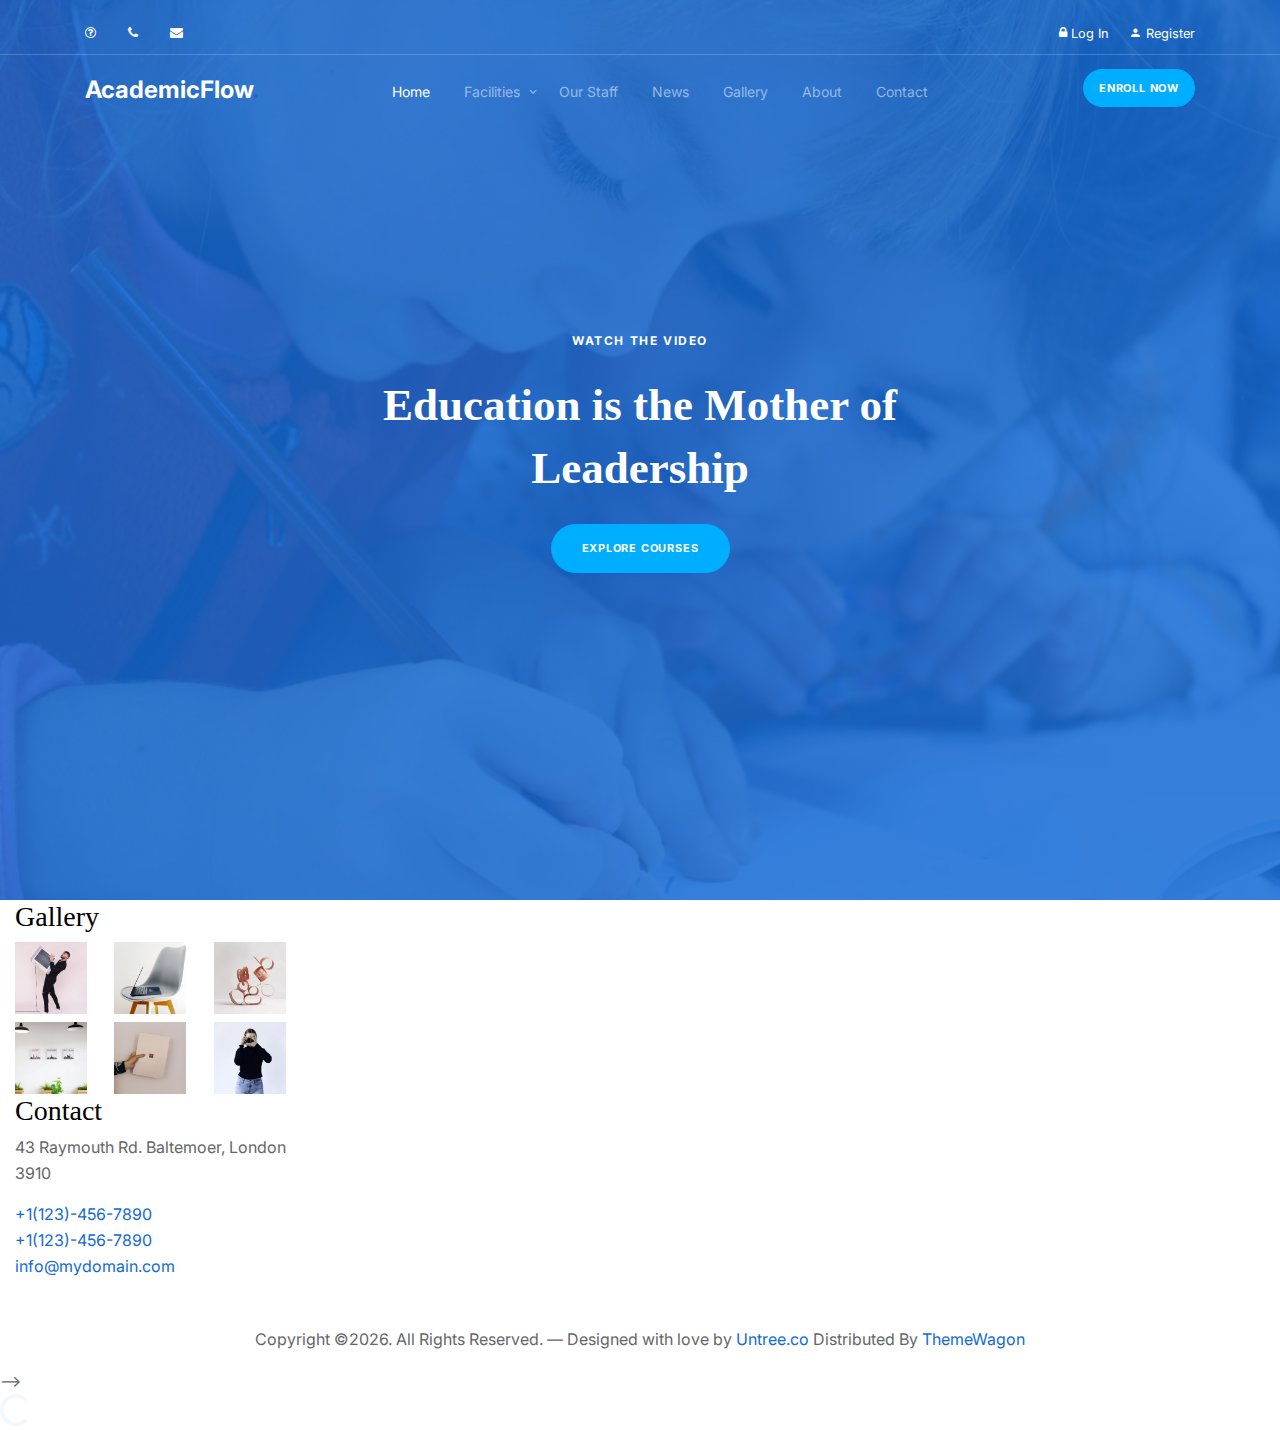
<file: index.html>
<!doctype html>
<html lang="en">
<head>
  <meta charset="utf-8">
  <meta name="viewport" content="width=device-width, initial-scale=1, shrink-to-fit=no">
  <meta name="author" content="Untree.co">
  <link rel="shortcut icon" href="favicon.png">

  <meta name="description" content="" />
  <meta name="keywords" content="bootstrap, bootstrap4" />

  <link href="https://fonts.googleapis.com/css2?family=Display+Playfair:wght@400;700&family=Inter:wght@400;700&display=swap" rel="stylesheet">


  <link rel="stylesheet" href="https://unicons.iconscout.com/release/v4.0.0/css/line.css">

  <link rel="stylesheet" href="css/bootstrap.min.css">
  <link rel="stylesheet" href="css/animate.min.css">
  <link rel="stylesheet" href="css/owl.carousel.min.css">
  <link rel="stylesheet" href="css/owl.theme.default.min.css">
  <link rel="stylesheet" href="css/jquery.fancybox.min.css">
  <link rel="stylesheet" href="fonts/icomoon/style.css">
  <link rel="stylesheet" href="fonts/flaticon/font/flaticon.css">
  <link rel="stylesheet" href="css/aos.css">
  <link rel="stylesheet" href="css/style.css">

  <title>College Management System </title>
</head>

<body>

  <div class="site-mobile-menu">
    <div class="site-mobile-menu-header">
      <div class="site-mobile-menu-close">
        <span class="icofont-close js-menu-toggle"></span>
      </div>
    </div>
    <div class="site-mobile-menu-body"></div>
  </div>


  
  <nav class="site-nav mb-5">
    <div class="pb-2 top-bar mb-3">
      <div class="container">
        <div class="row align-items-center">

          <div class="col-6 col-lg-9">
            <a href="#" class="small mr-3"><span class="icon-question-circle-o mr-2"></span> <span class="d-none d-lg-inline-block"></span></a> 
            <a href="#" class="small mr-3"><span class="icon-phone mr-2"></span> <span class="d-none d-lg-inline-block"></span></a> 
            <a href="#" class="small mr-3"><span class="icon-envelope mr-2"></span> <span class="d-none d-lg-inline-block"></span></a> 
          </div>

          <div class="col-6 col-lg-3 text-right">
            <a href="login.html" class="small mr-3">
              <span class="icon-lock"></span>
              Log In
            </a>
            <a href="register.html" class="small">
              <span class="icon-person"></span>
              Register
            </a>
          </div>

        </div>
      </div>
    </div>
    <div class="sticky-nav js-sticky-header">
      <div class="container position-relative">
        <div class="site-navigation text-center">
          <a href="index.html" class="logo menu-absolute m-0">AcademicFlow<span class="text-primary">.</span></a>

          <ul class="js-clone-nav d-none d-lg-inline-block site-menu">
            <li class="active"><a href="index.html">Home</a></li>
            <li class="has-children">
              <a href="#">Facilities</a>
              <ul class="dropdown">
                <li><a href="elements.html">Learning Material</a></li>
                <li class="has-children">
                  <a href="#">Courses</a>
                  <ul class="dropdown">
                    <li><a href="#">B.com</a></li>
                    <li><a href="#">Bca</a></li>
                    <li><a href="#">B.Ed</a></li>
                  </ul>
                </li>
                <li><a href="#">Fees</a></li>
              </ul>
            </li>
            <li><a href="staff.html">Our Staff</a></li>
            <li><a href="news.html">News</a></li>
            <li><a href="gallery.html">Gallery</a></li>
            <li><a href="about.html">About</a></li>
            <li><a href="contact.html">Contact</a></li>
          </ul>

          <a href="#" class="btn-book btn btn-secondary btn-sm menu-absolute">Enroll Now</a>

          <a href="#" class="burger ml-auto float-right site-menu-toggle js-menu-toggle d-inline-block d-lg-none light" data-toggle="collapse" data-target="#main-navbar">
            <span></span>
          </a>

        </div>
      </div>
    </div>
  </nav>
  

  <div class="untree_co-hero overlay" style="background-image: url('images/hero-img-1-min.jpg');">


    <div class="container">
      <div class="row align-items-center justify-content-center">

        <div class="col-12">

          <div class="row justify-content-center ">

            <div class="col-lg-6 text-center ">
              <a href="#" href="" data-fancybox data-aos="fade-up" data-aos-delay="0" class="caption mb-4 d-inline-block">Watch the video</a>

              <h1 class="mb-4 heading text-white" data-aos="fade-up" data-aos-delay="100">Education is the Mother of Leadership</h1>
              <p class="mb-0" data-aos="fade-up" data-aos-delay="300"><a href="#" class="btn btn-secondary">Explore courses</a></p>

            </div>


          </div>

        </div>

      </div> 
    </div>

  </div> 


  <!-- <div class="untree_co-section">
    <div class="container">
      <div class="row justify-content-center mb-3">
        <div class="col-lg-7 text-center" data-aos="fade-up" data-aos-delay="0">
          <h2 class="line-bottom text-center mb-4">Browse Top Category</h2>
        </div>
      </div>
      <div class="row align-items-stretch">
        <div class="col-sm-6 col-md-6 col-lg-3 mb-4" data-aos="fade-up" data-aos-delay="0">
          <a href="#" class="category d-flex align-items-start h-100">
            <div>
              <i class="uil uil-atom"></i>
            </div>
            <div>
              <h3>Science</h3>
              <span>1,391 courses</span>
            </div>
          </a>
        </div>
        <div class="col-sm-6 col-md-6 col-lg-3 mb-4" data-aos="fade-up" data-aos-delay="100">
          <a href="#" class="category d-flex align-items-start h-100">
            <div>
              <i class="uil uil-briefcase"></i>
            </div>
            <div>
              <h3>Business</h3>
              <span>3,234 courses</span>
            </div>
          </a>
        </div>
        <div class="col-sm-6 col-md-6 col-lg-3 mb-4" data-aos="fade-up" data-aos-delay="200">
          <a href="#" class="category d-flex align-items-start h-100">
            <div>
              <i class="uil uil-calculator"></i>
            </div>
            <div>
              <h3>Finance Accounting</h3>
              <span>931 courses</span>
            </div>
          </a>
        </div>
        <div class="col-sm-6 col-md-6 col-lg-3 mb-4" data-aos="fade-up" data-aos-delay="300">
          <a href="#" class="category d-flex align-items-start h-100">
            <div>
              <i class="uil uil-pen"></i>
            </div>
            <div>
              <h3>Design</h3>
              <span>7,291 courses</span>
            </div>
          </a>
        </div>


        <div class="col-sm-6 col-md-6 col-lg-3 mb-4" data-aos="fade-up" data-aos-delay="0">
          <a href="#" class="category d-flex align-items-start h-100">
            <div>
              <i class="uil uil-music"></i>
            </div>
            <div>
              <h3>Music</h3>
              <span>9,114 courses</span>
            </div>
          </a>
        </div>
        <div class="col-sm-6 col-md-6 col-lg-3 mb-4" data-aos="fade-up" data-aos-delay="100">
          <a href="#" class="category d-flex align-items-start h-100">
            <div>
              <i class="uil uil-chart-pie"></i>
            </div>
            <div>
              <h3>Marketing</h3>
              <span>2,391 courses</span>
            </div>
          </a>
        </div>
        <div class="col-sm-6 col-md-6 col-lg-3 mb-4" data-aos="fade-up" data-aos-delay="200">
          <a href="#" class="category d-flex align-items-start h-100">
            <div>
              <i class="uil uil-camera"></i>
            </div>
            <div>
              <h3>Photography</h3>
              <span>7,991 courses</span>
            </div>
          </a>
        </div>
        <div class="col-sm-6 col-md-6 col-lg-3 mb-4" data-aos="fade-up" data-aos-delay="300">
          <a href="#" class="category d-flex align-items-start h-100">
            <div>
              <i class="uil uil-circle-layer"></i>
            </div>
            <div>
              <h3>Animation</h3>
              <span>6,491 courses</span>
            </div>
          </a>
        </div>
        

      </div>

      <div class="row justify-content-center" data-aos="fade-up" data-aos-delay="400">
        <div class="col-lg-8 text-center">
          <p>We have more category here. <a href="#">Browse all</a></p>
        </div>
      </div>
    </div>
  </div>

  <div class="services-section">
    <div class="container">
      <div class="row justify-content-between">
        <div class="col-lg-4 mb-5 mb-lg-0">

          <div class="section-title mb-3" data-aos="fade-up" data-aos-delay="0">
            <h2 class="line-bottom mb-4">Become an Instructor</h2>
          </div>

          <p data-aos="fade-up" data-aos-delay="100">Far far away, behind the word mountains, far from the countries Vokalia and Consonantia, there live the blind texts. Separated they live.</p>

          <ul class="ul-check list-unstyled mb-5 primary" data-aos="fade-up" data-aos-delay="200">
            <li>Behind the word Mountains.</li>
            <li>Far far away Mountains.</li>
            <li>Large language Ocean.</li>
          </ul>

          <p data-aos="fade-up" data-aos-delay="300"><a href="#" class="btn btn-primary">Get Started</a></p>

        </div>
        <div class="col-lg-6" data-aos="fade-up" data-aos-delay="0">
          <figure class="img-wrap-2">
            <img src="https://images.unsplash.com/photo-1509062522246-3755977927d7?q=80&w=1864&auto=format&fit=crop&ixlib=rb-4.0.3&ixid=M3wxMjA3fDB8MHxwaG90by1wYWdlfHx8fGVufDB8fHx8fA%3D%3D" alt="Image" class="img-fluid">
            <div class="dotted"></div>
          </figure>

        </div>
      </div>
    </div>
  </div>



  <div class="untree_co-section">
    <div class="container"> 
      <div class="row justify-content-center mb-5">
        <div class="col-lg-7 text-center" data-aos="fade-up" data-aos-delay="0">
          <h2 class="line-bottom text-center mb-4">We Have Best Education</h2>
          <p>Far far away, behind the word mountains, far from the countries Vokalia and Consonantia, there live the blind texts.</p>
        </div>
      </div>
      <div class="row">
        <div class="col-6 col-sm-6 col-md-6 col-lg-4" data-aos="fade-up" data-aos-delay="100">
          <div class="feature">
            <span class="uil uil-music"></span>
            <h3>Python Class</h3>
            <p>"Python, known for its simplicity and readability, empowers developers with its vast libraries and versatility, making it a favorite for scripting, web development, and data analysis."</p>
          </div>
        </div>
        <div class="col-6 col-sm-6 col-md-6 col-lg-4" data-aos="fade-up" data-aos-delay="200">
          <div class="feature">
            <span class="uil uil-calculator-alt"></span>
            <h3>C Class</h3>
            <p>"C, the venerable programming language, prized for its efficiency and portability, remains the cornerstone of system programming, embedded systems, and high-performance computing."</p>
          </div>
        </div>
        <div class="col-6 col-sm-6 col-md-6 col-lg-4" data-aos="fade-up" data-aos-delay="300">
          <div class="feature">
            <span class="uil uil-book-open"></span>
            <h3>C++ Class</h3>
            <p>"C++, an extension of C, adds powerful features like object-oriented programming and templates, making it a top choice for game development, system software, and performance-critical applications."</p>
          </div>
        </div>


        <div class="col-6 col-sm-6 col-md-6 col-lg-4" data-aos="fade-up" data-aos-delay=100">
          <div class="feature">
            <span class="uil uil-book-alt"></span>
            <h3>Java Class</h3>
            <p>"Java, renowned for its platform independence and strong community support, serves as the backbone of many enterprise-level applications, mobile development, and large-scale systems."</p>
          </div>
        </div>
        <div class="col-6 col-sm-6 col-md-6 col-lg-4" data-aos="fade-up" data-aos-delay="200">
          <div class="feature">
            <span class="uil uil-history"></span>
            <h3>SQL Class</h3>
            <p>Far far away, behind the word mountains, far from the countries Vokalia and Consonantia, there live the blind texts.</p>
          </div>
        </div>
        <div class="col-6 col-sm-6 col-md-6 col-lg-4" data-aos="fade-up" data-aos-delay="300">
          <div class="feature">
            <span class="uil uil-headphones"></span>
            <h3>Web Designing</h3>
            <p>"Web designing blends creativity and technical expertise to craft visually appealing and user-friendly websites, encompassing elements like layout, typography, color theory, and user experience design."</p>
          </div>
        </div>
      </div>
    </div> 
  </div> 


  <div class="untree_co-section bg-light">
    <div class="container"> 
      <div class="row justify-content-center mb-5">
        <div class="col-lg-7 text-center" data-aos="fade-up" data-aos-delay="0">
          <h2 class="line-bottom text-center mb-4">The Right Course For You</h2>
          <p>Certainly:

            "Efficiently managing the complexities of college operations, a college management system streamlines administrative tasks, academic processes, and student interactions, fostering a seamless educational experience. From enrollment management to scheduling, grading, and alumni tracking, this digital solution serves as the central hub for all stakeholders, ensuring smooth operations and enhancing overall institutional effectiveness."</p>
        </div>
      </div>
      <div class="row">
        <div class="col-12 col-sm-6 col-md-6 col-lg-4 mb-4 mb-lg-0">
          <div class="custom-media">
            <a href="#"><img src="https://images.unsplash.com/photo-1525921429624-479b6a26d84d?w=500&auto=format&fit=crop&q=60&ixlib=rb-4.0.3&ixid=M3wxMjA3fDB8MHxzZWFyY2h8Mnx8Y29sbGVnZXxlbnwwfHwwfHx8MA%3D%3D" alt="Image" class="img-fluid"></a>
            <div class="custom-media-body">
              <div class="d-flex justify-content-between pb-3">
                <div class="text-primary"><span class="uil uil-book-open"></span> <span>43 lesson</span></div>
                <div class="review"><span class="icon-star"></span> <span>4.8</span></div>
              </div>
              <h3>New Courses</h3>
              <p class="mb-4">New courses as the arrival of new Technologies</p>
              <div class="border-top d-flex justify-content-between pt-3 mt-3 align-items-center">
                <div><span class="price">Free</span></div>
                <div><a href="#">Learn More</a></div>
              </div>
            </div>
          </div>
        </div>
        <div class="col-12 col-sm-6 col-md-6 col-lg-4 mb-4 mb-lg-0">
          <div class="custom-media">
            <a href="#"><img src="https://plus.unsplash.com/premium_photo-1663079426406-1b82fed16a79?q=80&w=1830&auto=format&fit=crop&ixlib=rb-4.0.3&ixid=M3wxMjA3fDB8MHxwaG90by1wYWdlfHx8fGVufDB8fHx8fA%3D%3D" alt="Image" class="img-fluid"></a>
            <div class="custom-media-body">
              <div class="d-flex justify-content-between pb-3">
                <div class="text-primary"><span class="uil uil-book-open"></span> <span>43 lesson</span></div>
                <div class="review"><span class="icon-star"></span> <span>4.8</span></div>
              </div>
              <h3>Wide Facities</h3>
              <p class="mb-4">Provides best knowledge as well as good computer labs.</p>
              <div class="border-top d-flex justify-content-between pt-3 mt-3 align-items-center">
                <div><span class="price">Free</span></div>
                <div><a href="#">Learn More</a></div>
              </div>
            </div>
          </div>
        </div>
        <div class="col-12 col-sm-6 col-md-6 col-lg-4 mb-4 mb-lg-0">
          <div class="custom-media">
            <a href="#"><img src="https://images.unsplash.com/photo-1522202176988-66273c2fd55f?q=80&w=1771&auto=format&fit=crop&ixlib=rb-4.0.3&ixid=M3wxMjA3fDB8MHxwaG90by1wYWdlfHx8fGVufDB8fHx8fA%3D%3D" alt="Image" class="img-fluid"></a>
            <div class="custom-media-body">
              <div class="d-flex justify-content-between pb-3">
                <div class="text-primary"><span class="uil uil-book-open"></span> <span>43 lesson</span></div>
                <div class="review"><span class="icon-star"></span> <span>4.8</span></div>
              </div>
              <h3>Best Teachers</h3>
              <p class="mb-4">Highly qualified teachers</p>
              <div class="border-top d-flex justify-content-between pt-3 mt-3 align-items-center">
                <div><span class="price">Free</span></div>
                <div><a href="#">Learn More</a></div>
              </div>
            </div>
          </div>
        </div>
      </div>
    </div>
  </div>

  <div class="untree_co-section pt-0 bg-img overlay" style="background-image: url('https://images.unsplash.com/photo-1607237138185-eedd9c632b0b?q=80&w=1974&auto=format&fit=crop&ixlib=rb-4.0.3&ixid=M3wxMjA3fDB8MHxwaG90by1wYWdlfHx8fGVufDB8fHx8fA%3D%3D');">
    <div class="container">
      <div class="row align-items-center justify-content-center text-center">
        <div class="col-lg-7">
          <h2 class="text-white mb-3" data-aos="fade-up" data-aos-delay="0">Education for Tomorrow's Leaders</h2>
          <p class="text-white h5 mb-4" data-aos="fade-up" data-aos-delay="100">“The more that you read, the more things you will know, the more that you learn, the more places you’ll go.” —Dr. Seuss</p>
          <p><a href="#" class="btn btn-secondary" data-aos="fade-up" data-aos-delay="200">Enroll Now</a></p>
        </div>
      </div>
    </div>  
  </div> 

  <div class="untree_co-section">
    <div class="container">
      <div class="row justify-content-between">
        <div class="col-lg-5 mb-5">
          <h2 class="line-bottom mb-4" data-aos="fade-up" data-aos-delay="0">About Us</h2>
          <p data-aos="fade-up" data-aos-delay="100"> “A simple but powerful reminder of the positive domino effect a good education can have on many aspects of a person’s life and outlook.”</p>
          <ul class="list-unstyled ul-check mb-5 primary" data-aos="fade-up" data-aos-delay="200">
            <li>Be yourself; everyone else is already taken.</li>
            <li>Perhaps one day it will be pleasing to recall even such hardships.</li>
          
          </ul>

         

          <p data-aos="fade-up" data-aos-delay="200">
            <a href="#" class="btn btn-primary mr-1">Admission</a>
            <a href="#" class="btn btn-outline-primary">Learn More</a>
          </p>
        </div>
        <div class="col-lg-6" data-aos="fade-up" data-aos-delay="400">
          <div class="bg-1"></div>
          <a href="" data-fancybox class="video-wrap">
            
            <img src="images/img-school-4-min.jpg" alt="Image" class="img-fluid rounded">
          </a>
        </div>
      </div>
    </div>
  </div> 

  <div class="untree_co-section bg-light">
    <div class="container">
      <div class="row justify-content-center mb-5">
        <div class="col-lg-7 text-center" data-aos="fade-up" data-aos-delay="0">
          <h2 class="line-bottom text-center mb-4">College News</h2>
          <p>"Vimal Tormal Poddar BCA College Embraces Digital Innovation: In an exciting development, Vimal Tormal Poddar BCA College has announced a pioneering initiative to integrate cutting-edge technology into its curriculum. With a focus on enhancing student learning experiences, the college is set to introduce virtual labs, AI-driven tutorials, and immersive online resources tailored to BCA students. This forward-thinking approach reflects the institution's commitment to staying ahead of the curve and preparing students for success in the digital age."</p>
        </div>
      </div>
      <div class="row align-items-stretch">
        <div class="col-lg-6"  data-aos="fade-up" data-aos-delay="100">
          <div class="media-h d-flex h-100">
            <figure>
              <img src="https://images.unsplash.com/photo-1567168539593-59673ababaae?q=80&w=1887&auto=format&fit=crop&ixlib=rb-4.0.3&ixid=M3wxMjA3fDB8MHxwaG90by1wYWdlfHx8fGVufDB8fHx8fA%3D%3D" alt="Image">
            </figure>
            <div class="media-h-body">
              <h2 class="mb-3"><a href="#">Education for Tomorrow's Leaders</a></h2>
              <div class="meta mb-2"><span class="icon-calendar mr-2"></span><span>June 22, 2020</span>  <span class="icon-person mr-2"></span>Admin</div>
              <p>"At the heart of our educational philosophy lies a vision for nurturing tomorrow's leaders. Our curriculum goes beyond textbooks, instilling critical thinking, creativity, and adaptability. We empower students with practical skills, ethical values, and global perspectives, equipping them to navigate the complexities of the modern world with confidence and compassion. Through innovative pedagogy, experiential learning, and a supportive community, we shape not just graduates, but visionary leaders poised to drive positive change in society."</p>
              <p><a href="#">Learn More</a></p>
            </div>
          </div>
        </div>
        <div class="col-lg-6"  data-aos="fade-up" data-aos-delay="200">
          <div class="media-h d-flex h-100">
            <figure>
              <img src="https://images.unsplash.com/photo-1504817343863-5092a923803e?q=80&w=1770&auto=format&fit=crop&ixlib=rb-4.0.3&ixid=M3wxMjA3fDB8MHxwaG90by1wYWdlfHx8fGVufDB8fHx8fA%3D%3D" alt="Image">
            </figure>
            <div class="media-h-body">
              <h2 class="mb-3"><a href="#">Enhance Your Carrer</a></h2>
              <div class="meta mb-2"><span class="icon-calendar mr-2"></span><span>June 22, 2020</span>  <span class="icon-person mr-2"></span>Admin</div>
              <p>Education is the key to success.</p>
              <p><a href="#">Learn More</a></p>
            </div>
          </div>
        </div>
      </div>
    </div>
  </div> 


-->


  <!-- <div class="untree_co-section bg-light">
    <div class="container">
      <div class="row">
        <div class="col-lg-7 text-center mx-auto">

          <h3 class="line-bottom mb-4">Testimonials</h3>
          <div class="owl-carousel wide-slider-testimonial">
            <div class="item">
              <blockquote class="block-testimonial">

                <p>
                &ldquo;Far far away, behind the word mountains, far from the countries Vokalia and Consonantia, there live the blind texts. Separated they live in Bookmarksgrove right at the coast of the Semantics, a large language ocean.&rdquo;</p>
                <div class="author">
                  <img src="images/person_1.jpg" alt="Free template by TemplateUX">
                  <h3>John Doe</h3>
                  <p class="position">CEO, Founder</p>
                </div>
              </blockquote>
            </div>

            <div class="item">
              <blockquote class="block-testimonial">

                <p>
                &ldquo;When she reached the first hills of the Italic Mountains, she had a last view back on the skyline of her hometown Bookmarksgrove, the headline of Alphabet Village and the subline of her own road, the Line Lane. Pityful a rethoric question ran over her cheek, then she continued her way.&rdquo;</p>
                <div class="author">
                  <img src="images/person_2.jpg" alt="Free template by TemplateUX">
                  <h3>James Woodland</h3>
                  <p class="position">Designer at Facebook</p>
                </div>
              </blockquote>
            </div>

            <div class="item">
              <blockquote class="block-testimonial">

                <p>
                &ldquo;A small river named Duden flows by their place and supplies it with the necessary regelialia. It is a paradisematic country, in which roasted parts of sentences fly into your mouth.&rdquo;</p>
                <div class="author">
                  <img src="images/person_3.jpg" alt="Free template by TemplateUX">
                  <h3>Rob Smith</h3>
                  <p class="position">Product Designer at Twitter</p>
                </div>
              </blockquote>
            </div>
          </div>

        </div>
      </div>
    </div>
  </div>


  <div class="untree_co-section">


    <div class="container">
      <div class="row">
       
        <div class="col-lg-7 ml-auto" data-aos="fade-up" data-aos-delay="100">
          <h3 class="line-bottom mb-4">Why Choose Us</h3>
          <p>Far far away, behind the word mountains, far from the countries Vokalia and Consonantia, there live the blind texts. </p>

          <div class="custom-accordion" id="accordion_1">
            <div class="accordion-item">
              <h2 class="mb-0">
                <button class="btn btn-link" type="button" data-toggle="collapse" data-target="#collapseOne" aria-expanded="true" aria-controls="collapseOne">Good Teachers and Staffs</button>
              </h2>

              <div id="collapseOne" class="collapse show" aria-labelledby="headingOne" data-parent="#accordion_1">
                <div class="accordion-body">
                  <div class="d-flex">
                    <div class="accordion-img mr-4">
                      <img src="https://images.unsplash.com/photo-1567168544999-b8ca00a3d9c2?q=80&w=1770&auto=format&fit=crop&ixlib=rb-4.0.3&ixid=M3wxMjA3fDB8MHxwaG90by1wYWdlfHx8fGVufDB8fHx8fA%3D%3D" alt="Image" class="img-fluid">
                    </div>
                    <div>
                      <p>Far far away, behind the word mountains, far from the countries Vokalia and Consonantia, there live the blind texts. </p>
                      <p>Separated they live in Bookmarksgrove right at the coast of the Semantics, a large language ocean.</p>
                    </div>
                  </div>
                </div>
              </div>
            </div> 

            <div class="accordion-item">
              <h2 class="mb-0">
                <button class="btn btn-link collapsed" type="button" data-toggle="collapse" data-target="#collapseTwo" aria-expanded="false" aria-controls="collapseTwo">We Value Good Characters</button>
              </h2>
              <div id="collapseTwo" class="collapse" aria-labelledby="headingTwo" data-parent="#accordion_1">
                <div class="accordion-body">
                  <div class="d-flex">
                    <div class="accordion-img mr-4">
                      <img src="images/img-school-2-min.jpg" alt="Image" class="img-fluid">
                    </div>
                    <div>
                      <p>Far far away, behind the word mountains, far from the countries Vokalia and Consonantia, there live the blind texts. </p>
                      <p>Separated they live in Bookmarksgrove right at the coast of the Semantics, a large language ocean.</p>
                    </div>
                  </div>
                </div>
              </div>
            </div> 
            <div class="accordion-item">
              <h2 class="mb-0">
                <button class="btn btn-link collapsed" type="button" data-toggle="collapse" data-target="#collapseThree" aria-expanded="false" aria-controls="collapseThree">Your Children are Safe</button>
              </h2>

              <div id="collapseThree" class="collapse" aria-labelledby="headingThree" data-parent="#accordion_1">
                <div class="accordion-body">
                  <div class="d-flex">
                    <div class="accordion-img mr-4">
                      <img src="images/img-school-3-min.jpg" alt="Image" class="img-fluid">
                    </div>
                    <div>
                      <p>When she reached the first hills of the Italic Mountains, she had a last view back on the skyline of her hometown Bookmarksgrove, the headline of Alphabet Village and the subline of her own road, the Line Lane.</p>
                      <p>Pityful a rethoric question ran over her cheek, then she continued her way.</p>
                    </div>
                  </div>

                </div>
              </div>

            </div> 

          </div>

        </div>
      </div>
    </div>
  </div>  -->

  <!-- <div class="site-footer">


    <div class="container">

      <div class="row">
        <div class="col-lg-3 mr-auto">
          <div class="widget">
            <h3>About Us<span class="text-primary">.</span> </h3>
            <p>Far far away, behind the word mountains, far from the countries Vokalia and Consonantia, there live the blind texts.</p>
          </div> 
          <div class="widget">
            <h3>Connect</h3>
            <ul class="list-unstyled social">
              <li><a href="#"><span class="icon-instagram"></span></a></li>
              <li><a href="#"><span class="icon-twitter"></span></a></li>
              <li><a href="#"><span class="icon-facebook"></span></a></li>
              <li><a href="#"><span class="icon-linkedin"></span></a></li>
              <li><a href="#"><span class="icon-pinterest"></span></a></li>
              <li><a href="#"><span class="icon-dribbble"></span></a></li>
            </ul>
          </div> 
        </div>

        <div class="col-lg-2 ml-auto">
          <div class="widget">
            <h3>Projects</h3>
            <ul class="list-unstyled float-left links">
              <li><a href="#">Web Design</a></li>
              <li><a href="#">HTML5</a></li>
              <li><a href="#">CSS3</a></li>
              <li><a href="#">jQuery</a></li>
              <li><a href="#">Bootstrap</a></li>
            </ul>
          </div>  
        </div> -->

        <div class="col-lg-3">
          <div class="widget">
            <h3>Gallery</h3>
            <ul class="instafeed instagram-gallery list-unstyled">
              <li><a class="instagram-item" href="images/gal_1.jpg" data-fancybox="gal"><img src="images/gal_1.jpg" alt="" width="72" height="72"></a>
              </li>
              <li><a class="instagram-item" href="images/gal_2.jpg" data-fancybox="gal"><img src="images/gal_2.jpg" alt="" width="72" height="72"></a>
              </li>
              <li><a class="instagram-item" href="images/gal_3.jpg" data-fancybox="gal"><img src="images/gal_3.jpg" alt="" width="72" height="72"></a>
              </li>
              <li><a class="instagram-item" href="images/gal_4.jpg" data-fancybox="gal"><img src="images/gal_4.jpg" alt="" width="72" height="72"></a>
              </li>
              <li><a class="instagram-item" href="images/gal_5.jpg" data-fancybox="gal"><img src="images/gal_5.jpg" alt="" width="72" height="72"></a>
              </li>
              <li><a class="instagram-item" href="images/gal_6.jpg" data-fancybox="gal"><img src="images/gal_6.jpg" alt="" width="72" height="72"></a>
              </li>
            </ul>
          </div> <!-- /.widget -->
        </div> <!-- /.col-lg-3 -->


        <div class="col-lg-3">
          <div class="widget">
            <h3>Contact</h3>
            <address>43 Raymouth Rd. Baltemoer, London 3910</address>
            <ul class="list-unstyled links mb-4">
              <li><a href="tel://11234567890">+1(123)-456-7890</a></li>
              <li><a href="tel://11234567890">+1(123)-456-7890</a></li>
              <li><a href="mailto:info@mydomain.com">info@mydomain.com</a></li>
            </ul>
          </div> <!-- /.widget -->
        </div> <!-- /.col-lg-3 -->

      </div> <!-- /.row -->

      <div class="row mt-5">
        <div class="col-12 text-center">
          <p>Copyright &copy;<script>document.write(new Date().getFullYear());</script>. All Rights Reserved. &mdash; Designed with love by <a href="https://untree.co">Untree.co</a>  Distributed By <a href="https://themewagon.com">ThemeWagon</a> <!-- License information: https://untree.co/license/ -->
          </div>
        </div>
      </div> <!-- /.container -->
    </div> -->

    <div id="overlayer"></div>
    <div class="loader">
      <div class="spinner-border" role="status">
        <span class="sr-only">Loading...</span>
      </div>
    </div>

    <script src="js/jquery-3.4.1.min.js"></script>
    <script src="js/popper.min.js"></script>
    <script src="js/bootstrap.min.js"></script>
    <script src="js/owl.carousel.min.js"></script>
    <script src="js/jquery.animateNumber.min.js"></script>
    <script src="js/jquery.waypoints.min.js"></script>
    <script src="js/jquery.fancybox.min.js"></script>
    <script src="js/jquery.sticky.js"></script>
    <script src="js/aos.js"></script>
    <script src="js/custom.js"></script>

  </body>

  </html>
</file>
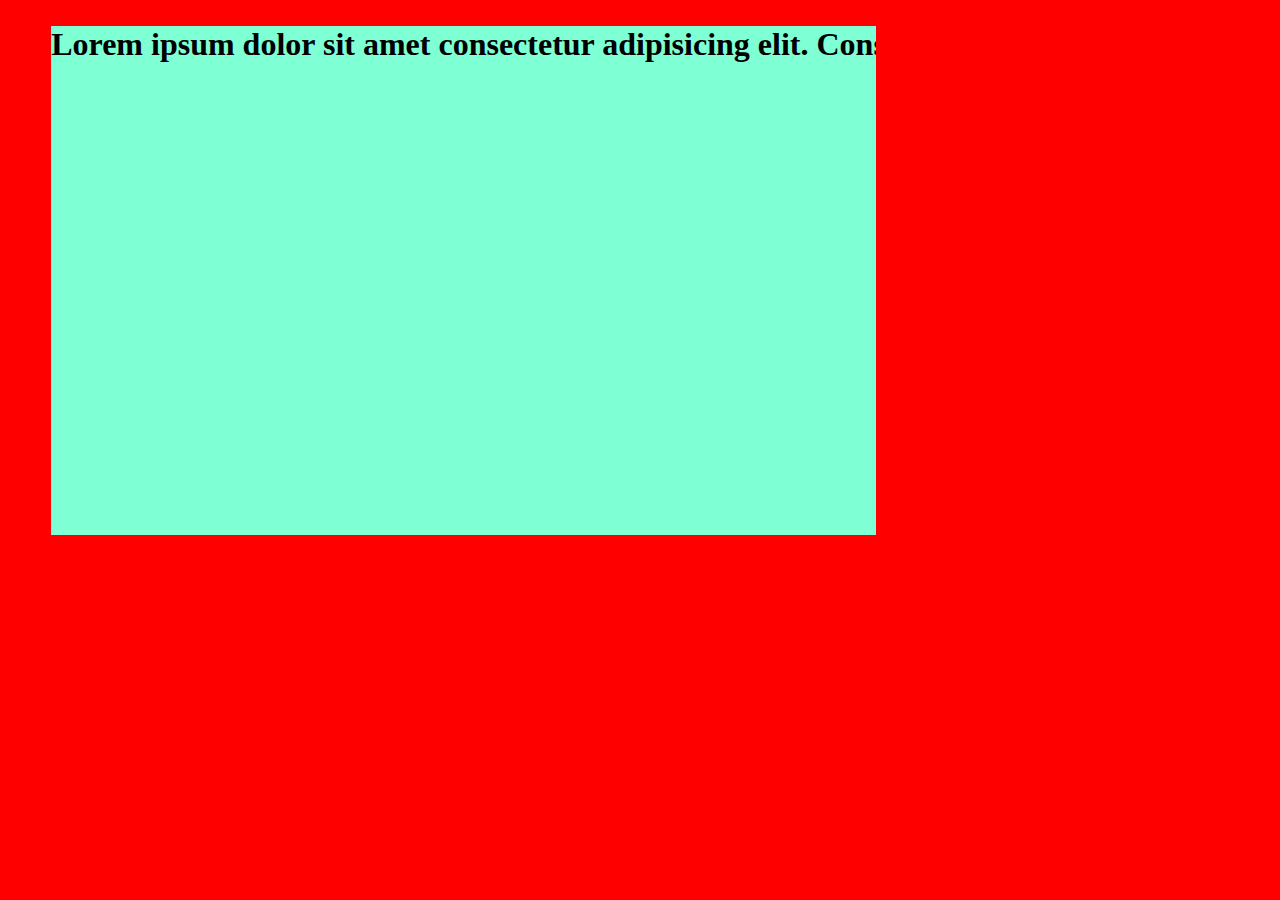
<file: news/index.html>
<!DOCTYPE html>
<html lang="en">
<head>
    <meta charset="UTF-8">
    <meta name="viewport" content="width=device-width, initial-scale=1.0">
    <title>Document</title>
    <style>
        *{
            margin: 0;
            padding: 0;
            box-sizing: border-box;
        }
        body,html{
            width: 100%;
            height: 100%;
        }
        #main{
            width: 100%;
            height: 100%;
            padding: 2vw 4vw;
            background-color: red;
        }
        .container{
            width: 70%;
            height: 60%;
            background-color: aquamarine;
            white-space: nowrap;
            overflow-x: auto;
        }
        .container::-webkit-scrollbar{
            display: none;
        }
        .container h1{
            display: inline-block;
            animation: anim 400s linear infinite;
        }
        @keyframes anim {
            from{
                transform: translateX(0);
            }
            to{
                transform: translateX(-100%);
            }
            
        }
    </style>
</head>
<body>
    <div id="main">
        <div class="container">
            <h1>Lorem ipsum dolor sit amet consectetur adipisicing elit. Consequuntur illum reprehenderit odio cumque quaerat omnis dolore non ad consequatur corporis, alias eos nulla quis maxime a earum deleniti quia saepe facilis incidunt. Dicta quisquam maxime, modi rem quibusdam eligendi, dolore velit, repudiandae ab ad quidem delectus culpa distinctio iusto. Quia non assumenda iusto ut laboriosam cupiditate, ea nobis laborum nihil, vitae possimus beatae libero modi perspiciatis esse quisquam magni fuga sit. Blanditiis, optio ratione. Doloribus officiis, amet vitae quibusdam ipsam quaerat placeat voluptates quia voluptatibus natus qui! Dolorum placeat cupiditate nam fugit adipisci? Temporibus sequi tenetur non, unde pariatur optio laborum exercitationem quae cupiditate labore suscipit repellat natus eligendi omnis iusto, incidunt nesciunt, vero quaerat nam! Rerum quas labore laudantium quis, expedita molestiae totam ipsum eligendi repellat cum repellendus optio, voluptatibus, magni alias excepturi eum magnam ipsa dignissimos animi? Quo hic quibusdam ipsam voluptate, animi eveniet pariatur assumenda. Laboriosam esse quae cum. Excepturi, blanditiis quae! Dignissimos eligendi corrupti voluptatibus quaerat error necessitatibus reprehenderit ullam, aliquid fuga sint architecto. Iure aut sapiente odit consectetur dolor. Neque eum aliquid quos illum obcaecati autem, officiis nisi? Et, reprehenderit iste. Exercitationem, deleniti officiis soluta iusto nam eveniet nobis praesentium eaque dolorem inventore dicta aliquam, doloribus ad dolorum natus maiores dignissimos! Tempore sapiente laboriosam alias dignissimos? Voluptatibus odio, impedit quasi optio soluta totam hic labore, quisquam dolore incidunt est quod deserunt tempore consectetur quos at non nobis assumenda! Quam ipsam repellat inventore at velit. Doloremque rem, eveniet officiis illo sint quos consequuntur ipsa magnam facere quo accusamus dolore, exercitationem pariatur sed porro voluptates quibusdam nobis, laboriosam fuga! Quas, voluptatem! Impedit temporibus et dolorum, exercitationem accusamus, nihil facere vel omnis facilis ex quasi debitis laborum? Exercitationem doloremque laboriosam voluptas voluptatibus amet, assumenda accusamus rem optio adipisci pariatur qui saepe nam soluta ipsam explicabo provident velit, tempora excepturi temporibus a ipsa nihil, aperiam veniam! Commodi iure sed architecto praesentium ut maxime eligendi provident eius pariatur, dolores velit ullam temporibus nisi cupiditate soluta alias qui est, possimus, perferendis saepe magni aliquam optio. Doloribus et velit excepturi dicta eveniet voluptatibus libero pariatur exercitationem! Numquam veniam officia doloremque quasi ut, quas quod officiis ea, ipsa quis ex molestias sapiente molestiae corporis ad quae architecto suscipit voluptate consequatur. Atque odio sapiente cupiditate laboriosam, cumque saepe ipsum, quibusdam est facilis ea officiis voluptatem odit maiores, quis expedita deserunt molestiae iusto non? Amet ullam, deleniti iusto porro voluptatum natus officiis ipsa error ratione consequuntur expedita autem maiores molestias delectus optio hic cupiditate, nam libero ea, minus culpa? Laboriosam qui debitis magni possimus assumenda provident deserunt inventore quos vero. Nesciunt cumque culpa voluptatem odio expedita optio accusantium cupiditate sed, suscipit reiciendis voluptates facilis similique tempora neque iure laboriosam, distinctio ipsum. Corporis, ipsum porro fugiat doloribus iure facilis debitis veritatis tempore quis, totam, perferendis quia culpa minus ratione rerum quae atque expedita eum! Alias dolore esse sit ipsam voluptate et iusto suscipit minus nulla, pariatur consequuntur accusantium est! Earum, qui tenetur at non optio consequatur odio, porro nihil ut vero laborum magnam! Sit, laboriosam porro.</h1>
        </div>
    </div>
</body>
</html>
</file>
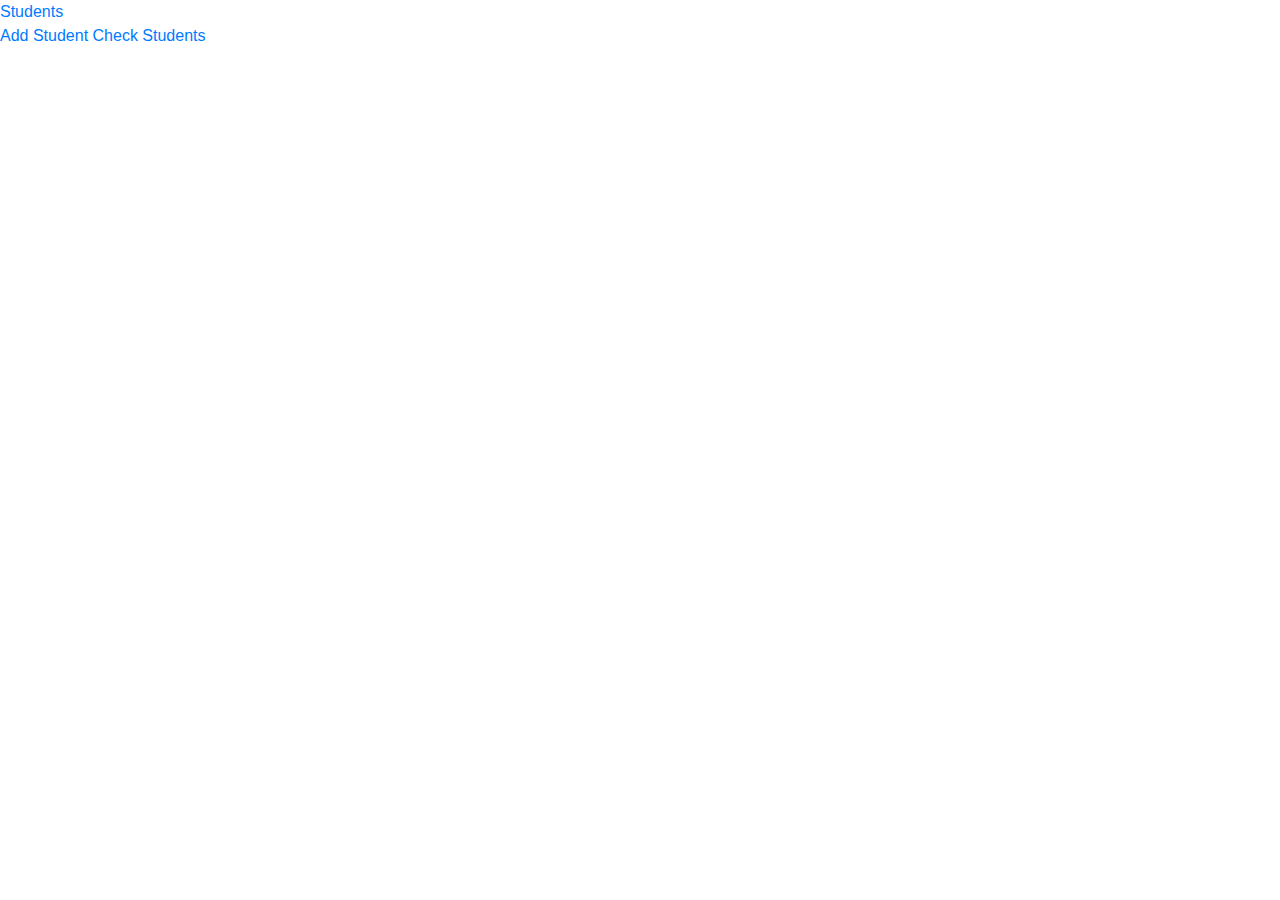
<file: zzzzzzzz/index.html>
<!DOCTYPE html>
<html lang="en">
<head>
    <meta charset="UTF-8">
    <meta name="viewport" content="width=device-width, initial-scale=1.0">
    <title>Document</title>
    <link rel="stylesheet" href="https://stackpath.bootstrapcdn.com/bootstrap/4.5.2/css/bootstrap.min.css">
</head>
<body>
    <a href="#" class="st">Students</a>
  <div class="dropdown">
     <div class="dropdown-content1">
      <a href="#" class="addstud" data-target="#addStudentModal" data-toggle="modal">Add Student</a>
      <a href="#check" class="checkstud">Check Students</a>
    </div>
  </div>

</div>
    <div class="mo">
       
        
            <!-- Modal -->
            <div class="modal fade" id="addStudentModal" tabindex="-1" role="dialog" aria-labelledby="addStudentModalLabel" aria-hidden="true">
                <div class="modal-dialog" role="document">
                    <div class="modal-content">
                        <div class="modal-header">
                            <h5 class="modal-title" id="addStudentModalLabel">Add Student</h5>
                            <button type="button" class="close" data-dismiss="modal" aria-label="Close">
                                <span aria-hidden="true">&times;</span>
                            </button>
                        </div>
                        <div class="modal-body">
                            <form id="addStudentForm" method="post" enctype="multipart/form-data">
                                <div class="form-group">
                                    <label for="name">Name:</label>
                                    <input type="text" class="form-control" id="name" name="name" required>
                                </div>
                                <div class="form-group">
                                    <label for="email">Email:</label>
                                    <input type="email" class="form-control" id="email" name="email" required>
                                </div>
                                <div class="form-group">
                                    <label for="phone">Phone Number:</label>
                                    <input type="text" class="form-control" id="phone" name="phone" pattern="[0-9]{10}" required>
                                </div>
                                <div class="form-group">
                                    <label for="gender">Gender:</label>
                                    <select class="form-control" id="gender" name="gender" required>
                                        <option value="">Select Gender</option>
                                        <option value="male">Male</option>
                                        <option value="female">Female</option>
                                    </select>
                                </div>
                                <div class="form-group">
                                    <label for="address">Address:</label>
                                    <textarea class="form-control" id="address" name="address" required></textarea>
                                </div>
                                <div class="form-group">
                                    <label for="image">Upload Image:</label>
                                    <input type="file" class="form-control-file" id="image" name="image" required accept="image/*">
                                </div>
                                <button type="submit" class="btn btn-primary">Submit</button>
                            </form>
                        </div>
                    </div>
                </div>
            </div>
        </div>
        <script src="https://code.jquery.com/jquery-3.5.1.slim.min.js"></script>
        <script src="https://stackpath.bootstrapcdn.com/bootstrap/4.5.2/js/bootstrap.min.js"></script>
    
        <script>
            $(document).ready(function(){
    $('#addStudentForm').submit(function(e){
        e.preventDefault(); // Prevent form submission
        // Validate form fields (similar to the previous example)
        // AJAX submission code (similar to the previous example)
    });
});
        </script>
</body>
</html>
</file>
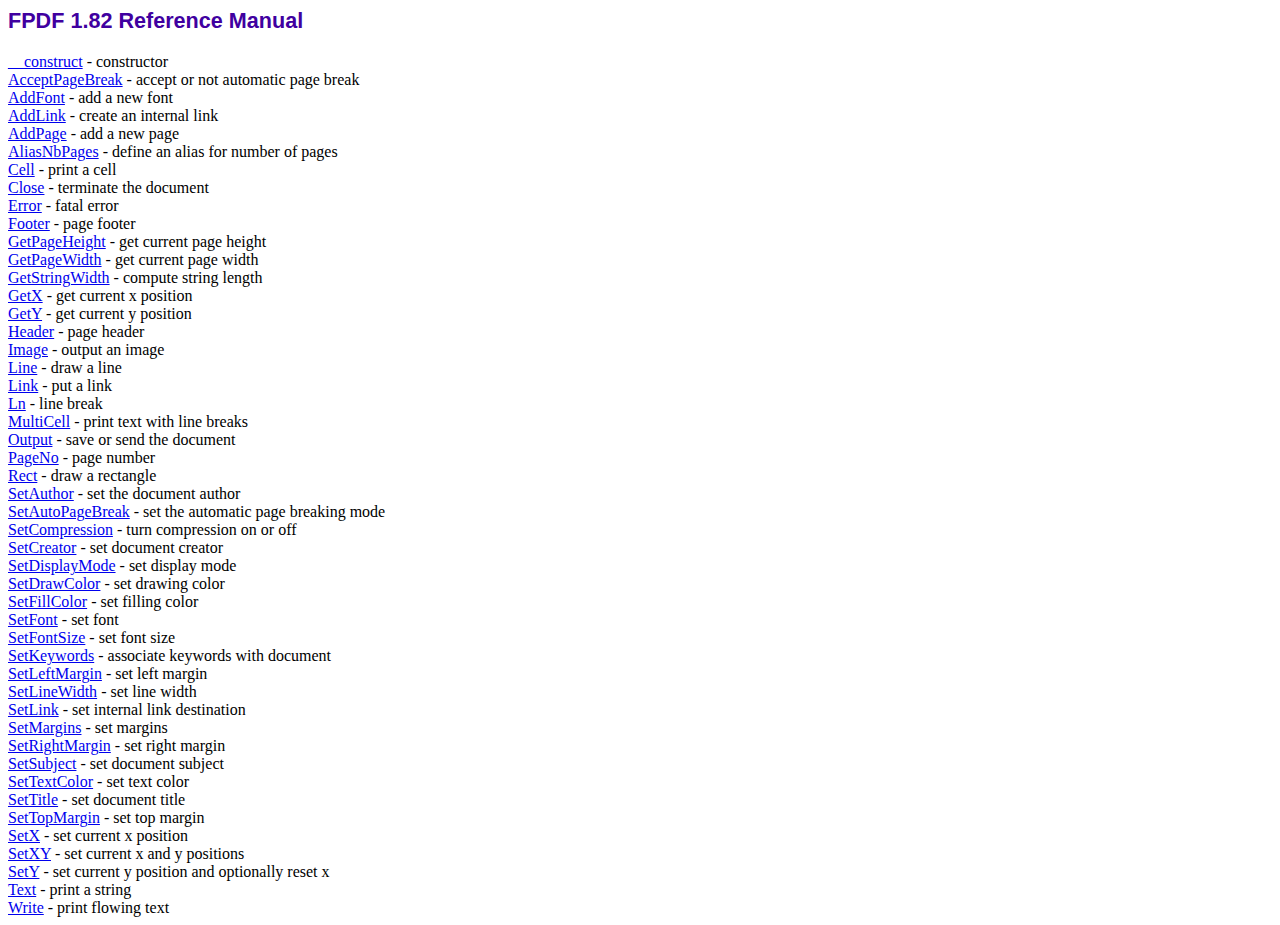
<file: insert/fpdf/doc/index.htm>
<!DOCTYPE html PUBLIC "-//W3C//DTD HTML 4.01 Transitional//EN">
<html>
<head>
<meta http-equiv="Content-Type" content="text/html; charset=ISO-8859-1">
<title>FPDF 1.82 Reference Manual</title>
<link type="text/css" rel="stylesheet" href="../fpdf.css">
</head>
<body>
<h1>FPDF 1.82 Reference Manual</h1>
<a href="__construct.htm">__construct</a> - constructor<br>
<a href="acceptpagebreak.htm">AcceptPageBreak</a> - accept or not automatic page break<br>
<a href="addfont.htm">AddFont</a> - add a new font<br>
<a href="addlink.htm">AddLink</a> - create an internal link<br>
<a href="addpage.htm">AddPage</a> - add a new page<br>
<a href="aliasnbpages.htm">AliasNbPages</a> - define an alias for number of pages<br>
<a href="cell.htm">Cell</a> - print a cell<br>
<a href="close.htm">Close</a> - terminate the document<br>
<a href="error.htm">Error</a> - fatal error<br>
<a href="footer.htm">Footer</a> - page footer<br>
<a href="getpageheight.htm">GetPageHeight</a> - get current page height<br>
<a href="getpagewidth.htm">GetPageWidth</a> - get current page width<br>
<a href="getstringwidth.htm">GetStringWidth</a> - compute string length<br>
<a href="getx.htm">GetX</a> - get current x position<br>
<a href="gety.htm">GetY</a> - get current y position<br>
<a href="header.htm">Header</a> - page header<br>
<a href="image.htm">Image</a> - output an image<br>
<a href="line.htm">Line</a> - draw a line<br>
<a href="link.htm">Link</a> - put a link<br>
<a href="ln.htm">Ln</a> - line break<br>
<a href="multicell.htm">MultiCell</a> - print text with line breaks<br>
<a href="output.htm">Output</a> - save or send the document<br>
<a href="pageno.htm">PageNo</a> - page number<br>
<a href="rect.htm">Rect</a> - draw a rectangle<br>
<a href="setauthor.htm">SetAuthor</a> - set the document author<br>
<a href="setautopagebreak.htm">SetAutoPageBreak</a> - set the automatic page breaking mode<br>
<a href="setcompression.htm">SetCompression</a> - turn compression on or off<br>
<a href="setcreator.htm">SetCreator</a> - set document creator<br>
<a href="setdisplaymode.htm">SetDisplayMode</a> - set display mode<br>
<a href="setdrawcolor.htm">SetDrawColor</a> - set drawing color<br>
<a href="setfillcolor.htm">SetFillColor</a> - set filling color<br>
<a href="setfont.htm">SetFont</a> - set font<br>
<a href="setfontsize.htm">SetFontSize</a> - set font size<br>
<a href="setkeywords.htm">SetKeywords</a> - associate keywords with document<br>
<a href="setleftmargin.htm">SetLeftMargin</a> - set left margin<br>
<a href="setlinewidth.htm">SetLineWidth</a> - set line width<br>
<a href="setlink.htm">SetLink</a> - set internal link destination<br>
<a href="setmargins.htm">SetMargins</a> - set margins<br>
<a href="setrightmargin.htm">SetRightMargin</a> - set right margin<br>
<a href="setsubject.htm">SetSubject</a> - set document subject<br>
<a href="settextcolor.htm">SetTextColor</a> - set text color<br>
<a href="settitle.htm">SetTitle</a> - set document title<br>
<a href="settopmargin.htm">SetTopMargin</a> - set top margin<br>
<a href="setx.htm">SetX</a> - set current x position<br>
<a href="setxy.htm">SetXY</a> - set current x and y positions<br>
<a href="sety.htm">SetY</a> - set current y position and optionally reset x<br>
<a href="text.htm">Text</a> - print a string<br>
<a href="write.htm">Write</a> - print flowing text<br>
</body>
</html>
</file>
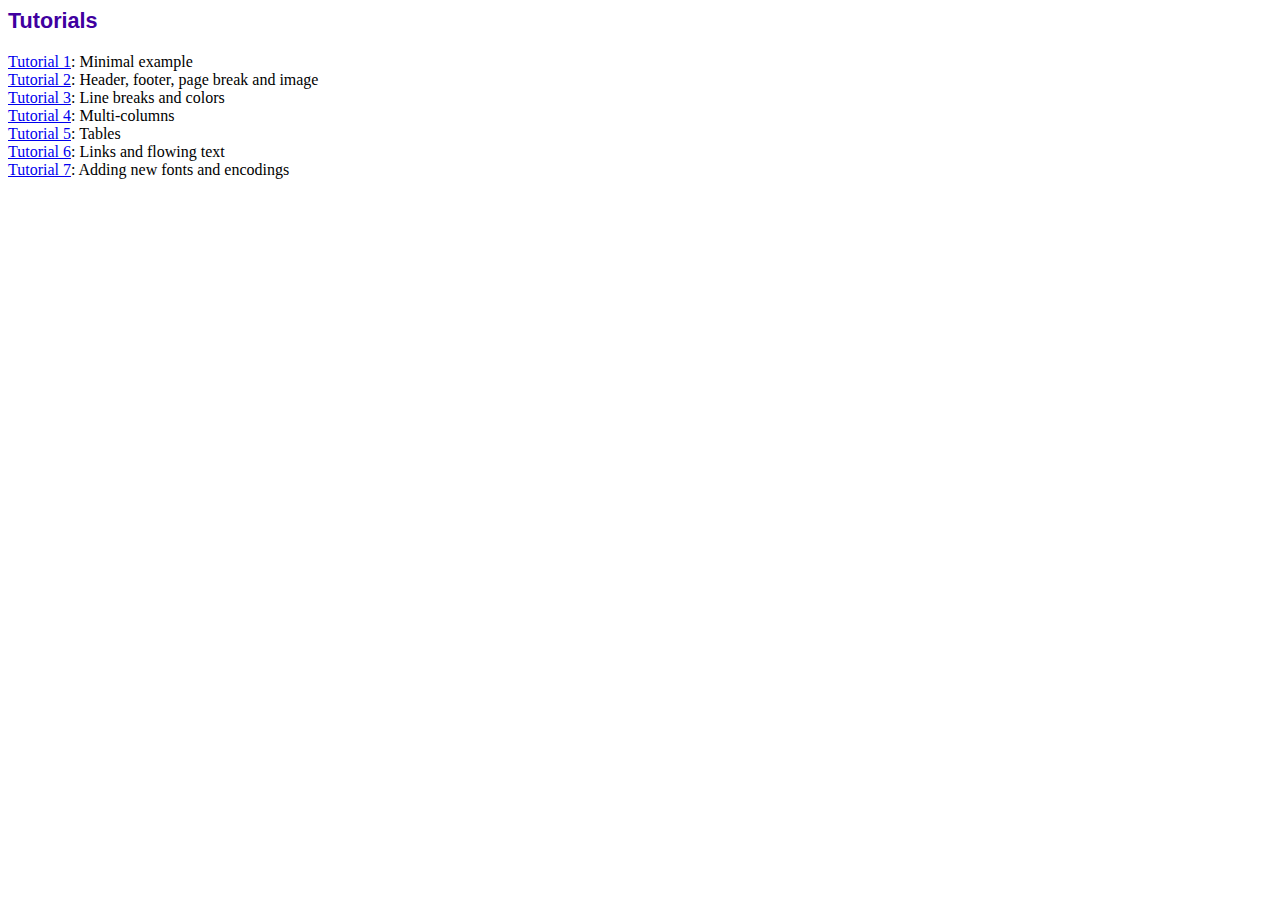
<file: insert/fpdf/tutorial/index.htm>
<!DOCTYPE html PUBLIC "-//W3C//DTD HTML 4.01 Transitional//EN">
<html>
<head>
<meta http-equiv="Content-Type" content="text/html; charset=ISO-8859-1">
<title>Tutorials</title>
<link type="text/css" rel="stylesheet" href="../fpdf.css">
</head>
<body>
<h1>Tutorials</h1>
<ul style="list-style-type:none; margin-left:0; padding-left:0">
<li><a href="tuto1.htm">Tutorial 1</a>: Minimal example</li>
<li><a href="tuto2.htm">Tutorial 2</a>: Header, footer, page break and image</li>
<li><a href="tuto3.htm">Tutorial 3</a>: Line breaks and colors</li>
<li><a href="tuto4.htm">Tutorial 4</a>: Multi-columns</li>
<li><a href="tuto5.htm">Tutorial 5</a>: Tables</li>
<li><a href="tuto6.htm">Tutorial 6</a>: Links and flowing text</li>
<li><a href="tuto7.htm">Tutorial 7</a>: Adding new fonts and encodings</li>
</ul>
</body>
</html>
</file>
<file: fonts/icomoon/style.css>
@font-face {
  font-family: 'icomoon';
  src:  url('fonts/icomoon.eot?10si43');
  src:  url('fonts/icomoon.eot?10si43#iefix') format('embedded-opentype'),
    url('fonts/icomoon.ttf?10si43') format('truetype'),
    url('fonts/icomoon.woff?10si43') format('woff'),
    url('fonts/icomoon.svg?10si43#icomoon') format('svg');
  font-weight: normal;
  font-style: normal;
}

[class^="icon-"], [class*=" icon-"] {
  /* use !important to prevent issues with browser extensions that change fonts */
  font-family: 'icomoon' !important;
  speak: none;
  font-style: normal;
  font-weight: normal;
  font-variant: normal;
  text-transform: none;
  line-height: 1;

  /* Better Font Rendering =========== */
  -webkit-font-smoothing: antialiased;
  -moz-osx-font-smoothing: grayscale;
}

.icon-asterisk:before {
  content: "\f069";
}
.icon-plus:before {
  content: "\f067";
}
.icon-question:before {
  content: "\f128";
}
.icon-minus:before {
  content: "\f068";
}
.icon-glass:before {
  content: "\f000";
}
.icon-music:before {
  content: "\f001";
}
.icon-search:before {
  content: "\f002";
}
.icon-envelope-o:before {
  content: "\f003";
}
.icon-heart:before {
  content: "\f004";
}
.icon-star:before {
  content: "\f005";
}
.icon-star-o:before {
  content: "\f006";
}
.icon-user:before {
  content: "\f007";
}
.icon-film:before {
  content: "\f008";
}
.icon-th-large:before {
  content: "\f009";
}
.icon-th:before {
  content: "\f00a";
}
.icon-th-list:before {
  content: "\f00b";
}
.icon-check:before {
  content: "\f00c";
}
.icon-close:before {
  content: "\f00d";
}
.icon-remove:before {
  content: "\f00d";
}
.icon-times:before {
  content: "\f00d";
}
.icon-search-plus:before {
  content: "\f00e";
}
.icon-search-minus:before {
  content: "\f010";
}
.icon-power-off:before {
  content: "\f011";
}
.icon-signal:before {
  content: "\f012";
}
.icon-cog:before {
  content: "\f013";
}
.icon-gear:before {
  content: "\f013";
}
.icon-trash-o:before {
  content: "\f014";
}
.icon-home:before {
  content: "\f015";
}
.icon-file-o:before {
  content: "\f016";
}
.icon-clock-o:before {
  content: "\f017";
}
.icon-road:before {
  content: "\f018";
}
.icon-download:before {
  content: "\f019";
}
.icon-arrow-circle-o-down:before {
  content: "\f01a";
}
.icon-arrow-circle-o-up:before {
  content: "\f01b";
}
.icon-inbox:before {
  content: "\f01c";
}
.icon-play-circle-o:before {
  content: "\f01d";
}
.icon-repeat:before {
  content: "\f01e";
}
.icon-rotate-right:before {
  content: "\f01e";
}
.icon-refresh:before {
  content: "\f021";
}
.icon-list-alt:before {
  content: "\f022";
}
.icon-lock:before {
  content: "\f023";
}
.icon-flag:before {
  content: "\f024";
}
.icon-headphones:before {
  content: "\f025";
}
.icon-volume-off:before {
  content: "\f026";
}
.icon-volume-down:before {
  content: "\f027";
}
.icon-volume-up:before {
  content: "\f028";
}
.icon-qrcode:before {
  content: "\f029";
}
.icon-barcode:before {
  content: "\f02a";
}
.icon-tag:before {
  content: "\f02b";
}
.icon-tags:before {
  content: "\f02c";
}
.icon-book:before {
  content: "\f02d";
}
.icon-bookmark:before {
  content: "\f02e";
}
.icon-print:before {
  content: "\f02f";
}
.icon-camera:before {
  content: "\f030";
}
.icon-font:before {
  content: "\f031";
}
.icon-bold:before {
  content: "\f032";
}
.icon-italic:before {
  content: "\f033";
}
.icon-text-height:before {
  content: "\f034";
}
.icon-text-width:before {
  content: "\f035";
}
.icon-align-left:before {
  content: "\f036";
}
.icon-align-center:before {
  content: "\f037";
}
.icon-align-right:before {
  content: "\f038";
}
.icon-align-justify:before {
  content: "\f039";
}
.icon-list:before {
  content: "\f03a";
}
.icon-dedent:before {
  content: "\f03b";
}
.icon-outdent:before {
  content: "\f03b";
}
.icon-indent:before {
  content: "\f03c";
}
.icon-video-camera:before {
  content: "\f03d";
}
.icon-image:before {
  content: "\f03e";
}
.icon-photo:before {
  content: "\f03e";
}
.icon-picture-o:before {
  content: "\f03e";
}
.icon-pencil:before {
  content: "\f040";
}
.icon-map-marker:before {
  content: "\f041";
}
.icon-adjust:before {
  content: "\f042";
}
.icon-tint:before {
  content: "\f043";
}
.icon-edit:before {
  content: "\f044";
}
.icon-pencil-square-o:before {
  content: "\f044";
}
.icon-share-square-o:before {
  content: "\f045";
}
.icon-check-square-o:before {
  content: "\f046";
}
.icon-arrows:before {
  content: "\f047";
}
.icon-step-backward:before {
  content: "\f048";
}
.icon-fast-backward:before {
  content: "\f049";
}
.icon-backward:before {
  content: "\f04a";
}
.icon-play:before {
  content: "\f04b";
}
.icon-pause:before {
  content: "\f04c";
}
.icon-stop:before {
  content: "\f04d";
}
.icon-forward:before {
  content: "\f04e";
}
.icon-fast-forward:before {
  content: "\f050";
}
.icon-step-forward:before {
  content: "\f051";
}
.icon-eject:before {
  content: "\f052";
}
.icon-chevron-left:before {
  content: "\f053";
}
.icon-chevron-right:before {
  content: "\f054";
}
.icon-plus-circle:before {
  content: "\f055";
}
.icon-minus-circle:before {
  content: "\f056";
}
.icon-times-circle:before {
  content: "\f057";
}
.icon-check-circle:before {
  content: "\f058";
}
.icon-question-circle:before {
  content: "\f059";
}
.icon-info-circle:before {
  content: "\f05a";
}
.icon-crosshairs:before {
  content: "\f05b";
}
.icon-times-circle-o:before {
  content: "\f05c";
}
.icon-check-circle-o:before {
  content: "\f05d";
}
.icon-ban:before {
  content: "\f05e";
}
.icon-arrow-left:before {
  content: "\f060";
}
.icon-arrow-right:before {
  content: "\f061";
}
.icon-arrow-up:before {
  content: "\f062";
}
.icon-arrow-down:before {
  content: "\f063";
}
.icon-mail-forward:before {
  content: "\f064";
}
.icon-share:before {
  content: "\f064";
}
.icon-expand:before {
  content: "\f065";
}
.icon-compress:before {
  content: "\f066";
}
.icon-exclamation-circle:before {
  content: "\f06a";
}
.icon-gift:before {
  content: "\f06b";
}
.icon-leaf:before {
  content: "\f06c";
}
.icon-fire:before {
  content: "\f06d";
}
.icon-eye:before {
  content: "\f06e";
}
.icon-eye-slash:before {
  content: "\f070";
}
.icon-exclamation-triangle:before {
  content: "\f071";
}
.icon-warning:before {
  content: "\f071";
}
.icon-plane:before {
  content: "\f072";
}
.icon-calendar:before {
  content: "\f073";
}
.icon-random:before {
  content: "\f074";
}
.icon-comment:before {
  content: "\f075";
}
.icon-magnet:before {
  content: "\f076";
}
.icon-chevron-up:before {
  content: "\f077";
}
.icon-chevron-down:before {
  content: "\f078";
}
.icon-retweet:before {
  content: "\f079";
}
.icon-shopping-cart:before {
  content: "\f07a";
}
.icon-folder:before {
  content: "\f07b";
}
.icon-folder-open:before {
  content: "\f07c";
}
.icon-arrows-v:before {
  content: "\f07d";
}
.icon-arrows-h:before {
  content: "\f07e";
}
.icon-bar-chart:before {
  content: "\f080";
}
.icon-bar-chart-o:before {
  content: "\f080";
}
.icon-twitter-square:before {
  content: "\f081";
}
.icon-facebook-square:before {
  content: "\f082";
}
.icon-camera-retro:before {
  content: "\f083";
}
.icon-key:before {
  content: "\f084";
}
.icon-cogs:before {
  content: "\f085";
}
.icon-gears:before {
  content: "\f085";
}
.icon-comments:before {
  content: "\f086";
}
.icon-thumbs-o-up:before {
  content: "\f087";
}
.icon-thumbs-o-down:before {
  content: "\f088";
}
.icon-star-half:before {
  content: "\f089";
}
.icon-heart-o:before {
  content: "\f08a";
}
.icon-sign-out:before {
  content: "\f08b";
}
.icon-linkedin-square:before {
  content: "\f08c";
}
.icon-thumb-tack:before {
  content: "\f08d";
}
.icon-external-link:before {
  content: "\f08e";
}
.icon-sign-in:before {
  content: "\f090";
}
.icon-trophy:before {
  content: "\f091";
}
.icon-github-square:before {
  content: "\f092";
}
.icon-upload:before {
  content: "\f093";
}
.icon-lemon-o:before {
  content: "\f094";
}
.icon-phone:before {
  content: "\f095";
}
.icon-square-o:before {
  content: "\f096";
}
.icon-bookmark-o:before {
  content: "\f097";
}
.icon-phone-square:before {
  content: "\f098";
}
.icon-twitter:before {
  content: "\f099";
}
.icon-facebook:before {
  content: "\f09a";
}
.icon-facebook-f:before {
  content: "\f09a";
}
.icon-github:before {
  content: "\f09b";
}
.icon-unlock:before {
  content: "\f09c";
}
.icon-credit-card:before {
  content: "\f09d";
}
.icon-feed:before {
  content: "\f09e";
}
.icon-rss:before {
  content: "\f09e";
}
.icon-hdd-o:before {
  content: "\f0a0";
}
.icon-bullhorn:before {
  content: "\f0a1";
}
.icon-bell-o:before {
  content: "\f0a2";
}
.icon-certificate:before {
  content: "\f0a3";
}
.icon-hand-o-right:before {
  content: "\f0a4";
}
.icon-hand-o-left:before {
  content: "\f0a5";
}
.icon-hand-o-up:before {
  content: "\f0a6";
}
.icon-hand-o-down:before {
  content: "\f0a7";
}
.icon-arrow-circle-left:before {
  content: "\f0a8";
}
.icon-arrow-circle-right:before {
  content: "\f0a9";
}
.icon-arrow-circle-up:before {
  content: "\f0aa";
}
.icon-arrow-circle-down:before {
  content: "\f0ab";
}
.icon-globe:before {
  content: "\f0ac";
}
.icon-wrench:before {
  content: "\f0ad";
}
.icon-tasks:before {
  content: "\f0ae";
}
.icon-filter:before {
  content: "\f0b0";
}
.icon-briefcase:before {
  content: "\f0b1";
}
.icon-arrows-alt:before {
  content: "\f0b2";
}
.icon-group:before {
  content: "\f0c0";
}
.icon-users:before {
  content: "\f0c0";
}
.icon-chain:before {
  content: "\f0c1";
}
.icon-link:before {
  content: "\f0c1";
}
.icon-cloud:before {
  content: "\f0c2";
}
.icon-flask:before {
  content: "\f0c3";
}
.icon-cut:before {
  content: "\f0c4";
}
.icon-scissors:before {
  content: "\f0c4";
}
.icon-copy:before {
  content: "\f0c5";
}
.icon-files-o:before {
  content: "\f0c5";
}
.icon-paperclip:before {
  content: "\f0c6";
}
.icon-floppy-o:before {
  content: "\f0c7";
}
.icon-save:before {
  content: "\f0c7";
}
.icon-square:before {
  content: "\f0c8";
}
.icon-bars:before {
  content: "\f0c9";
}
.icon-navicon:before {
  content: "\f0c9";
}
.icon-reorder:before {
  content: "\f0c9";
}
.icon-list-ul:before {
  content: "\f0ca";
}
.icon-list-ol:before {
  content: "\f0cb";
}
.icon-strikethrough:before {
  content: "\f0cc";
}
.icon-underline:before {
  content: "\f0cd";
}
.icon-table:before {
  content: "\f0ce";
}
.icon-magic:before {
  content: "\f0d0";
}
.icon-truck:before {
  content: "\f0d1";
}
.icon-pinterest:before {
  content: "\f0d2";
}
.icon-pinterest-square:before {
  content: "\f0d3";
}
.icon-google-plus-square:before {
  content: "\f0d4";
}
.icon-google-plus:before {
  content: "\f0d5";
}
.icon-money:before {
  content: "\f0d6";
}
.icon-caret-down:before {
  content: "\f0d7";
}
.icon-caret-up:before {
  content: "\f0d8";
}
.icon-caret-left:before {
  content: "\f0d9";
}
.icon-caret-right:before {
  content: "\f0da";
}
.icon-columns:before {
  content: "\f0db";
}
.icon-sort:before {
  content: "\f0dc";
}
.icon-unsorted:before {
  content: "\f0dc";
}
.icon-sort-desc:before {
  content: "\f0dd";
}
.icon-sort-down:before {
  content: "\f0dd";
}
.icon-sort-asc:before {
  content: "\f0de";
}
.icon-sort-up:before {
  content: "\f0de";
}
.icon-envelope:before {
  content: "\f0e0";
}
.icon-linkedin:before {
  content: "\f0e1";
}
.icon-rotate-left:before {
  content: "\f0e2";
}
.icon-undo:before {
  content: "\f0e2";
}
.icon-gavel:before {
  content: "\f0e3";
}
.icon-legal:before {
  content: "\f0e3";
}
.icon-dashboard:before {
  content: "\f0e4";
}
.icon-tachometer:before {
  content: "\f0e4";
}
.icon-comment-o:before {
  content: "\f0e5";
}
.icon-comments-o:before {
  content: "\f0e6";
}
.icon-bolt:before {
  content: "\f0e7";
}
.icon-flash:before {
  content: "\f0e7";
}
.icon-sitemap:before {
  content: "\f0e8";
}
.icon-umbrella:before {
  content: "\f0e9";
}
.icon-clipboard:before {
  content: "\f0ea";
}
.icon-paste:before {
  content: "\f0ea";
}
.icon-lightbulb-o:before {
  content: "\f0eb";
}
.icon-exchange:before {
  content: "\f0ec";
}
.icon-cloud-download:before {
  content: "\f0ed";
}
.icon-cloud-upload:before {
  content: "\f0ee";
}
.icon-user-md:before {
  content: "\f0f0";
}
.icon-stethoscope:before {
  content: "\f0f1";
}
.icon-suitcase:before {
  content: "\f0f2";
}
.icon-bell:before {
  content: "\f0f3";
}
.icon-coffee:before {
  content: "\f0f4";
}
.icon-cutlery:before {
  content: "\f0f5";
}
.icon-file-text-o:before {
  content: "\f0f6";
}
.icon-building-o:before {
  content: "\f0f7";
}
.icon-hospital-o:before {
  content: "\f0f8";
}
.icon-ambulance:before {
  content: "\f0f9";
}
.icon-medkit:before {
  content: "\f0fa";
}
.icon-fighter-jet:before {
  content: "\f0fb";
}
.icon-beer:before {
  content: "\f0fc";
}
.icon-h-square:before {
  content: "\f0fd";
}
.icon-plus-square:before {
  content: "\f0fe";
}
.icon-angle-double-left:before {
  content: "\f100";
}
.icon-angle-double-right:before {
  content: "\f101";
}
.icon-angle-double-up:before {
  content: "\f102";
}
.icon-angle-double-down:before {
  content: "\f103";
}
.icon-angle-left:before {
  content: "\f104";
}
.icon-angle-right:before {
  content: "\f105";
}
.icon-angle-up:before {
  content: "\f106";
}
.icon-angle-down:before {
  content: "\f107";
}
.icon-desktop:before {
  content: "\f108";
}
.icon-laptop:before {
  content: "\f109";
}
.icon-tablet:before {
  content: "\f10a";
}
.icon-mobile:before {
  content: "\f10b";
}
.icon-mobile-phone:before {
  content: "\f10b";
}
.icon-circle-o:before {
  content: "\f10c";
}
.icon-quote-left:before {
  content: "\f10d";
}
.icon-quote-right:before {
  content: "\f10e";
}
.icon-spinner:before {
  content: "\f110";
}
.icon-circle:before {
  content: "\f111";
}
.icon-mail-reply:before {
  content: "\f112";
}
.icon-reply:before {
  content: "\f112";
}
.icon-github-alt:before {
  content: "\f113";
}
.icon-folder-o:before {
  content: "\f114";
}
.icon-folder-open-o:before {
  content: "\f115";
}
.icon-smile-o:before {
  content: "\f118";
}
.icon-frown-o:before {
  content: "\f119";
}
.icon-meh-o:before {
  content: "\f11a";
}
.icon-gamepad:before {
  content: "\f11b";
}
.icon-keyboard-o:before {
  content: "\f11c";
}
.icon-flag-o:before {
  content: "\f11d";
}
.icon-flag-checkered:before {
  content: "\f11e";
}
.icon-terminal:before {
  content: "\f120";
}
.icon-code:before {
  content: "\f121";
}
.icon-mail-reply-all:before {
  content: "\f122";
}
.icon-reply-all:before {
  content: "\f122";
}
.icon-star-half-empty:before {
  content: "\f123";
}
.icon-star-half-full:before {
  content: "\f123";
}
.icon-star-half-o:before {
  content: "\f123";
}
.icon-location-arrow:before {
  content: "\f124";
}
.icon-crop:before {
  content: "\f125";
}
.icon-code-fork:before {
  content: "\f126";
}
.icon-chain-broken:before {
  content: "\f127";
}
.icon-unlink:before {
  content: "\f127";
}
.icon-info:before {
  content: "\f129";
}
.icon-exclamation:before {
  content: "\f12a";
}
.icon-superscript:before {
  content: "\f12b";
}
.icon-subscript:before {
  content: "\f12c";
}
.icon-eraser:before {
  content: "\f12d";
}
.icon-puzzle-piece:before {
  content: "\f12e";
}
.icon-microphone:before {
  content: "\f130";
}
.icon-microphone-slash:before {
  content: "\f131";
}
.icon-shield:before {
  content: "\f132";
}
.icon-calendar-o:before {
  content: "\f133";
}
.icon-fire-extinguisher:before {
  content: "\f134";
}
.icon-rocket:before {
  content: "\f135";
}
.icon-maxcdn:before {
  content: "\f136";
}
.icon-chevron-circle-left:before {
  content: "\f137";
}
.icon-chevron-circle-right:before {
  content: "\f138";
}
.icon-chevron-circle-up:before {
  content: "\f139";
}
.icon-chevron-circle-down:before {
  content: "\f13a";
}
.icon-html5:before {
  content: "\f13b";
}
.icon-css3:before {
  content: "\f13c";
}
.icon-anchor:before {
  content: "\f13d";
}
.icon-unlock-alt:before {
  content: "\f13e";
}
.icon-bullseye:before {
  content: "\f140";
}
.icon-ellipsis-h:before {
  content: "\f141";
}
.icon-ellipsis-v:before {
  content: "\f142";
}
.icon-rss-square:before {
  content: "\f143";
}
.icon-play-circle:before {
  content: "\f144";
}
.icon-ticket:before {
  content: "\f145";
}
.icon-minus-square:before {
  content: "\f146";
}
.icon-minus-square-o:before {
  content: "\f147";
}
.icon-level-up:before {
  content: "\f148";
}
.icon-level-down:before {
  content: "\f149";
}
.icon-check-square:before {
  content: "\f14a";
}
.icon-pencil-square:before {
  content: "\f14b";
}
.icon-external-link-square:before {
  content: "\f14c";
}
.icon-share-square:before {
  content: "\f14d";
}
.icon-compass:before {
  content: "\f14e";
}
.icon-caret-square-o-down:before {
  content: "\f150";
}
.icon-toggle-down:before {
  content: "\f150";
}
.icon-caret-square-o-up:before {
  content: "\f151";
}
.icon-toggle-up:before {
  content: "\f151";
}
.icon-caret-square-o-right:before {
  content: "\f152";
}
.icon-toggle-right:before {
  content: "\f152";
}
.icon-eur:before {
  content: "\f153";
}
.icon-euro:before {
  content: "\f153";
}
.icon-gbp:before {
  content: "\f154";
}
.icon-dollar:before {
  content: "\f155";
}
.icon-usd:before {
  content: "\f155";
}
.icon-inr:before {
  content: "\f156";
}
.icon-rupee:before {
  content: "\f156";
}
.icon-cny:before {
  content: "\f157";
}
.icon-jpy:before {
  content: "\f157";
}
.icon-rmb:before {
  content: "\f157";
}
.icon-yen:before {
  content: "\f157";
}
.icon-rouble:before {
  content: "\f158";
}
.icon-rub:before {
  content: "\f158";
}
.icon-ruble:before {
  content: "\f158";
}
.icon-krw:before {
  content: "\f159";
}
.icon-won:before {
  content: "\f159";
}
.icon-bitcoin:before {
  content: "\f15a";
}
.icon-btc:before {
  content: "\f15a";
}
.icon-file:before {
  content: "\f15b";
}
.icon-file-text:before {
  content: "\f15c";
}
.icon-sort-alpha-asc:before {
  content: "\f15d";
}
.icon-sort-alpha-desc:before {
  content: "\f15e";
}
.icon-sort-amount-asc:before {
  content: "\f160";
}
.icon-sort-amount-desc:before {
  content: "\f161";
}
.icon-sort-numeric-asc:before {
  content: "\f162";
}
.icon-sort-numeric-desc:before {
  content: "\f163";
}
.icon-thumbs-up:before {
  content: "\f164";
}
.icon-thumbs-down:before {
  content: "\f165";
}
.icon-youtube-square:before {
  content: "\f166";
}
.icon-youtube:before {
  content: "\f167";
}
.icon-xing:before {
  content: "\f168";
}
.icon-xing-square:before {
  content: "\f169";
}
.icon-youtube-play:before {
  content: "\f16a";
}
.icon-dropbox:before {
  content: "\f16b";
}
.icon-stack-overflow:before {
  content: "\f16c";
}
.icon-instagram:before {
  content: "\f16d";
}
.icon-flickr:before {
  content: "\f16e";
}
.icon-adn:before {
  content: "\f170";
}
.icon-bitbucket:before {
  content: "\f171";
}
.icon-bitbucket-square:before {
  content: "\f172";
}
.icon-tumblr:before {
  content: "\f173";
}
.icon-tumblr-square:before {
  content: "\f174";
}
.icon-long-arrow-down:before {
  content: "\f175";
}
.icon-long-arrow-up:before {
  content: "\f176";
}
.icon-long-arrow-left:before {
  content: "\f177";
}
.icon-long-arrow-right:before {
  content: "\f178";
}
.icon-apple:before {
  content: "\f179";
}
.icon-windows:before {
  content: "\f17a";
}
.icon-android:before {
  content: "\f17b";
}
.icon-linux:before {
  content: "\f17c";
}
.icon-dribbble:before {
  content: "\f17d";
}
.icon-skype:before {
  content: "\f17e";
}
.icon-foursquare:before {
  content: "\f180";
}
.icon-trello:before {
  content: "\f181";
}
.icon-female:before {
  content: "\f182";
}
.icon-male:before {
  content: "\f183";
}
.icon-gittip:before {
  content: "\f184";
}
.icon-gratipay:before {
  content: "\f184";
}
.icon-sun-o:before {
  content: "\f185";
}
.icon-moon-o:before {
  content: "\f186";
}
.icon-archive:before {
  content: "\f187";
}
.icon-bug:before {
  content: "\f188";
}
.icon-vk:before {
  content: "\f189";
}
.icon-weibo:before {
  content: "\f18a";
}
.icon-renren:before {
  content: "\f18b";
}
.icon-pagelines:before {
  content: "\f18c";
}
.icon-stack-exchange:before {
  content: "\f18d";
}
.icon-arrow-circle-o-right:before {
  content: "\f18e";
}
.icon-arrow-circle-o-left:before {
  content: "\f190";
}
.icon-caret-square-o-left:before {
  content: "\f191";
}
.icon-toggle-left:before {
  content: "\f191";
}
.icon-dot-circle-o:before {
  content: "\f192";
}
.icon-wheelchair:before {
  content: "\f193";
}
.icon-vimeo-square:before {
  content: "\f194";
}
.icon-try:before {
  content: "\f195";
}
.icon-turkish-lira:before {
  content: "\f195";
}
.icon-plus-square-o:before {
  content: "\f196";
}
.icon-space-shuttle:before {
  content: "\f197";
}
.icon-slack:before {
  content: "\f198";
}
.icon-envelope-square:before {
  content: "\f199";
}
.icon-wordpress:before {
  content: "\f19a";
}
.icon-openid:before {
  content: "\f19b";
}
.icon-bank:before {
  content: "\f19c";
}
.icon-institution:before {
  content: "\f19c";
}
.icon-university:before {
  content: "\f19c";
}
.icon-graduation-cap:before {
  content: "\f19d";
}
.icon-mortar-board:before {
  content: "\f19d";
}
.icon-yahoo:before {
  content: "\f19e";
}
.icon-google:before {
  content: "\f1a0";
}
.icon-reddit:before {
  content: "\f1a1";
}
.icon-reddit-square:before {
  content: "\f1a2";
}
.icon-stumbleupon-circle:before {
  content: "\f1a3";
}
.icon-stumbleupon:before {
  content: "\f1a4";
}
.icon-delicious:before {
  content: "\f1a5";
}
.icon-digg:before {
  content: "\f1a6";
}
.icon-pied-piper-pp:before {
  content: "\f1a7";
}
.icon-pied-piper-alt:before {
  content: "\f1a8";
}
.icon-drupal:before {
  content: "\f1a9";
}
.icon-joomla:before {
  content: "\f1aa";
}
.icon-language:before {
  content: "\f1ab";
}
.icon-fax:before {
  content: "\f1ac";
}
.icon-building:before {
  content: "\f1ad";
}
.icon-child:before {
  content: "\f1ae";
}
.icon-paw:before {
  content: "\f1b0";
}
.icon-spoon:before {
  content: "\f1b1";
}
.icon-cube:before {
  content: "\f1b2";
}
.icon-cubes:before {
  content: "\f1b3";
}
.icon-behance:before {
  content: "\f1b4";
}
.icon-behance-square:before {
  content: "\f1b5";
}
.icon-steam:before {
  content: "\f1b6";
}
.icon-steam-square:before {
  content: "\f1b7";
}
.icon-recycle:before {
  content: "\f1b8";
}
.icon-automobile:before {
  content: "\f1b9";
}
.icon-car:before {
  content: "\f1b9";
}
.icon-cab:before {
  content: "\f1ba";
}
.icon-taxi:before {
  content: "\f1ba";
}
.icon-tree:before {
  content: "\f1bb";
}
.icon-spotify:before {
  content: "\f1bc";
}
.icon-deviantart:before {
  content: "\f1bd";
}
.icon-soundcloud:before {
  content: "\f1be";
}
.icon-database:before {
  content: "\f1c0";
}
.icon-file-pdf-o:before {
  content: "\f1c1";
}
.icon-file-word-o:before {
  content: "\f1c2";
}
.icon-file-excel-o:before {
  content: "\f1c3";
}
.icon-file-powerpoint-o:before {
  content: "\f1c4";
}
.icon-file-image-o:before {
  content: "\f1c5";
}
.icon-file-photo-o:before {
  content: "\f1c5";
}
.icon-file-picture-o:before {
  content: "\f1c5";
}
.icon-file-archive-o:before {
  content: "\f1c6";
}
.icon-file-zip-o:before {
  content: "\f1c6";
}
.icon-file-audio-o:before {
  content: "\f1c7";
}
.icon-file-sound-o:before {
  content: "\f1c7";
}
.icon-file-movie-o:before {
  content: "\f1c8";
}
.icon-file-video-o:before {
  content: "\f1c8";
}
.icon-file-code-o:before {
  content: "\f1c9";
}
.icon-vine:before {
  content: "\f1ca";
}
.icon-codepen:before {
  content: "\f1cb";
}
.icon-jsfiddle:before {
  content: "\f1cc";
}
.icon-life-bouy:before {
  content: "\f1cd";
}
.icon-life-buoy:before {
  content: "\f1cd";
}
.icon-life-ring:before {
  content: "\f1cd";
}
.icon-life-saver:before {
  content: "\f1cd";
}
.icon-support:before {
  content: "\f1cd";
}
.icon-circle-o-notch:before {
  content: "\f1ce";
}
.icon-ra:before {
  content: "\f1d0";
}
.icon-rebel:before {
  content: "\f1d0";
}
.icon-resistance:before {
  content: "\f1d0";
}
.icon-empire:before {
  content: "\f1d1";
}
.icon-ge:before {
  content: "\f1d1";
}
.icon-git-square:before {
  content: "\f1d2";
}
.icon-git:before {
  content: "\f1d3";
}
.icon-hacker-news:before {
  content: "\f1d4";
}
.icon-y-combinator-square:before {
  content: "\f1d4";
}
.icon-yc-square:before {
  content: "\f1d4";
}
.icon-tencent-weibo:before {
  content: "\f1d5";
}
.icon-qq:before {
  content: "\f1d6";
}
.icon-wechat:before {
  content: "\f1d7";
}
.icon-weixin:before {
  content: "\f1d7";
}
.icon-paper-plane:before {
  content: "\f1d8";
}
.icon-send:before {
  content: "\f1d8";
}
.icon-paper-plane-o:before {
  content: "\f1d9";
}
.icon-send-o:before {
  content: "\f1d9";
}
.icon-history:before {
  content: "\f1da";
}
.icon-circle-thin:before {
  content: "\f1db";
}
.icon-header:before {
  content: "\f1dc";
}
.icon-paragraph:before {
  content: "\f1dd";
}
.icon-sliders:before {
  content: "\f1de";
}
.icon-share-alt:before {
  content: "\f1e0";
}
.icon-share-alt-square:before {
  content: "\f1e1";
}
.icon-bomb:before {
  content: "\f1e2";
}
.icon-futbol-o:before {
  content: "\f1e3";
}
.icon-soccer-ball-o:before {
  content: "\f1e3";
}
.icon-tty:before {
  content: "\f1e4";
}
.icon-binoculars:before {
  content: "\f1e5";
}
.icon-plug:before {
  content: "\f1e6";
}
.icon-slideshare:before {
  content: "\f1e7";
}
.icon-twitch:before {
  content: "\f1e8";
}
.icon-yelp:before {
  content: "\f1e9";
}
.icon-newspaper-o:before {
  content: "\f1ea";
}
.icon-wifi:before {
  content: "\f1eb";
}
.icon-calculator:before {
  content: "\f1ec";
}
.icon-paypal:before {
  content: "\f1ed";
}
.icon-google-wallet:before {
  content: "\f1ee";
}
.icon-cc-visa:before {
  content: "\f1f0";
}
.icon-cc-mastercard:before {
  content: "\f1f1";
}
.icon-cc-discover:before {
  content: "\f1f2";
}
.icon-cc-amex:before {
  content: "\f1f3";
}
.icon-cc-paypal:before {
  content: "\f1f4";
}
.icon-cc-stripe:before {
  content: "\f1f5";
}
.icon-bell-slash:before {
  content: "\f1f6";
}
.icon-bell-slash-o:before {
  content: "\f1f7";
}
.icon-trash:before {
  content: "\f1f8";
}
.icon-copyright:before {
  content: "\f1f9";
}
.icon-at:before {
  content: "\f1fa";
}
.icon-eyedropper:before {
  content: "\f1fb";
}
.icon-paint-brush:before {
  content: "\f1fc";
}
.icon-birthday-cake:before {
  content: "\f1fd";
}
.icon-area-chart:before {
  content: "\f1fe";
}
.icon-pie-chart:before {
  content: "\f200";
}
.icon-line-chart:before {
  content: "\f201";
}
.icon-lastfm:before {
  content: "\f202";
}
.icon-lastfm-square:before {
  content: "\f203";
}
.icon-toggle-off:before {
  content: "\f204";
}
.icon-toggle-on:before {
  content: "\f205";
}
.icon-bicycle:before {
  content: "\f206";
}
.icon-bus:before {
  content: "\f207";
}
.icon-ioxhost:before {
  content: "\f208";
}
.icon-angellist:before {
  content: "\f209";
}
.icon-cc:before {
  content: "\f20a";
}
.icon-ils:before {
  content: "\f20b";
}
.icon-shekel:before {
  content: "\f20b";
}
.icon-sheqel:before {
  content: "\f20b";
}
.icon-meanpath:before {
  content: "\f20c";
}
.icon-buysellads:before {
  content: "\f20d";
}
.icon-connectdevelop:before {
  content: "\f20e";
}
.icon-dashcube:before {
  content: "\f210";
}
.icon-forumbee:before {
  content: "\f211";
}
.icon-leanpub:before {
  content: "\f212";
}
.icon-sellsy:before {
  content: "\f213";
}
.icon-shirtsinbulk:before {
  content: "\f214";
}
.icon-simplybuilt:before {
  content: "\f215";
}
.icon-skyatlas:before {
  content: "\f216";
}
.icon-cart-plus:before {
  content: "\f217";
}
.icon-cart-arrow-down:before {
  content: "\f218";
}
.icon-diamond:before {
  content: "\f219";
}
.icon-ship:before {
  content: "\f21a";
}
.icon-user-secret:before {
  content: "\f21b";
}
.icon-motorcycle:before {
  content: "\f21c";
}
.icon-street-view:before {
  content: "\f21d";
}
.icon-heartbeat:before {
  content: "\f21e";
}
.icon-venus:before {
  content: "\f221";
}
.icon-mars:before {
  content: "\f222";
}
.icon-mercury:before {
  content: "\f223";
}
.icon-intersex:before {
  content: "\f224";
}
.icon-transgender:before {
  content: "\f224";
}
.icon-transgender-alt:before {
  content: "\f225";
}
.icon-venus-double:before {
  content: "\f226";
}
.icon-mars-double:before {
  content: "\f227";
}
.icon-venus-mars:before {
  content: "\f228";
}
.icon-mars-stroke:before {
  content: "\f229";
}
.icon-mars-stroke-v:before {
  content: "\f22a";
}
.icon-mars-stroke-h:before {
  content: "\f22b";
}
.icon-neuter:before {
  content: "\f22c";
}
.icon-genderless:before {
  content: "\f22d";
}
.icon-facebook-official:before {
  content: "\f230";
}
.icon-pinterest-p:before {
  content: "\f231";
}
.icon-whatsapp:before {
  content: "\f232";
}
.icon-server:before {
  content: "\f233";
}
.icon-user-plus:before {
  content: "\f234";
}
.icon-user-times:before {
  content: "\f235";
}
.icon-bed:before {
  content: "\f236";
}
.icon-hotel:before {
  content: "\f236";
}
.icon-viacoin:before {
  content: "\f237";
}
.icon-train:before {
  content: "\f238";
}
.icon-subway:before {
  content: "\f239";
}
.icon-medium:before {
  content: "\f23a";
}
.icon-y-combinator:before {
  content: "\f23b";
}
.icon-yc:before {
  content: "\f23b";
}
.icon-optin-monster:before {
  content: "\f23c";
}
.icon-opencart:before {
  content: "\f23d";
}
.icon-expeditedssl:before {
  content: "\f23e";
}
.icon-battery:before {
  content: "\f240";
}
.icon-battery-4:before {
  content: "\f240";
}
.icon-battery-full:before {
  content: "\f240";
}
.icon-battery-3:before {
  content: "\f241";
}
.icon-battery-three-quarters:before {
  content: "\f241";
}
.icon-battery-2:before {
  content: "\f242";
}
.icon-battery-half:before {
  content: "\f242";
}
.icon-battery-1:before {
  content: "\f243";
}
.icon-battery-quarter:before {
  content: "\f243";
}
.icon-battery-0:before {
  content: "\f244";
}
.icon-battery-empty:before {
  content: "\f244";
}
.icon-mouse-pointer:before {
  content: "\f245";
}
.icon-i-cursor:before {
  content: "\f246";
}
.icon-object-group:before {
  content: "\f247";
}
.icon-object-ungroup:before {
  content: "\f248";
}
.icon-sticky-note:before {
  content: "\f249";
}
.icon-sticky-note-o:before {
  content: "\f24a";
}
.icon-cc-jcb:before {
  content: "\f24b";
}
.icon-cc-diners-club:before {
  content: "\f24c";
}
.icon-clone:before {
  content: "\f24d";
}
.icon-balance-scale:before {
  content: "\f24e";
}
.icon-hourglass-o:before {
  content: "\f250";
}
.icon-hourglass-1:before {
  content: "\f251";
}
.icon-hourglass-start:before {
  content: "\f251";
}
.icon-hourglass-2:before {
  content: "\f252";
}
.icon-hourglass-half:before {
  content: "\f252";
}
.icon-hourglass-3:before {
  content: "\f253";
}
.icon-hourglass-end:before {
  content: "\f253";
}
.icon-hourglass:before {
  content: "\f254";
}
.icon-hand-grab-o:before {
  content: "\f255";
}
.icon-hand-rock-o:before {
  content: "\f255";
}
.icon-hand-paper-o:before {
  content: "\f256";
}
.icon-hand-stop-o:before {
  content: "\f256";
}
.icon-hand-scissors-o:before {
  content: "\f257";
}
.icon-hand-lizard-o:before {
  content: "\f258";
}
.icon-hand-spock-o:before {
  content: "\f259";
}
.icon-hand-pointer-o:before {
  content: "\f25a";
}
.icon-hand-peace-o:before {
  content: "\f25b";
}
.icon-trademark:before {
  content: "\f25c";
}
.icon-registered:before {
  content: "\f25d";
}
.icon-creative-commons:before {
  content: "\f25e";
}
.icon-gg:before {
  content: "\f260";
}
.icon-gg-circle:before {
  content: "\f261";
}
.icon-tripadvisor:before {
  content: "\f262";
}
.icon-odnoklassniki:before {
  content: "\f263";
}
.icon-odnoklassniki-square:before {
  content: "\f264";
}
.icon-get-pocket:before {
  content: "\f265";
}
.icon-wikipedia-w:before {
  content: "\f266";
}
.icon-safari:before {
  content: "\f267";
}
.icon-chrome:before {
  content: "\f268";
}
.icon-firefox:before {
  content: "\f269";
}
.icon-opera:before {
  content: "\f26a";
}
.icon-internet-explorer:before {
  content: "\f26b";
}
.icon-television:before {
  content: "\f26c";
}
.icon-tv:before {
  content: "\f26c";
}
.icon-contao:before {
  content: "\f26d";
}
.icon-500px:before {
  content: "\f26e";
}
.icon-amazon:before {
  content: "\f270";
}
.icon-calendar-plus-o:before {
  content: "\f271";
}
.icon-calendar-minus-o:before {
  content: "\f272";
}
.icon-calendar-times-o:before {
  content: "\f273";
}
.icon-calendar-check-o:before {
  content: "\f274";
}
.icon-industry:before {
  content: "\f275";
}
.icon-map-pin:before {
  content: "\f276";
}
.icon-map-signs:before {
  content: "\f277";
}
.icon-map-o:before {
  content: "\f278";
}
.icon-map:before {
  content: "\f279";
}
.icon-commenting:before {
  content: "\f27a";
}
.icon-commenting-o:before {
  content: "\f27b";
}
.icon-houzz:before {
  content: "\f27c";
}
.icon-vimeo:before {
  content: "\f27d";
}
.icon-black-tie:before {
  content: "\f27e";
}
.icon-fonticons:before {
  content: "\f280";
}
.icon-reddit-alien:before {
  content: "\f281";
}
.icon-edge:before {
  content: "\f282";
}
.icon-credit-card-alt:before {
  content: "\f283";
}
.icon-codiepie:before {
  content: "\f284";
}
.icon-modx:before {
  content: "\f285";
}
.icon-fort-awesome:before {
  content: "\f286";
}
.icon-usb:before {
  content: "\f287";
}
.icon-product-hunt:before {
  content: "\f288";
}
.icon-mixcloud:before {
  content: "\f289";
}
.icon-scribd:before {
  content: "\f28a";
}
.icon-pause-circle:before {
  content: "\f28b";
}
.icon-pause-circle-o:before {
  content: "\f28c";
}
.icon-stop-circle:before {
  content: "\f28d";
}
.icon-stop-circle-o:before {
  content: "\f28e";
}
.icon-shopping-bag:before {
  content: "\f290";
}
.icon-shopping-basket:before {
  content: "\f291";
}
.icon-hashtag:before {
  content: "\f292";
}
.icon-bluetooth:before {
  content: "\f293";
}
.icon-bluetooth-b:before {
  content: "\f294";
}
.icon-percent:before {
  content: "\f295";
}
.icon-gitlab:before {
  content: "\f296";
}
.icon-wpbeginner:before {
  content: "\f297";
}
.icon-wpforms:before {
  content: "\f298";
}
.icon-envira:before {
  content: "\f299";
}
.icon-universal-access:before {
  content: "\f29a";
}
.icon-wheelchair-alt:before {
  content: "\f29b";
}
.icon-question-circle-o:before {
  content: "\f29c";
}
.icon-blind:before {
  content: "\f29d";
}
.icon-audio-description:before {
  content: "\f29e";
}
.icon-volume-control-phone:before {
  content: "\f2a0";
}
.icon-braille:before {
  content: "\f2a1";
}
.icon-assistive-listening-systems:before {
  content: "\f2a2";
}
.icon-american-sign-language-interpreting:before {
  content: "\f2a3";
}
.icon-asl-interpreting:before {
  content: "\f2a3";
}
.icon-deaf:before {
  content: "\f2a4";
}
.icon-deafness:before {
  content: "\f2a4";
}
.icon-hard-of-hearing:before {
  content: "\f2a4";
}
.icon-glide:before {
  content: "\f2a5";
}
.icon-glide-g:before {
  content: "\f2a6";
}
.icon-sign-language:before {
  content: "\f2a7";
}
.icon-signing:before {
  content: "\f2a7";
}
.icon-low-vision:before {
  content: "\f2a8";
}
.icon-viadeo:before {
  content: "\f2a9";
}
.icon-viadeo-square:before {
  content: "\f2aa";
}
.icon-snapchat:before {
  content: "\f2ab";
}
.icon-snapchat-ghost:before {
  content: "\f2ac";
}
.icon-snapchat-square:before {
  content: "\f2ad";
}
.icon-pied-piper:before {
  content: "\f2ae";
}
.icon-first-order:before {
  content: "\f2b0";
}
.icon-yoast:before {
  content: "\f2b1";
}
.icon-themeisle:before {
  content: "\f2b2";
}
.icon-google-plus-circle:before {
  content: "\f2b3";
}
.icon-google-plus-official:before {
  content: "\f2b3";
}
.icon-fa:before {
  content: "\f2b4";
}
.icon-font-awesome:before {
  content: "\f2b4";
}
.icon-handshake-o:before {
  content: "\f2b5";
}
.icon-envelope-open:before {
  content: "\f2b6";
}
.icon-envelope-open-o:before {
  content: "\f2b7";
}
.icon-linode:before {
  content: "\f2b8";
}
.icon-address-book:before {
  content: "\f2b9";
}
.icon-address-book-o:before {
  content: "\f2ba";
}
.icon-address-card:before {
  content: "\f2bb";
}
.icon-vcard:before {
  content: "\f2bb";
}
.icon-address-card-o:before {
  content: "\f2bc";
}
.icon-vcard-o:before {
  content: "\f2bc";
}
.icon-user-circle:before {
  content: "\f2bd";
}
.icon-user-circle-o:before {
  content: "\f2be";
}
.icon-user-o:before {
  content: "\f2c0";
}
.icon-id-badge:before {
  content: "\f2c1";
}
.icon-drivers-license:before {
  content: "\f2c2";
}
.icon-id-card:before {
  content: "\f2c2";
}
.icon-drivers-license-o:before {
  content: "\f2c3";
}
.icon-id-card-o:before {
  content: "\f2c3";
}
.icon-quora:before {
  content: "\f2c4";
}
.icon-free-code-camp:before {
  content: "\f2c5";
}
.icon-telegram:before {
  content: "\f2c6";
}
.icon-thermometer:before {
  content: "\f2c7";
}
.icon-thermometer-4:before {
  content: "\f2c7";
}
.icon-thermometer-full:before {
  content: "\f2c7";
}
.icon-thermometer-3:before {
  content: "\f2c8";
}
.icon-thermometer-three-quarters:before {
  content: "\f2c8";
}
.icon-thermometer-2:before {
  content: "\f2c9";
}
.icon-thermometer-half:before {
  content: "\f2c9";
}
.icon-thermometer-1:before {
  content: "\f2ca";
}
.icon-thermometer-quarter:before {
  content: "\f2ca";
}
.icon-thermometer-0:before {
  content: "\f2cb";
}
.icon-thermometer-empty:before {
  content: "\f2cb";
}
.icon-shower:before {
  content: "\f2cc";
}
.icon-bath:before {
  content: "\f2cd";
}
.icon-bathtub:before {
  content: "\f2cd";
}
.icon-s15:before {
  content: "\f2cd";
}
.icon-podcast:before {
  content: "\f2ce";
}
.icon-window-maximize:before {
  content: "\f2d0";
}
.icon-window-minimize:before {
  content: "\f2d1";
}
.icon-window-restore:before {
  content: "\f2d2";
}
.icon-times-rectangle:before {
  content: "\f2d3";
}
.icon-window-close:before {
  content: "\f2d3";
}
.icon-times-rectangle-o:before {
  content: "\f2d4";
}
.icon-window-close-o:before {
  content: "\f2d4";
}
.icon-bandcamp:before {
  content: "\f2d5";
}
.icon-grav:before {
  content: "\f2d6";
}
.icon-etsy:before {
  content: "\f2d7";
}
.icon-imdb:before {
  content: "\f2d8";
}
.icon-ravelry:before {
  content: "\f2d9";
}
.icon-eercast:before {
  content: "\f2da";
}
.icon-microchip:before {
  content: "\f2db";
}
.icon-snowflake-o:before {
  content: "\f2dc";
}
.icon-superpowers:before {
  content: "\f2dd";
}
.icon-wpexplorer:before {
  content: "\f2de";
}
.icon-meetup:before {
  content: "\f2e0";
}
.icon-3d_rotation:before {
  content: "\e84d";
}
.icon-ac_unit:before {
  content: "\eb3b";
}
.icon-alarm:before {
  content: "\e855";
}
.icon-access_alarms:before {
  content: "\e191";
}
.icon-schedule:before {
  content: "\e8b5";
}
.icon-accessibility:before {
  content: "\e84e";
}
.icon-accessible:before {
  content: "\e914";
}
.icon-account_balance:before {
  content: "\e84f";
}
.icon-account_balance_wallet:before {
  content: "\e850";
}
.icon-account_box:before {
  content: "\e851";
}
.icon-account_circle:before {
  content: "\e853";
}
.icon-adb:before {
  content: "\e60e";
}
.icon-add:before {
  content: "\e145";
}
.icon-add_a_photo:before {
  content: "\e439";
}
.icon-alarm_add:before {
  content: "\e856";
}
.icon-add_alert:before {
  content: "\e003";
}
.icon-add_box:before {
  content: "\e146";
}
.icon-add_circle:before {
  content: "\e147";
}
.icon-control_point:before {
  content: "\e3ba";
}
.icon-add_location:before {
  content: "\e567";
}
.icon-add_shopping_cart:before {
  content: "\e854";
}
.icon-queue:before {
  content: "\e03c";
}
.icon-add_to_queue:before {
  content: "\e05c";
}
.icon-adjust2:before {
  content: "\e39e";
}
.icon-airline_seat_flat:before {
  content: "\e630";
}
.icon-airline_seat_flat_angled:before {
  content: "\e631";
}
.icon-airline_seat_individual_suite:before {
  content: "\e632";
}
.icon-airline_seat_legroom_extra:before {
  content: "\e633";
}
.icon-airline_seat_legroom_normal:before {
  content: "\e634";
}
.icon-airline_seat_legroom_reduced:before {
  content: "\e635";
}
.icon-airline_seat_recline_extra:before {
  content: "\e636";
}
.icon-airline_seat_recline_normal:before {
  content: "\e637";
}
.icon-flight:before {
  content: "\e539";
}
.icon-airplanemode_inactive:before {
  content: "\e194";
}
.icon-airplay:before {
  content: "\e055";
}
.icon-airport_shuttle:before {
  content: "\eb3c";
}
.icon-alarm_off:before {
  content: "\e857";
}
.icon-alarm_on:before {
  content: "\e858";
}
.icon-album:before {
  content: "\e019";
}
.icon-all_inclusive:before {
  content: "\eb3d";
}
.icon-all_out:before {
  content: "\e90b";
}
.icon-android2:before {
  content: "\e859";
}
.icon-announcement:before {
  content: "\e85a";
}
.icon-apps:before {
  content: "\e5c3";
}
.icon-archive2:before {
  content: "\e149";
}
.icon-arrow_back:before {
  content: "\e5c4";
}
.icon-arrow_downward:before {
  content: "\e5db";
}
.icon-arrow_drop_down:before {
  content: "\e5c5";
}
.icon-arrow_drop_down_circle:before {
  content: "\e5c6";
}
.icon-arrow_drop_up:before {
  content: "\e5c7";
}
.icon-arrow_forward:before {
  content: "\e5c8";
}
.icon-arrow_upward:before {
  content: "\e5d8";
}
.icon-art_track:before {
  content: "\e060";
}
.icon-aspect_ratio:before {
  content: "\e85b";
}
.icon-poll:before {
  content: "\e801";
}
.icon-assignment:before {
  content: "\e85d";
}
.icon-assignment_ind:before {
  content: "\e85e";
}
.icon-assignment_late:before {
  content: "\e85f";
}
.icon-assignment_return:before {
  content: "\e860";
}
.icon-assignment_returned:before {
  content: "\e861";
}
.icon-assignment_turned_in:before {
  content: "\e862";
}
.icon-assistant:before {
  content: "\e39f";
}
.icon-flag2:before {
  content: "\e153";
}
.icon-attach_file:before {
  content: "\e226";
}
.icon-attach_money:before {
  content: "\e227";
}
.icon-attachment:before {
  content: "\e2bc";
}
.icon-audiotrack:before {
  content: "\e3a1";
}
.icon-autorenew:before {
  content: "\e863";
}
.icon-av_timer:before {
  content: "\e01b";
}
.icon-backspace:before {
  content: "\e14a";
}
.icon-cloud_upload:before {
  content: "\e2c3";
}
.icon-battery_alert:before {
  content: "\e19c";
}
.icon-battery_charging_full:before {
  content: "\e1a3";
}
.icon-battery_std:before {
  content: "\e1a5";
}
.icon-battery_unknown:before {
  content: "\e1a6";
}
.icon-beach_access:before {
  content: "\eb3e";
}
.icon-beenhere:before {
  content: "\e52d";
}
.icon-block:before {
  content: "\e14b";
}
.icon-bluetooth2:before {
  content: "\e1a7";
}
.icon-bluetooth_searching:before {
  content: "\e1aa";
}
.icon-bluetooth_connected:before {
  content: "\e1a8";
}
.icon-bluetooth_disabled:before {
  content: "\e1a9";
}
.icon-blur_circular:before {
  content: "\e3a2";
}
.icon-blur_linear:before {
  content: "\e3a3";
}
.icon-blur_off:before {
  content: "\e3a4";
}
.icon-blur_on:before {
  content: "\e3a5";
}
.icon-class:before {
  content: "\e86e";
}
.icon-turned_in:before {
  content: "\e8e6";
}
.icon-turned_in_not:before {
  content: "\e8e7";
}
.icon-border_all:before {
  content: "\e228";
}
.icon-border_bottom:before {
  content: "\e229";
}
.icon-border_clear:before {
  content: "\e22a";
}
.icon-border_color:before {
  content: "\e22b";
}
.icon-border_horizontal:before {
  content: "\e22c";
}
.icon-border_inner:before {
  content: "\e22d";
}
.icon-border_left:before {
  content: "\e22e";
}
.icon-border_outer:before {
  content: "\e22f";
}
.icon-border_right:before {
  content: "\e230";
}
.icon-border_style:before {
  content: "\e231";
}
.icon-border_top:before {
  content: "\e232";
}
.icon-border_vertical:before {
  content: "\e233";
}
.icon-branding_watermark:before {
  content: "\e06b";
}
.icon-brightness_1:before {
  content: "\e3a6";
}
.icon-brightness_2:before {
  content: "\e3a7";
}
.icon-brightness_3:before {
  content: "\e3a8";
}
.icon-brightness_4:before {
  content: "\e3a9";
}
.icon-brightness_low:before {
  content: "\e1ad";
}
.icon-brightness_medium:before {
  content: "\e1ae";
}
.icon-brightness_high:before {
  content: "\e1ac";
}
.icon-brightness_auto:before {
  content: "\e1ab";
}
.icon-broken_image:before {
  content: "\e3ad";
}
.icon-brush:before {
  content: "\e3ae";
}
.icon-bubble_chart:before {
  content: "\e6dd";
}
.icon-bug_report:before {
  content: "\e868";
}
.icon-build:before {
  content: "\e869";
}
.icon-burst_mode:before {
  content: "\e43c";
}
.icon-domain:before {
  content: "\e7ee";
}
.icon-business_center:before {
  content: "\eb3f";
}
.icon-cached:before {
  content: "\e86a";
}
.icon-cake:before {
  content: "\e7e9";
}
.icon-phone2:before {
  content: "\e0cd";
}
.icon-call_end:before {
  content: "\e0b1";
}
.icon-call_made:before {
  content: "\e0b2";
}
.icon-merge_type:before {
  content: "\e252";
}
.icon-call_missed:before {
  content: "\e0b4";
}
.icon-call_missed_outgoing:before {
  content: "\e0e4";
}
.icon-call_received:before {
  content: "\e0b5";
}
.icon-call_split:before {
  content: "\e0b6";
}
.icon-call_to_action:before {
  content: "\e06c";
}
.icon-camera2:before {
  content: "\e3af";
}
.icon-photo_camera:before {
  content: "\e412";
}
.icon-camera_enhance:before {
  content: "\e8fc";
}
.icon-camera_front:before {
  content: "\e3b1";
}
.icon-camera_rear:before {
  content: "\e3b2";
}
.icon-camera_roll:before {
  content: "\e3b3";
}
.icon-cancel:before {
  content: "\e5c9";
}
.icon-redeem:before {
  content: "\e8b1";
}
.icon-card_membership:before {
  content: "\e8f7";
}
.icon-card_travel:before {
  content: "\e8f8";
}
.icon-casino:before {
  content: "\eb40";
}
.icon-cast:before {
  content: "\e307";
}
.icon-cast_connected:before {
  content: "\e308";
}
.icon-center_focus_strong:before {
  content: "\e3b4";
}
.icon-center_focus_weak:before {
  content: "\e3b5";
}
.icon-change_history:before {
  content: "\e86b";
}
.icon-chat:before {
  content: "\e0b7";
}
.icon-chat_bubble:before {
  content: "\e0ca";
}
.icon-chat_bubble_outline:before {
  content: "\e0cb";
}
.icon-check2:before {
  content: "\e5ca";
}
.icon-check_box:before {
  content: "\e834";
}
.icon-check_box_outline_blank:before {
  content: "\e835";
}
.icon-check_circle:before {
  content: "\e86c";
}
.icon-navigate_before:before {
  content: "\e408";
}
.icon-navigate_next:before {
  content: "\e409";
}
.icon-child_care:before {
  content: "\eb41";
}
.icon-child_friendly:before {
  content: "\eb42";
}
.icon-chrome_reader_mode:before {
  content: "\e86d";
}
.icon-close2:before {
  content: "\e5cd";
}
.icon-clear_all:before {
  content: "\e0b8";
}
.icon-closed_caption:before {
  content: "\e01c";
}
.icon-wb_cloudy:before {
  content: "\e42d";
}
.icon-cloud_circle:before {
  content: "\e2be";
}
.icon-cloud_done:before {
  content: "\e2bf";
}
.icon-cloud_download:before {
  content: "\e2c0";
}
.icon-cloud_off:before {
  content: "\e2c1";
}
.icon-cloud_queue:before {
  content: "\e2c2";
}
.icon-code2:before {
  content: "\e86f";
}
.icon-photo_library:before {
  content: "\e413";
}
.icon-collections_bookmark:before {
  content: "\e431";
}
.icon-palette:before {
  content: "\e40a";
}
.icon-colorize:before {
  content: "\e3b8";
}
.icon-comment2:before {
  content: "\e0b9";
}
.icon-compare:before {
  content: "\e3b9";
}
.icon-compare_arrows:before {
  content: "\e915";
}
.icon-laptop2:before {
  content: "\e31e";
}
.icon-confirmation_number:before {
  content: "\e638";
}
.icon-contact_mail:before {
  content: "\e0d0";
}
.icon-contact_phone:before {
  content: "\e0cf";
}
.icon-contacts:before {
  content: "\e0ba";
}
.icon-content_copy:before {
  content: "\e14d";
}
.icon-content_cut:before {
  content: "\e14e";
}
.icon-content_paste:before {
  content: "\e14f";
}
.icon-control_point_duplicate:before {
  content: "\e3bb";
}
.icon-copyright2:before {
  content: "\e90c";
}
.icon-mode_edit:before {
  content: "\e254";
}
.icon-create_new_folder:before {
  content: "\e2cc";
}
.icon-payment:before {
  content: "\e8a1";
}
.icon-crop2:before {
  content: "\e3be";
}
.icon-crop_16_9:before {
  content: "\e3bc";
}
.icon-crop_3_2:before {
  content: "\e3bd";
}
.icon-crop_landscape:before {
  content: "\e3c3";
}
.icon-crop_7_5:before {
  content: "\e3c0";
}
.icon-crop_din:before {
  content: "\e3c1";
}
.icon-crop_free:before {
  content: "\e3c2";
}
.icon-crop_original:before {
  content: "\e3c4";
}
.icon-crop_portrait:before {
  content: "\e3c5";
}
.icon-crop_rotate:before {
  content: "\e437";
}
.icon-crop_square:before {
  content: "\e3c6";
}
.icon-dashboard2:before {
  content: "\e871";
}
.icon-data_usage:before {
  content: "\e1af";
}
.icon-date_range:before {
  content: "\e916";
}
.icon-dehaze:before {
  content: "\e3c7";
}
.icon-delete:before {
  content: "\e872";
}
.icon-delete_forever:before {
  content: "\e92b";
}
.icon-delete_sweep:before {
  content: "\e16c";
}
.icon-description:before {
  content: "\e873";
}
.icon-desktop_mac:before {
  content: "\e30b";
}
.icon-desktop_windows:before {
  content: "\e30c";
}
.icon-details:before {
  content: "\e3c8";
}
.icon-developer_board:before {
  content: "\e30d";
}
.icon-developer_mode:before {
  content: "\e1b0";
}
.icon-device_hub:before {
  content: "\e335";
}
.icon-phonelink:before {
  content: "\e326";
}
.icon-devices_other:before {
  content: "\e337";
}
.icon-dialer_sip:before {
  content: "\e0bb";
}
.icon-dialpad:before {
  content: "\e0bc";
}
.icon-directions:before {
  content: "\e52e";
}
.icon-directions_bike:before {
  content: "\e52f";
}
.icon-directions_boat:before {
  content: "\e532";
}
.icon-directions_bus:before {
  content: "\e530";
}
.icon-directions_car:before {
  content: "\e531";
}
.icon-directions_railway:before {
  content: "\e534";
}
.icon-directions_run:before {
  content: "\e566";
}
.icon-directions_transit:before {
  content: "\e535";
}
.icon-directions_walk:before {
  content: "\e536";
}
.icon-disc_full:before {
  content: "\e610";
}
.icon-dns:before {
  content: "\e875";
}
.icon-not_interested:before {
  content: "\e033";
}
.icon-do_not_disturb_alt:before {
  content: "\e611";
}
.icon-do_not_disturb_off:before {
  content: "\e643";
}
.icon-remove_circle:before {
  content: "\e15c";
}
.icon-dock:before {
  content: "\e30e";
}
.icon-done:before {
  content: "\e876";
}
.icon-done_all:before {
  content: "\e877";
}
.icon-donut_large:before {
  content: "\e917";
}
.icon-donut_small:before {
  content: "\e918";
}
.icon-drafts:before {
  content: "\e151";
}
.icon-drag_handle:before {
  content: "\e25d";
}
.icon-time_to_leave:before {
  content: "\e62c";
}
.icon-dvr:before {
  content: "\e1b2";
}
.icon-edit_location:before {
  content: "\e568";
}
.icon-eject2:before {
  content: "\e8fb";
}
.icon-markunread:before {
  content: "\e159";
}
.icon-enhanced_encryption:before {
  content: "\e63f";
}
.icon-equalizer:before {
  content: "\e01d";
}
.icon-error:before {
  content: "\e000";
}
.icon-error_outline:before {
  content: "\e001";
}
.icon-euro_symbol:before {
  content: "\e926";
}
.icon-ev_station:before {
  content: "\e56d";
}
.icon-insert_invitation:before {
  content: "\e24f";
}
.icon-event_available:before {
  content: "\e614";
}
.icon-event_busy:before {
  content: "\e615";
}
.icon-event_note:before {
  content: "\e616";
}
.icon-event_seat:before {
  content: "\e903";
}
.icon-exit_to_app:before {
  content: "\e879";
}
.icon-expand_less:before {
  content: "\e5ce";
}
.icon-expand_more:before {
  content: "\e5cf";
}
.icon-explicit:before {
  content: "\e01e";
}
.icon-explore:before {
  content: "\e87a";
}
.icon-exposure:before {
  content: "\e3ca";
}
.icon-exposure_neg_1:before {
  content: "\e3cb";
}
.icon-exposure_neg_2:before {
  content: "\e3cc";
}
.icon-exposure_plus_1:before {
  content: "\e3cd";
}
.icon-exposure_plus_2:before {
  content: "\e3ce";
}
.icon-exposure_zero:before {
  content: "\e3cf";
}
.icon-extension:before {
  content: "\e87b";
}
.icon-face:before {
  content: "\e87c";
}
.icon-fast_forward:before {
  content: "\e01f";
}
.icon-fast_rewind:before {
  content: "\e020";
}
.icon-favorite:before {
  content: "\e87d";
}
.icon-favorite_border:before {
  content: "\e87e";
}
.icon-featured_play_list:before {
  content: "\e06d";
}
.icon-featured_video:before {
  content: "\e06e";
}
.icon-sms_failed:before {
  content: "\e626";
}
.icon-fiber_dvr:before {
  content: "\e05d";
}
.icon-fiber_manual_record:before {
  content: "\e061";
}
.icon-fiber_new:before {
  content: "\e05e";
}
.icon-fiber_pin:before {
  content: "\e06a";
}
.icon-fiber_smart_record:before {
  content: "\e062";
}
.icon-get_app:before {
  content: "\e884";
}
.icon-file_upload:before {
  content: "\e2c6";
}
.icon-filter2:before {
  content: "\e3d3";
}
.icon-filter_1:before {
  content: "\e3d0";
}
.icon-filter_2:before {
  content: "\e3d1";
}
.icon-filter_3:before {
  content: "\e3d2";
}
.icon-filter_4:before {
  content: "\e3d4";
}
.icon-filter_5:before {
  content: "\e3d5";
}
.icon-filter_6:before {
  content: "\e3d6";
}
.icon-filter_7:before {
  content: "\e3d7";
}
.icon-filter_8:before {
  content: "\e3d8";
}
.icon-filter_9:before {
  content: "\e3d9";
}
.icon-filter_9_plus:before {
  content: "\e3da";
}
.icon-filter_b_and_w:before {
  content: "\e3db";
}
.icon-filter_center_focus:before {
  content: "\e3dc";
}
.icon-filter_drama:before {
  content: "\e3dd";
}
.icon-filter_frames:before {
  content: "\e3de";
}
.icon-terrain:before {
  content: "\e564";
}
.icon-filter_list:before {
  content: "\e152";
}
.icon-filter_none:before {
  content: "\e3e0";
}
.icon-filter_tilt_shift:before {
  content: "\e3e2";
}
.icon-filter_vintage:before {
  content: "\e3e3";
}
.icon-find_in_page:before {
  content: "\e880";
}
.icon-find_replace:before {
  content: "\e881";
}
.icon-fingerprint:before {
  content: "\e90d";
}
.icon-first_page:before {
  content: "\e5dc";
}
.icon-fitness_center:before {
  content: "\eb43";
}
.icon-flare:before {
  content: "\e3e4";
}
.icon-flash_auto:before {
  content: "\e3e5";
}
.icon-flash_off:before {
  content: "\e3e6";
}
.icon-flash_on:before {
  content: "\e3e7";
}
.icon-flight_land:before {
  content: "\e904";
}
.icon-flight_takeoff:before {
  content: "\e905";
}
.icon-flip:before {
  content: "\e3e8";
}
.icon-flip_to_back:before {
  content: "\e882";
}
.icon-flip_to_front:before {
  content: "\e883";
}
.icon-folder2:before {
  content: "\e2c7";
}
.icon-folder_open:before {
  content: "\e2c8";
}
.icon-folder_shared:before {
  content: "\e2c9";
}
.icon-folder_special:before {
  content: "\e617";
}
.icon-font_download:before {
  content: "\e167";
}
.icon-format_align_center:before {
  content: "\e234";
}
.icon-format_align_justify:before {
  content: "\e235";
}
.icon-format_align_left:before {
  content: "\e236";
}
.icon-format_align_right:before {
  content: "\e237";
}
.icon-format_bold:before {
  content: "\e238";
}
.icon-format_clear:before {
  content: "\e239";
}
.icon-format_color_fill:before {
  content: "\e23a";
}
.icon-format_color_reset:before {
  content: "\e23b";
}
.icon-format_color_text:before {
  content: "\e23c";
}
.icon-format_indent_decrease:before {
  content: "\e23d";
}
.icon-format_indent_increase:before {
  content: "\e23e";
}
.icon-format_italic:before {
  content: "\e23f";
}
.icon-format_line_spacing:before {
  content: "\e240";
}
.icon-format_list_bulleted:before {
  content: "\e241";
}
.icon-format_list_numbered:before {
  content: "\e242";
}
.icon-format_paint:before {
  content: "\e243";
}
.icon-format_quote:before {
  content: "\e244";
}
.icon-format_shapes:before {
  content: "\e25e";
}
.icon-format_size:before {
  content: "\e245";
}
.icon-format_strikethrough:before {
  content: "\e246";
}
.icon-format_textdirection_l_to_r:before {
  content: "\e247";
}
.icon-format_textdirection_r_to_l:before {
  content: "\e248";
}
.icon-format_underlined:before {
  content: "\e249";
}
.icon-question_answer:before {
  content: "\e8af";
}
.icon-forward2:before {
  content: "\e154";
}
.icon-forward_10:before {
  content: "\e056";
}
.icon-forward_30:before {
  content: "\e057";
}
.icon-forward_5:before {
  content: "\e058";
}
.icon-free_breakfast:before {
  content: "\eb44";
}
.icon-fullscreen:before {
  content: "\e5d0";
}
.icon-fullscreen_exit:before {
  content: "\e5d1";
}
.icon-functions:before {
  content: "\e24a";
}
.icon-g_translate:before {
  content: "\e927";
}
.icon-games:before {
  content: "\e021";
}
.icon-gavel2:before {
  content: "\e90e";
}
.icon-gesture:before {
  content: "\e155";
}
.icon-gif:before {
  content: "\e908";
}
.icon-goat:before {
  content: "\e900";
}
.icon-golf_course:before {
  content: "\eb45";
}
.icon-my_location:before {
  content: "\e55c";
}
.icon-location_searching:before {
  content: "\e1b7";
}
.icon-location_disabled:before {
  content: "\e1b6";
}
.icon-star2:before {
  content: "\e838";
}
.icon-gradient:before {
  content: "\e3e9";
}
.icon-grain:before {
  content: "\e3ea";
}
.icon-graphic_eq:before {
  content: "\e1b8";
}
.icon-grid_off:before {
  content: "\e3eb";
}
.icon-grid_on:before {
  content: "\e3ec";
}
.icon-people:before {
  content: "\e7fb";
}
.icon-group_add:before {
  content: "\e7f0";
}
.icon-group_work:before {
  content: "\e886";
}
.icon-hd:before {
  content: "\e052";
}
.icon-hdr_off:before {
  content: "\e3ed";
}
.icon-hdr_on:before {
  content: "\e3ee";
}
.icon-hdr_strong:before {
  content: "\e3f1";
}
.icon-hdr_weak:before {
  content: "\e3f2";
}
.icon-headset:before {
  content: "\e310";
}
.icon-headset_mic:before {
  content: "\e311";
}
.icon-healing:before {
  content: "\e3f3";
}
.icon-hearing:before {
  content: "\e023";
}
.icon-help:before {
  content: "\e887";
}
.icon-help_outline:before {
  content: "\e8fd";
}
.icon-high_quality:before {
  content: "\e024";
}
.icon-highlight:before {
  content: "\e25f";
}
.icon-highlight_off:before {
  content: "\e888";
}
.icon-restore:before {
  content: "\e8b3";
}
.icon-home2:before {
  content: "\e88a";
}
.icon-hot_tub:before {
  content: "\eb46";
}
.icon-local_hotel:before {
  content: "\e549";
}
.icon-hourglass_empty:before {
  content: "\e88b";
}
.icon-hourglass_full:before {
  content: "\e88c";
}
.icon-http:before {
  content: "\e902";
}
.icon-lock2:before {
  content: "\e897";
}
.icon-photo2:before {
  content: "\e410";
}
.icon-image_aspect_ratio:before {
  content: "\e3f5";
}
.icon-import_contacts:before {
  content: "\e0e0";
}
.icon-import_export:before {
  content: "\e0c3";
}
.icon-important_devices:before {
  content: "\e912";
}
.icon-inbox2:before {
  content: "\e156";
}
.icon-indeterminate_check_box:before {
  content: "\e909";
}
.icon-info2:before {
  content: "\e88e";
}
.icon-info_outline:before {
  content: "\e88f";
}
.icon-input:before {
  content: "\e890";
}
.icon-insert_comment:before {
  content: "\e24c";
}
.icon-insert_drive_file:before {
  content: "\e24d";
}
.icon-tag_faces:before {
  content: "\e420";
}
.icon-link2:before {
  content: "\e157";
}
.icon-invert_colors:before {
  content: "\e891";
}
.icon-invert_colors_off:before {
  content: "\e0c4";
}
.icon-iso:before {
  content: "\e3f6";
}
.icon-keyboard:before {
  content: "\e312";
}
.icon-keyboard_arrow_down:before {
  content: "\e313";
}
.icon-keyboard_arrow_left:before {
  content: "\e314";
}
.icon-keyboard_arrow_right:before {
  content: "\e315";
}
.icon-keyboard_arrow_up:before {
  content: "\e316";
}
.icon-keyboard_backspace:before {
  content: "\e317";
}
.icon-keyboard_capslock:before {
  content: "\e318";
}
.icon-keyboard_hide:before {
  content: "\e31a";
}
.icon-keyboard_return:before {
  content: "\e31b";
}
.icon-keyboard_tab:before {
  content: "\e31c";
}
.icon-keyboard_voice:before {
  content: "\e31d";
}
.icon-kitchen:before {
  content: "\eb47";
}
.icon-label:before {
  content: "\e892";
}
.icon-label_outline:before {
  content: "\e893";
}
.icon-language2:before {
  content: "\e894";
}
.icon-laptop_chromebook:before {
  content: "\e31f";
}
.icon-laptop_mac:before {
  content: "\e320";
}
.icon-laptop_windows:before {
  content: "\e321";
}
.icon-last_page:before {
  content: "\e5dd";
}
.icon-open_in_new:before {
  content: "\e89e";
}
.icon-layers:before {
  content: "\e53b";
}
.icon-layers_clear:before {
  content: "\e53c";
}
.icon-leak_add:before {
  content: "\e3f8";
}
.icon-leak_remove:before {
  content: "\e3f9";
}
.icon-lens:before {
  content: "\e3fa";
}
.icon-library_books:before {
  content: "\e02f";
}
.icon-library_music:before {
  content: "\e030";
}
.icon-lightbulb_outline:before {
  content: "\e90f";
}
.icon-line_style:before {
  content: "\e919";
}
.icon-line_weight:before {
  content: "\e91a";
}
.icon-linear_scale:before {
  content: "\e260";
}
.icon-linked_camera:before {
  content: "\e438";
}
.icon-list2:before {
  content: "\e896";
}
.icon-live_help:before {
  content: "\e0c6";
}
.icon-live_tv:before {
  content: "\e639";
}
.icon-local_play:before {
  content: "\e553";
}
.icon-local_airport:before {
  content: "\e53d";
}
.icon-local_atm:before {
  content: "\e53e";
}
.icon-local_bar:before {
  content: "\e540";
}
.icon-local_cafe:before {
  content: "\e541";
}
.icon-local_car_wash:before {
  content: "\e542";
}
.icon-local_convenience_store:before {
  content: "\e543";
}
.icon-restaurant_menu:before {
  content: "\e561";
}
.icon-local_drink:before {
  content: "\e544";
}
.icon-local_florist:before {
  content: "\e545";
}
.icon-local_gas_station:before {
  content: "\e546";
}
.icon-shopping_cart:before {
  content: "\e8cc";
}
.icon-local_hospital:before {
  content: "\e548";
}
.icon-local_laundry_service:before {
  content: "\e54a";
}
.icon-local_library:before {
  content: "\e54b";
}
.icon-local_mall:before {
  content: "\e54c";
}
.icon-theaters:before {
  content: "\e8da";
}
.icon-local_offer:before {
  content: "\e54e";
}
.icon-local_parking:before {
  content: "\e54f";
}
.icon-local_pharmacy:before {
  content: "\e550";
}
.icon-local_pizza:before {
  content: "\e552";
}
.icon-print2:before {
  content: "\e8ad";
}
.icon-local_shipping:before {
  content: "\e558";
}
.icon-local_taxi:before {
  content: "\e559";
}
.icon-location_city:before {
  content: "\e7f1";
}
.icon-location_off:before {
  content: "\e0c7";
}
.icon-room:before {
  content: "\e8b4";
}
.icon-lock_open:before {
  content: "\e898";
}
.icon-lock_outline:before {
  content: "\e899";
}
.icon-looks:before {
  content: "\e3fc";
}
.icon-looks_3:before {
  content: "\e3fb";
}
.icon-looks_4:before {
  content: "\e3fd";
}
.icon-looks_5:before {
  content: "\e3fe";
}
.icon-looks_6:before {
  content: "\e3ff";
}
.icon-looks_one:before {
  content: "\e400";
}
.icon-looks_two:before {
  content: "\e401";
}
.icon-sync:before {
  content: "\e627";
}
.icon-loupe:before {
  content: "\e402";
}
.icon-low_priority:before {
  content: "\e16d";
}
.icon-loyalty:before {
  content: "\e89a";
}
.icon-mail_outline:before {
  content: "\e0e1";
}
.icon-map2:before {
  content: "\e55b";
}
.icon-markunread_mailbox:before {
  content: "\e89b";
}
.icon-memory:before {
  content: "\e322";
}
.icon-menu:before {
  content: "\e5d2";
}
.icon-message:before {
  content: "\e0c9";
}
.icon-mic:before {
  content: "\e029";
}
.icon-mic_none:before {
  content: "\e02a";
}
.icon-mic_off:before {
  content: "\e02b";
}
.icon-mms:before {
  content: "\e618";
}
.icon-mode_comment:before {
  content: "\e253";
}
.icon-monetization_on:before {
  content: "\e263";
}
.icon-money_off:before {
  content: "\e25c";
}
.icon-monochrome_photos:before {
  content: "\e403";
}
.icon-mood_bad:before {
  content: "\e7f3";
}
.icon-more:before {
  content: "\e619";
}
.icon-more_horiz:before {
  content: "\e5d3";
}
.icon-more_vert:before {
  content: "\e5d4";
}
.icon-motorcycle2:before {
  content: "\e91b";
}
.icon-mouse:before {
  content: "\e323";
}
.icon-move_to_inbox:before {
  content: "\e168";
}
.icon-movie_creation:before {
  content: "\e404";
}
.icon-movie_filter:before {
  content: "\e43a";
}
.icon-multiline_chart:before {
  content: "\e6df";
}
.icon-music_note:before {
  content: "\e405";
}
.icon-music_video:before {
  content: "\e063";
}
.icon-nature:before {
  content: "\e406";
}
.icon-nature_people:before {
  content: "\e407";
}
.icon-navigation:before {
  content: "\e55d";
}
.icon-near_me:before {
  content: "\e569";
}
.icon-network_cell:before {
  content: "\e1b9";
}
.icon-network_check:before {
  content: "\e640";
}
.icon-network_locked:before {
  content: "\e61a";
}
.icon-network_wifi:before {
  content: "\e1ba";
}
.icon-new_releases:before {
  content: "\e031";
}
.icon-next_week:before {
  content: "\e16a";
}
.icon-nfc:before {
  content: "\e1bb";
}
.icon-no_encryption:before {
  content: "\e641";
}
.icon-signal_cellular_no_sim:before {
  content: "\e1ce";
}
.icon-note:before {
  content: "\e06f";
}
.icon-note_add:before {
  content: "\e89c";
}
.icon-notifications:before {
  content: "\e7f4";
}
.icon-notifications_active:before {
  content: "\e7f7";
}
.icon-notifications_none:before {
  content: "\e7f5";
}
.icon-notifications_off:before {
  content: "\e7f6";
}
.icon-notifications_paused:before {
  content: "\e7f8";
}
.icon-offline_pin:before {
  content: "\e90a";
}
.icon-ondemand_video:before {
  content: "\e63a";
}
.icon-opacity:before {
  content: "\e91c";
}
.icon-open_in_browser:before {
  content: "\e89d";
}
.icon-open_with:before {
  content: "\e89f";
}
.icon-pages:before {
  content: "\e7f9";
}
.icon-pageview:before {
  content: "\e8a0";
}
.icon-pan_tool:before {
  content: "\e925";
}
.icon-panorama:before {
  content: "\e40b";
}
.icon-radio_button_unchecked:before {
  content: "\e836";
}
.icon-panorama_horizontal:before {
  content: "\e40d";
}
.icon-panorama_vertical:before {
  content: "\e40e";
}
.icon-panorama_wide_angle:before {
  content: "\e40f";
}
.icon-party_mode:before {
  content: "\e7fa";
}
.icon-pause2:before {
  content: "\e034";
}
.icon-pause_circle_filled:before {
  content: "\e035";
}
.icon-pause_circle_outline:before {
  content: "\e036";
}
.icon-people_outline:before {
  content: "\e7fc";
}
.icon-perm_camera_mic:before {
  content: "\e8a2";
}
.icon-perm_contact_calendar:before {
  content: "\e8a3";
}
.icon-perm_data_setting:before {
  content: "\e8a4";
}
.icon-perm_device_information:before {
  content: "\e8a5";
}
.icon-person_outline:before {
  content: "\e7ff";
}
.icon-perm_media:before {
  content: "\e8a7";
}
.icon-perm_phone_msg:before {
  content: "\e8a8";
}
.icon-perm_scan_wifi:before {
  content: "\e8a9";
}
.icon-person:before {
  content: "\e7fd";
}
.icon-person_add:before {
  content: "\e7fe";
}
.icon-person_pin:before {
  content: "\e55a";
}
.icon-person_pin_circle:before {
  content: "\e56a";
}
.icon-personal_video:before {
  content: "\e63b";
}
.icon-pets:before {
  content: "\e91d";
}
.icon-phone_android:before {
  content: "\e324";
}
.icon-phone_bluetooth_speaker:before {
  content: "\e61b";
}
.icon-phone_forwarded:before {
  content: "\e61c";
}
.icon-phone_in_talk:before {
  content: "\e61d";
}
.icon-phone_iphone:before {
  content: "\e325";
}
.icon-phone_locked:before {
  content: "\e61e";
}
.icon-phone_missed:before {
  content: "\e61f";
}
.icon-phone_paused:before {
  content: "\e620";
}
.icon-phonelink_erase:before {
  content: "\e0db";
}
.icon-phonelink_lock:before {
  content: "\e0dc";
}
.icon-phonelink_off:before {
  content: "\e327";
}
.icon-phonelink_ring:before {
  content: "\e0dd";
}
.icon-phonelink_setup:before {
  content: "\e0de";
}
.icon-photo_album:before {
  content: "\e411";
}
.icon-photo_filter:before {
  content: "\e43b";
}
.icon-photo_size_select_actual:before {
  content: "\e432";
}
.icon-photo_size_select_large:before {
  content: "\e433";
}
.icon-photo_size_select_small:before {
  content: "\e434";
}
.icon-picture_as_pdf:before {
  content: "\e415";
}
.icon-picture_in_picture:before {
  content: "\e8aa";
}
.icon-picture_in_picture_alt:before {
  content: "\e911";
}
.icon-pie_chart:before {
  content: "\e6c4";
}
.icon-pie_chart_outlined:before {
  content: "\e6c5";
}
.icon-pin_drop:before {
  content: "\e55e";
}
.icon-play_arrow:before {
  content: "\e037";
}
.icon-play_circle_filled:before {
  content: "\e038";
}
.icon-play_circle_outline:before {
  content: "\e039";
}
.icon-play_for_work:before {
  content: "\e906";
}
.icon-playlist_add:before {
  content: "\e03b";
}
.icon-playlist_add_check:before {
  content: "\e065";
}
.icon-playlist_play:before {
  content: "\e05f";
}
.icon-plus_one:before {
  content: "\e800";
}
.icon-polymer:before {
  content: "\e8ab";
}
.icon-pool:before {
  content: "\eb48";
}
.icon-portable_wifi_off:before {
  content: "\e0ce";
}
.icon-portrait:before {
  content: "\e416";
}
.icon-power:before {
  content: "\e63c";
}
.icon-power_input:before {
  content: "\e336";
}
.icon-power_settings_new:before {
  content: "\e8ac";
}
.icon-pregnant_woman:before {
  content: "\e91e";
}
.icon-present_to_all:before {
  content: "\e0df";
}
.icon-priority_high:before {
  content: "\e645";
}
.icon-public:before {
  content: "\e80b";
}
.icon-publish:before {
  content: "\e255";
}
.icon-queue_music:before {
  content: "\e03d";
}
.icon-queue_play_next:before {
  content: "\e066";
}
.icon-radio:before {
  content: "\e03e";
}
.icon-radio_button_checked:before {
  content: "\e837";
}
.icon-rate_review:before {
  content: "\e560";
}
.icon-receipt:before {
  content: "\e8b0";
}
.icon-recent_actors:before {
  content: "\e03f";
}
.icon-record_voice_over:before {
  content: "\e91f";
}
.icon-redo:before {
  content: "\e15a";
}
.icon-refresh2:before {
  content: "\e5d5";
}
.icon-remove2:before {
  content: "\e15b";
}
.icon-remove_circle_outline:before {
  content: "\e15d";
}
.icon-remove_from_queue:before {
  content: "\e067";
}
.icon-visibility:before {
  content: "\e8f4";
}
.icon-remove_shopping_cart:before {
  content: "\e928";
}
.icon-reorder2:before {
  content: "\e8fe";
}
.icon-repeat2:before {
  content: "\e040";
}
.icon-repeat_one:before {
  content: "\e041";
}
.icon-replay:before {
  content: "\e042";
}
.icon-replay_10:before {
  content: "\e059";
}
.icon-replay_30:before {
  content: "\e05a";
}
.icon-replay_5:before {
  content: "\e05b";
}
.icon-reply2:before {
  content: "\e15e";
}
.icon-reply_all:before {
  content: "\e15f";
}
.icon-report:before {
  content: "\e160";
}
.icon-warning2:before {
  content: "\e002";
}
.icon-restaurant:before {
  content: "\e56c";
}
.icon-restore_page:before {
  content: "\e929";
}
.icon-ring_volume:before {
  content: "\e0d1";
}
.icon-room_service:before {
  content: "\eb49";
}
.icon-rotate_90_degrees_ccw:before {
  content: "\e418";
}
.icon-rotate_left:before {
  content: "\e419";
}
.icon-rotate_right:before {
  content: "\e41a";
}
.icon-rounded_corner:before {
  content: "\e920";
}
.icon-router:before {
  content: "\e328";
}
.icon-rowing:before {
  content: "\e921";
}
.icon-rss_feed:before {
  content: "\e0e5";
}
.icon-rv_hookup:before {
  content: "\e642";
}
.icon-satellite:before {
  content: "\e562";
}
.icon-save2:before {
  content: "\e161";
}
.icon-scanner:before {
  content: "\e329";
}
.icon-school:before {
  content: "\e80c";
}
.icon-screen_lock_landscape:before {
  content: "\e1be";
}
.icon-screen_lock_portrait:before {
  content: "\e1bf";
}
.icon-screen_lock_rotation:before {
  content: "\e1c0";
}
.icon-screen_rotation:before {
  content: "\e1c1";
}
.icon-screen_share:before {
  content: "\e0e2";
}
.icon-sd_storage:before {
  content: "\e1c2";
}
.icon-search2:before {
  content: "\e8b6";
}
.icon-security:before {
  content: "\e32a";
}
.icon-select_all:before {
  content: "\e162";
}
.icon-send2:before {
  content: "\e163";
}
.icon-sentiment_dissatisfied:before {
  content: "\e811";
}
.icon-sentiment_neutral:before {
  content: "\e812";
}
.icon-sentiment_satisfied:before {
  content: "\e813";
}
.icon-sentiment_very_dissatisfied:before {
  content: "\e814";
}
.icon-sentiment_very_satisfied:before {
  content: "\e815";
}
.icon-settings:before {
  content: "\e8b8";
}
.icon-settings_applications:before {
  content: "\e8b9";
}
.icon-settings_backup_restore:before {
  content: "\e8ba";
}
.icon-settings_bluetooth:before {
  content: "\e8bb";
}
.icon-settings_brightness:before {
  content: "\e8bd";
}
.icon-settings_cell:before {
  content: "\e8bc";
}
.icon-settings_ethernet:before {
  content: "\e8be";
}
.icon-settings_input_antenna:before {
  content: "\e8bf";
}
.icon-settings_input_composite:before {
  content: "\e8c1";
}
.icon-settings_input_hdmi:before {
  content: "\e8c2";
}
.icon-settings_input_svideo:before {
  content: "\e8c3";
}
.icon-settings_overscan:before {
  content: "\e8c4";
}
.icon-settings_phone:before {
  content: "\e8c5";
}
.icon-settings_power:before {
  content: "\e8c6";
}
.icon-settings_remote:before {
  content: "\e8c7";
}
.icon-settings_system_daydream:before {
  content: "\e1c3";
}
.icon-settings_voice:before {
  content: "\e8c8";
}
.icon-share2:before {
  content: "\e80d";
}
.icon-shop:before {
  content: "\e8c9";
}
.icon-shop_two:before {
  content: "\e8ca";
}
.icon-shopping_basket:before {
  content: "\e8cb";
}
.icon-short_text:before {
  content: "\e261";
}
.icon-show_chart:before {
  content: "\e6e1";
}
.icon-shuffle:before {
  content: "\e043";
}
.icon-signal_cellular_4_bar:before {
  content: "\e1c8";
}
.icon-signal_cellular_connected_no_internet_4_bar:before {
  content: "\e1cd";
}
.icon-signal_cellular_null:before {
  content: "\e1cf";
}
.icon-signal_cellular_off:before {
  content: "\e1d0";
}
.icon-signal_wifi_4_bar:before {
  content: "\e1d8";
}
.icon-signal_wifi_4_bar_lock:before {
  content: "\e1d9";
}
.icon-signal_wifi_off:before {
  content: "\e1da";
}
.icon-sim_card:before {
  content: "\e32b";
}
.icon-sim_card_alert:before {
  content: "\e624";
}
.icon-skip_next:before {
  content: "\e044";
}
.icon-skip_previous:before {
  content: "\e045";
}
.icon-slideshow:before {
  content: "\e41b";
}
.icon-slow_motion_video:before {
  content: "\e068";
}
.icon-stay_primary_portrait:before {
  content: "\e0d6";
}
.icon-smoke_free:before {
  content: "\eb4a";
}
.icon-smoking_rooms:before {
  content: "\eb4b";
}
.icon-textsms:before {
  content: "\e0d8";
}
.icon-snooze:before {
  content: "\e046";
}
.icon-sort2:before {
  content: "\e164";
}
.icon-sort_by_alpha:before {
  content: "\e053";
}
.icon-spa:before {
  content: "\eb4c";
}
.icon-space_bar:before {
  content: "\e256";
}
.icon-speaker:before {
  content: "\e32d";
}
.icon-speaker_group:before {
  content: "\e32e";
}
.icon-speaker_notes:before {
  content: "\e8cd";
}
.icon-speaker_notes_off:before {
  content: "\e92a";
}
.icon-speaker_phone:before {
  content: "\e0d2";
}
.icon-spellcheck:before {
  content: "\e8ce";
}
.icon-star_border:before {
  content: "\e83a";
}
.icon-star_half:before {
  content: "\e839";
}
.icon-stars:before {
  content: "\e8d0";
}
.icon-stay_primary_landscape:before {
  content: "\e0d5";
}
.icon-stop2:before {
  content: "\e047";
}
.icon-stop_screen_share:before {
  content: "\e0e3";
}
.icon-storage:before {
  content: "\e1db";
}
.icon-store_mall_directory:before {
  content: "\e563";
}
.icon-straighten:before {
  content: "\e41c";
}
.icon-streetview:before {
  content: "\e56e";
}
.icon-strikethrough_s:before {
  content: "\e257";
}
.icon-style:before {
  content: "\e41d";
}
.icon-subdirectory_arrow_left:before {
  content: "\e5d9";
}
.icon-subdirectory_arrow_right:before {
  content: "\e5da";
}
.icon-subject:before {
  content: "\e8d2";
}
.icon-subscriptions:before {
  content: "\e064";
}
.icon-subtitles:before {
  content: "\e048";
}
.icon-subway2:before {
  content: "\e56f";
}
.icon-supervisor_account:before {
  content: "\e8d3";
}
.icon-surround_sound:before {
  content: "\e049";
}
.icon-swap_calls:before {
  content: "\e0d7";
}
.icon-swap_horiz:before {
  content: "\e8d4";
}
.icon-swap_vert:before {
  content: "\e8d5";
}
.icon-swap_vertical_circle:before {
  content: "\e8d6";
}
.icon-switch_camera:before {
  content: "\e41e";
}
.icon-switch_video:before {
  content: "\e41f";
}
.icon-sync_disabled:before {
  content: "\e628";
}
.icon-sync_problem:before {
  content: "\e629";
}
.icon-system_update:before {
  content: "\e62a";
}
.icon-system_update_alt:before {
  content: "\e8d7";
}
.icon-tab:before {
  content: "\e8d8";
}
.icon-tab_unselected:before {
  content: "\e8d9";
}
.icon-tablet2:before {
  content: "\e32f";
}
.icon-tablet_android:before {
  content: "\e330";
}
.icon-tablet_mac:before {
  content: "\e331";
}
.icon-tap_and_play:before {
  content: "\e62b";
}
.icon-text_fields:before {
  content: "\e262";
}
.icon-text_format:before {
  content: "\e165";
}
.icon-texture:before {
  content: "\e421";
}
.icon-thumb_down:before {
  content: "\e8db";
}
.icon-thumb_up:before {
  content: "\e8dc";
}
.icon-thumbs_up_down:before {
  content: "\e8dd";
}
.icon-timelapse:before {
  content: "\e422";
}
.icon-timeline:before {
  content: "\e922";
}
.icon-timer:before {
  content: "\e425";
}
.icon-timer_10:before {
  content: "\e423";
}
.icon-timer_3:before {
  content: "\e424";
}
.icon-timer_off:before {
  content: "\e426";
}
.icon-title:before {
  content: "\e264";
}
.icon-toc:before {
  content: "\e8de";
}
.icon-today:before {
  content: "\e8df";
}
.icon-toll:before {
  content: "\e8e0";
}
.icon-tonality:before {
  content: "\e427";
}
.icon-touch_app:before {
  content: "\e913";
}
.icon-toys:before {
  content: "\e332";
}
.icon-track_changes:before {
  content: "\e8e1";
}
.icon-traffic:before {
  content: "\e565";
}
.icon-train2:before {
  content: "\e570";
}
.icon-tram:before {
  content: "\e571";
}
.icon-transfer_within_a_station:before {
  content: "\e572";
}
.icon-transform:before {
  content: "\e428";
}
.icon-translate:before {
  content: "\e8e2";
}
.icon-trending_down:before {
  content: "\e8e3";
}
.icon-trending_flat:before {
  content: "\e8e4";
}
.icon-trending_up:before {
  content: "\e8e5";
}
.icon-tune:before {
  content: "\e429";
}
.icon-tv2:before {
  content: "\e333";
}
.icon-unarchive:before {
  content: "\e169";
}
.icon-undo2:before {
  content: "\e166";
}
.icon-unfold_less:before {
  content: "\e5d6";
}
.icon-unfold_more:before {
  content: "\e5d7";
}
.icon-update:before {
  content: "\e923";
}
.icon-usb2:before {
  content: "\e1e0";
}
.icon-verified_user:before {
  content: "\e8e8";
}
.icon-vertical_align_bottom:before {
  content: "\e258";
}
.icon-vertical_align_center:before {
  content: "\e259";
}
.icon-vertical_align_top:before {
  content: "\e25a";
}
.icon-vibration:before {
  content: "\e62d";
}
.icon-video_call:before {
  content: "\e070";
}
.icon-video_label:before {
  content: "\e071";
}
.icon-video_library:before {
  content: "\e04a";
}
.icon-videocam:before {
  content: "\e04b";
}
.icon-videocam_off:before {
  content: "\e04c";
}
.icon-videogame_asset:before {
  content: "\e338";
}
.icon-view_agenda:before {
  content: "\e8e9";
}
.icon-view_array:before {
  content: "\e8ea";
}
.icon-view_carousel:before {
  content: "\e8eb";
}
.icon-view_column:before {
  content: "\e8ec";
}
.icon-view_comfy:before {
  content: "\e42a";
}
.icon-view_compact:before {
  content: "\e42b";
}
.icon-view_day:before {
  content: "\e8ed";
}
.icon-view_headline:before {
  content: "\e8ee";
}
.icon-view_list:before {
  content: "\e8ef";
}
.icon-view_module:before {
  content: "\e8f0";
}
.icon-view_quilt:before {
  content: "\e8f1";
}
.icon-view_stream:before {
  content: "\e8f2";
}
.icon-view_week:before {
  content: "\e8f3";
}
.icon-vignette:before {
  content: "\e435";
}
.icon-visibility_off:before {
  content: "\e8f5";
}
.icon-voice_chat:before {
  content: "\e62e";
}
.icon-voicemail:before {
  content: "\e0d9";
}
.icon-volume_down:before {
  content: "\e04d";
}
.icon-volume_mute:before {
  content: "\e04e";
}
.icon-volume_off:before {
  content: "\e04f";
}
.icon-volume_up:before {
  content: "\e050";
}
.icon-vpn_key:before {
  content: "\e0da";
}
.icon-vpn_lock:before {
  content: "\e62f";
}
.icon-wallpaper:before {
  content: "\e1bc";
}
.icon-watch:before {
  content: "\e334";
}
.icon-watch_later:before {
  content: "\e924";
}
.icon-wb_auto:before {
  content: "\e42c";
}
.icon-wb_incandescent:before {
  content: "\e42e";
}
.icon-wb_iridescent:before {
  content: "\e436";
}
.icon-wb_sunny:before {
  content: "\e430";
}
.icon-wc:before {
  content: "\e63d";
}
.icon-web:before {
  content: "\e051";
}
.icon-web_asset:before {
  content: "\e069";
}
.icon-weekend:before {
  content: "\e16b";
}
.icon-whatshot:before {
  content: "\e80e";
}
.icon-widgets:before {
  content: "\e1bd";
}
.icon-wifi2:before {
  content: "\e63e";
}
.icon-wifi_lock:before {
  content: "\e1e1";
}
.icon-wifi_tethering:before {
  content: "\e1e2";
}
.icon-work:before {
  content: "\e8f9";
}
.icon-wrap_text:before {
  content: "\e25b";
}
.icon-youtube_searched_for:before {
  content: "\e8fa";
}
.icon-zoom_in:before {
  content: "\e8ff";
}
.icon-zoom_out:before {
  content: "\e901";
}
.icon-zoom_out_map:before {
  content: "\e56b";
}
</file>
<file: fonts/flaticon/font/flaticon.css>
/*
  	Flaticon icon font: Flaticon
  	Creation date: 22/06/2020 05:16
  	*/

@font-face {
  font-family: "Flaticon";
  src: url("./Flaticon.eot");
  src: url("./Flaticon.eot?#iefix") format("embedded-opentype"),
       url("./Flaticon.woff2") format("woff2"),
       url("./Flaticon.woff") format("woff"),
       url("./Flaticon.ttf") format("truetype"),
       url("./Flaticon.svg#Flaticon") format("svg");
  font-weight: normal;
  font-style: normal;
}

@media screen and (-webkit-min-device-pixel-ratio:0) {
  @font-face {
    font-family: "Flaticon";
    src: url("./Flaticon.svg#Flaticon") format("svg");
  }
}

[class^="flaticon-"]:before, [class*=" flaticon-"]:before,
[class^="flaticon-"]:after, [class*=" flaticon-"]:after {   
  font-family: Flaticon;
        speak: none;
  font-style: normal;
  font-weight: normal;
  font-variant: normal;
  text-transform: none;
  line-height: 1;

  /* Better Font Rendering =========== */
  -webkit-font-smoothing: antialiased;
  -moz-osx-font-smoothing: grayscale;
}

.flaticon-bear:before { content: "\f100"; }
.flaticon-baby:before { content: "\f101"; }
.flaticon-teach:before { content: "\f102"; }
.flaticon-child:before { content: "\f103"; }
.flaticon-certificate:before { content: "\f104"; }
.flaticon-draw:before { content: "\f105"; }
</file>
<file: css/style.css>
/*
* Template Name: Learner
* Template Author: Untree.co
* Template License: https://creativecommons.org/licenses/by/3.0/
* Author URI: https://untree.co/

* Twitter: https://twitter.com/Untree_co
* Facebook: https://web.facebook.com/Untree.co/
* Pinterest: https://pinterest.com/Untree_co/
*/
body {
  font-family: "Inter", sans-serif;
  line-height: 1.6;
  background-color: #ffffff;
  overflow-x: hidden;
  font-size: 16px;
  color: #666; }
  body:before {
    content: "";
    position: fixed;
    top: 0;
    left: 0;
    z-index: 99;
    right: 0;
    bottom: 0;
    background: rgba(0, 0, 0, 0.2);
    opacity: 0;
    visibility: hidden;
    -webkit-transition: .3s all ease;
    -o-transition: .3s all ease;
    transition: .3s all ease; }
  body.offcanvas-menu:before {
    opacity: 1;
    visibility: visible; }

.text-black {
  color: #000000 !important; }

.text-secondary {
  color: #00aeff !important; }

.bg-primary-light {
  background-color: rgba(19, 106, 213, 0.05); }

.bg-secondary-light {
  background-color: rgba(0, 174, 255, 0.05); }

a {
  color: #136ad5;
  -webkit-transition: .3s all ease;
  -o-transition: .3s all ease;
  transition: .3s all ease; }
  a:hover {
    color: #136ad5;
    text-decoration: none; }

::-moz-selection {
  background: #000000;
  color: #ffffff; }

::selection {
  background: #000000;
  color: #ffffff; }

.text-primary {
  color: #136ad5 !important; }

a.text-primary {
  color: #136ad5 !important; }
  a.text-primary:hover {
    color: #136ad5 !important; }

h1, .h1, h2, .h2, h3, .h3, h4, .h4 {
  font-family: "Display Playfair", serif;
  color: black; 
}

.btn {
  padding-top: 15px;
  padding-bottom: 15px;
  padding-left: 30px;
  padding-right: 30px;
  border-radius: 30px;
  font-size: 11px;
  text-transform: uppercase;
  font-weight: 700;
  letter-spacing: .05rem; }
  .btn:active, .btn:focus {
    outline: none;
    -webkit-box-shadow: none;
    box-shadow: none; }
  .btn.btn-primary {
    background: #136ad5;
    border-color: #136ad5; }
    .btn.btn-primary:hover {
      border-color: #1573e8;
      background: #1573e8; }
  .btn.btn-secondary {
    background: #00aeff;
    border-color: #00aeff; }
    .btn.btn-secondary:hover {
      border-color: #14b4ff;
      background: #14b4ff; }
  .btn.btn-sm {
    padding-top: 10px;
    padding-bottom: 10px;
    padding-left: 15px;
    padding-right: 15px; }
  .btn.btn-outline-primary {
    border-color: #136ad5;
    color: #136ad5; }
    .btn.btn-outline-primary:hover {
      background: #136ad5;
      color: #ffffff; }

.form-control, .custom-select {
  border: none;
  font-size: 16px;
  height: 55px;
  background: transparent;
  border: 1px solid rgba(0, 0, 0, 0.1);
  border-radius: 7px;
  color: #000000; 
z-index: 9999;
}
  .form-control:active, .form-control:focus, .custom-select:active, .custom-select:focus {
    color: #000000;
    border-color: #136ad5;
    -webkit-box-shadow: none;
    box-shadow: none;
    background: transparent; 
    z-index: 999;
  }
  .form-control::-webkit-input-placeholder, .custom-select::-webkit-input-placeholder {
    /* Chrome/Opera/Safari */
    color: rgba(0, 0, 0, 0.5); }
  .form-control::-moz-placeholder, .custom-select::-moz-placeholder {
    /* Firefox 19+ */
    color: rgba(0, 0, 0, 0.5); }
  .form-control:-ms-input-placeholder, .custom-select:-ms-input-placeholder {
    /* IE 10+ */
    color: rgba(0, 0, 0, 0.5); }
  .form-control:-moz-placeholder, .custom-select:-moz-placeholder {
    /* Firefox 18- */
    color: rgba(0, 0, 0, 0.5); }

.gutter-v1 {
  margin-right: -20px;
  margin-left: -20px; }
  @media (max-width: 991.98px) {
    .gutter-v1 {
      margin-left: -15px;
      margin-right: -15px; } }
  .gutter-v1 > .col,
  .gutter-v1 > [class*="col-"] {
    padding-right: 20px;
    padding-left: 20px; }
    @media (max-width: 991.98px) {
      .gutter-v1 > .col,
      .gutter-v1 > [class*="col-"] {
        padding-right: 15px;
        padding-left: 15px; } }

.gutter-v2 {
  margin-right: -5px;
  margin-left: -5px; }
  @media (max-width: 991.98px) {
    .gutter-v2 {
      margin-left: -15px;
      margin-right: -15px; } }
  .gutter-v2 > .col,
  .gutter-v2 > [class*="col-"] {
    padding-right: 5px;
    padding-left: 5px; }
    @media (max-width: 991.98px) {
      .gutter-v2 > .col,
      .gutter-v2 > [class*="col-"] {
        padding-right: 15px;
        padding-left: 15px; } }

.gutter-v3 {
  margin-right: -40px;
  margin-left: -40px; }
  @media (max-width: 991.98px) {
    .gutter-v3 {
      margin-left: -15px;
      margin-right: -15px; } }
  .gutter-v3 > .col,
  .gutter-v3 > [class*="col-"] {
    padding-right: 40px;
    padding-left: 40px; }
    @media (max-width: 991.98px) {
      .gutter-v3 > .col,
      .gutter-v3 > [class*="col-"] {
        padding-right: 15px;
        padding-left: 15px; } }

.spinner-border {
  color: #136ad5; }

/*PRELOADING------------ */
/* #overlayer {
  width: 100%;
  height: 100%;
  position: fixed;
  z-index: 7100;
  background: #ffffff;
  top: 0;
  left: 0;
  right: 0;
  bottom: 0; } */

/* .loader {
  z-index: 7700;
  position: fixed;
  top: 50%;
  left: 50%;
  -webkit-transform: translate(-50%, -50%);
  -ms-transform: translate(-50%, -50%);
  transform: translate(-50%, -50%); } */

.top-bar a {
  color: #ffffff; }

.logo {
  font-size: 24px;
  color: #ffffff;
  font-weight: 700;
  left: 15px; }
  @media (max-width: 991.98px) {
    .logo {
      left: 20px; } }
  .logo:hover {
    color: #ffffff; }

.menu-absolute {
  position: absolute !important; }

.btn-book {
  position: absolute;
  right: 15px;
  margin-top: -2px; }
  @media (max-width: 991.98px) {
    .btn-book {
      right: 60px; } }

.site-nav {
  position: absolute;
  width: 100%;
  z-index: 9;
  top: 0; }
  .site-nav a {
    position: relative;
    z-index: 9;
    cursor: pointer; }

.site-nav {
  padding-top: 20px;
  padding-bottom: 20px; }
  .site-nav h1 {
    margin: 0;
    padding: 0;
    font-size: 24px; }
  .site-nav .site-navigation .site-menu {
    margin-bottom: 0; }
    .site-nav .site-navigation .site-menu > li {
      display: inline-block; }
      .site-nav .site-navigation .site-menu > li > a {
        font-size: 14px;
        padding: 10px 15px;
        display: inline-block;
        text-decoration: none !important;
        color: rgba(255, 255, 255, 0.5);
        position: relative; }
        .site-nav .site-navigation .site-menu > li > a:hover {
          color: #ffffff; }
      .site-nav .site-navigation .site-menu > li.cta-button a {
        padding: 5px 22px;
        border: 1px solid rgba(0, 0, 0, 0.1);
        color: #000000;
        border-radius: 30px; }
        .site-nav .site-navigation .site-menu > li.cta-button a:hover {
          color: #ffffff;
          background: #ffffff;
          border-color: #ffffff; }
      .site-nav .site-navigation .site-menu > li.cta-button.active a {
        color: #000000;
        background: #ffffff;
        border-color: #ffffff; }
      .site-nav .site-navigation .site-menu > li.active > a {
        color: #ffffff; }
    .site-nav .site-navigation .site-menu .has-children {
      position: relative; }
      .site-nav .site-navigation .site-menu .has-children > a {
        position: relative;
        padding-right: 20px; }
        .site-nav .site-navigation .site-menu .has-children > a:before {
          position: absolute;
          content: "\e313";
          font-size: 14px;
          top: 50%;
          right: 0;
          -webkit-transform: translateY(-50%);
          -ms-transform: translateY(-50%);
          transform: translateY(-50%);
          font-family: 'icomoon'; }
      .site-nav .site-navigation .site-menu .has-children .dropdown {
        visibility: hidden;
        opacity: 0;
        top: 100%;
        z-index: 999;
        position: absolute;
        text-align: left;
        -webkit-box-shadow: 0 2px 10px -2px rgba(0, 0, 0, 0.1);
        box-shadow: 0 2px 10px -2px rgba(0, 0, 0, 0.1);
        padding: 20px 0;
        margin-top: 20px;
        margin-left: 0px;
        background: #ffffff;
        -webkit-transition: 0.2s 0s;
        -o-transition: 0.2s 0s;
        transition: 0.2s 0s; }
        .site-nav .site-navigation .site-menu .has-children .dropdown.arrow-top {
          position: absolute; }
          .site-nav .site-navigation .site-menu .has-children .dropdown.arrow-top:before {
            display: none;
            bottom: 100%;
            left: 20%;
            border: solid transparent;
            content: " ";
            height: 0;
            width: 0;
            position: absolute;
            pointer-events: none; }
          .site-nav .site-navigation .site-menu .has-children .dropdown.arrow-top:before {
            display: none;
            border-color: rgba(136, 183, 213, 0);
            border-bottom-color: #ffffff;
            border-width: 10px;
            margin-left: -10px; }
        .site-nav .site-navigation .site-menu .has-children .dropdown a {
          font-size: 14px;
          text-transform: none;
          letter-spacing: normal;
          -webkit-transition: 0s all;
          -o-transition: 0s all;
          transition: 0s all;
          color: #000000; }
        .site-nav .site-navigation .site-menu .has-children .dropdown .active {
          color: #136ad5 !important; }
        .site-nav .site-navigation .site-menu .has-children .dropdown > li {
          list-style: none;
          padding: 0;
          margin: 0;
          min-width: 180px; }
          .site-nav .site-navigation .site-menu .has-children .dropdown > li > a {
            padding: 5px 20px;
            display: block; }
            .site-nav .site-navigation .site-menu .has-children .dropdown > li > a:hover {
              color: #136ad5; }
          .site-nav .site-navigation .site-menu .has-children .dropdown > li.active > a {
            color: #136ad5; }
          .site-nav .site-navigation .site-menu .has-children .dropdown > li.has-children > a:before {
            content: "\e315";
            right: 20px; }
          .site-nav .site-navigation .site-menu .has-children .dropdown > li.has-children > .dropdown, .site-nav .site-navigation .site-menu .has-children .dropdown > li.has-children > ul {
            left: 100%;
            top: 0; }
            .site-nav .site-navigation .site-menu .has-children .dropdown > li.has-children > .dropdown li a:hover, .site-nav .site-navigation .site-menu .has-children .dropdown > li.has-children > ul li a:hover {
              color: #136ad5; }
          .site-nav .site-navigation .site-menu .has-children .dropdown > li.has-children:hover > a, .site-nav .site-navigation .site-menu .has-children .dropdown > li.has-children:active > a, .site-nav .site-navigation .site-menu .has-children .dropdown > li.has-children:focus > a {
            color: #136ad5; }
      .site-nav .site-navigation .site-menu .has-children:hover > a, .site-nav .site-navigation .site-menu .has-children:focus > a, .site-nav .site-navigation .site-menu .has-children:active > a {
        color: #ffffff; }
      .site-nav .site-navigation .site-menu .has-children:hover, .site-nav .site-navigation .site-menu .has-children:focus, .site-nav .site-navigation .site-menu .has-children:active {
        cursor: pointer; }
        .site-nav .site-navigation .site-menu .has-children:hover > .dropdown, .site-nav .site-navigation .site-menu .has-children:focus > .dropdown, .site-nav .site-navigation .site-menu .has-children:active > .dropdown {
          -webkit-transition-delay: 0s;
          -o-transition-delay: 0s;
          transition-delay: 0s;
          margin-top: 0px;
          visibility: visible;
          opacity: 1; }
  .site-nav.dark a {
    color: #000000; }
  .site-nav.dark .site-navigation .site-menu > li > a {
    color: rgba(0, 0, 0, 0.5); }
    .site-nav.dark .site-navigation .site-menu > li > a:hover {
      color: #000000; }
  .site-nav.dark .site-navigation .site-menu > li.active > a {
    color: #000000; }
  .site-nav.dark .site-navigation .site-menu > li.has-children.dropdown:hover > a, .site-nav.dark .site-navigation .site-menu > li.has-children.dropdown:focus > a, .site-nav.dark .site-navigation .site-menu > li.has-children.dropdown:active > a {
    color: #136ad5; }
  .site-nav.dark .site-navigation .site-menu > li.has-children:hover > a, .site-nav.dark .site-navigation .site-menu > li.has-children:focus > a, .site-nav.dark .site-navigation .site-menu > li.has-children:active > a {
    color: #000000; }

.site-mobile-menu-close {
  display: block;
  position: relative;
  height: 30px;
  width: 30px;
  z-index: 99;
  cursor: pointer;
  top: -20px; }
  .site-mobile-menu-close > span {
    cursor: pointer;
    display: block;
    position: absolute;
    height: 30px;
    width: 30px; }
    .site-mobile-menu-close > span:before, .site-mobile-menu-close > span:after {
      position: absolute;
      content: "";
      width: 2px;
      height: 30px;
      background: #000000; }
    .site-mobile-menu-close > span:before {
      -webkit-transform: rotate(45deg);
      -ms-transform: rotate(45deg);
      transform: rotate(45deg); }
    .site-mobile-menu-close > span:after {
      -webkit-transform: rotate(-45deg);
      -ms-transform: rotate(-45deg);
      transform: rotate(-45deg); }

.site-mobile-menu {
  width: 300px;
  position: fixed;
  right: 0;
  z-index: 2000;
  padding-top: 20px;
  background: #ffffff;
  height: calc(100vh);
  -webkit-transform: translateX(100%);
  -ms-transform: translateX(100%);
  transform: translateX(100%);
  -webkit-transition: 0.8s all cubic-bezier(0.23, 1, 0.32, 1);
  -o-transition: 0.8s all cubic-bezier(0.23, 1, 0.32, 1);
  transition: 0.8s all cubic-bezier(0.23, 1, 0.32, 1); }
  .offcanvas-menu .site-mobile-menu {
    -webkit-box-shadow: -10px 0 20px -10px rgba(0, 0, 0, 0.1);
    box-shadow: -10px 0 20px -10px rgba(0, 0, 0, 0.1);
    -webkit-transform: translateX(0%);
    -ms-transform: translateX(0%);
    transform: translateX(0%); }
  .site-mobile-menu .site-mobile-menu-header {
    width: 100%;
    float: left;
    padding-left: 20px;
    padding-right: 20px; }
    .site-mobile-menu .site-mobile-menu-header .site-mobile-menu-close {
      float: right;
      margin-top: 8px; }
      .site-mobile-menu .site-mobile-menu-header .site-mobile-menu-close span {
        font-size: 30px;
        display: inline-block;
        padding-left: 10px;
        padding-right: 0px;
        line-height: 1;
        cursor: pointer;
        -webkit-transition: .3s all ease;
        -o-transition: .3s all ease;
        transition: .3s all ease; }
    .site-mobile-menu .site-mobile-menu-header .site-mobile-menu-logo {
      float: left;
      margin-top: 10px;
      margin-left: 0px; }
      .site-mobile-menu .site-mobile-menu-header .site-mobile-menu-logo a {
        display: inline-block;
        text-transform: uppercase; }
        .site-mobile-menu .site-mobile-menu-header .site-mobile-menu-logo a img {
          max-width: 70px; }
        .site-mobile-menu .site-mobile-menu-header .site-mobile-menu-logo a:hover {
          text-decoration: none; }
  .site-mobile-menu .site-mobile-menu-body {
    overflow-y: scroll;
    -webkit-overflow-scrolling: touch;
    position: relative;
    padding: 0 20px 20px 20px;
    height: calc(100vh - 52px);
    padding-bottom: 150px; }
  .site-mobile-menu .site-nav-wrap {
    padding: 0;
    margin: 0;
    list-style: none;
    position: relative; }
    .site-mobile-menu .site-nav-wrap a {
      padding: 5px 20px;
      display: block;
      position: relative;
      color: #000000; }
      .site-mobile-menu .site-nav-wrap a:hover {
        color: #136ad5; }
    .site-mobile-menu .site-nav-wrap li {
      position: relative;
      display: block; }
      .site-mobile-menu .site-nav-wrap li.active > a {
        color: #136ad5; }
    .site-mobile-menu .site-nav-wrap .arrow-collapse {
      position: absolute;
      right: 0px;
      top: 0px;
      z-index: 20;
      width: 36px;
      height: 36px;
      text-align: center;
      cursor: pointer;
      border-radius: 50%;
      border: 1px solid #f8f9fa; }
      .site-mobile-menu .site-nav-wrap .arrow-collapse:before {
        font-size: 14px;
        z-index: 20;
        font-family: "icomoon";
        content: "\e313";
        position: absolute;
        top: 50%;
        left: 50%;
        -webkit-transform: translate(-50%, -50%) rotate(-180deg);
        -ms-transform: translate(-50%, -50%) rotate(-180deg);
        transform: translate(-50%, -50%) rotate(-180deg);
        -webkit-transition: .3s all ease;
        -o-transition: .3s all ease;
        transition: .3s all ease; }
      .site-mobile-menu .site-nav-wrap .arrow-collapse.collapsed:before {
        -webkit-transform: translate(-50%, -50%);
        -ms-transform: translate(-50%, -50%);
        transform: translate(-50%, -50%); }
    .site-mobile-menu .site-nav-wrap > li {
      display: block;
      position: relative;
      float: left;
      width: 100%; }
      .site-mobile-menu .site-nav-wrap > li > a {
        padding-left: 20px;
        font-size: 14px; }
      .site-mobile-menu .site-nav-wrap > li > ul {
        padding: 0;
        margin: 0;
        list-style: none; }
        .site-mobile-menu .site-nav-wrap > li > ul > li {
          display: block; }
          .site-mobile-menu .site-nav-wrap > li > ul > li > a {
            padding-left: 40px;
            font-size: 14px; }
          .site-mobile-menu .site-nav-wrap > li > ul > li > ul {
            padding: 0;
            margin: 0; }
            .site-mobile-menu .site-nav-wrap > li > ul > li > ul > li {
              display: block; }
              .site-mobile-menu .site-nav-wrap > li > ul > li > ul > li > a {
                font-size: 14px;
                padding-left: 60px; }

.sticky-wrapper {
  position: absolute;
  z-index: 100;
  width: 100%; }
  .sticky-wrapper .site-navbar {
    -webkit-transition: .3s all ease;
    -o-transition: .3s all ease;
    transition: .3s all ease; }
  .sticky-wrapper .site-navbar .site-menu-toggle {
    color: #000000; }
  .sticky-wrapper .site-navbar .site-logo a {
    color: #000000; }
  .sticky-wrapper .site-navbar .site-menu > li > a {
    color: rgba(0, 0, 0, 0.8) !important; }
    .sticky-wrapper .site-navbar .site-menu > li > a:hover, .sticky-wrapper .site-navbar .site-menu > li > a.active {
      color: #000000 !important; }
  .sticky-wrapper.is-sticky .burger:before, .sticky-wrapper.is-sticky .burger span, .sticky-wrapper.is-sticky .burger:after {
    background: #000000;
    -webkit-transition: .0s all ease;
    -o-transition: .0s all ease;
    transition: .0s all ease; }
  .sticky-wrapper.is-sticky .site-navbar {
    background: #000000;
    border-bottom: 1px solid transparent;
    -webkit-box-shadow: 4px 0 20px -5px rgba(0, 0, 0, 0.1);
    box-shadow: 4px 0 20px -5px rgba(0, 0, 0, 0.1); }
    .sticky-wrapper.is-sticky .site-navbar .site-logo a {
      color: #000000 !important; }
    .sticky-wrapper.is-sticky .site-navbar .site-menu > li > a {
      color: #000000 !important; }
      .sticky-wrapper.is-sticky .site-navbar .site-menu > li > a:hover, .sticky-wrapper.is-sticky .site-navbar .site-menu > li > a.active {
        color: #136ad5 !important; }
    .sticky-wrapper.is-sticky .site-navbar .site-menu > li.active a {
      color: #136ad5 !important; }
  .sticky-wrapper .shrink {
    padding-top: 0px !important;
    padding-bottom: 0px !important; }

.sticky-nav {
  -webkit-transition: .3s all ease;
  -o-transition: .3s all ease;
  transition: .3s all ease;
  background: transparent; }

#sticky-wrapper.is-sticky .sticky-nav {
  padding-top: 10px;
  padding-bottom: 10px;
  background: white;
  -webkit-box-shadow: 4px 0 20px -5px rgba(0, 0, 0, 0.1);
  box-shadow: 4px 0 20px -5px rgba(0, 0, 0, 0.1);
  -webkit-backdrop-filter: blur(1rem);
  backdrop-filter: blur(1rem); }
  #sticky-wrapper.is-sticky .sticky-nav .burger:before, #sticky-wrapper.is-sticky .sticky-nav .burger span, #sticky-wrapper.is-sticky .sticky-nav .burger:after {
    background: #000000;
    -webkit-transition: .0s all ease;
    -o-transition: .0s all ease;
    transition: .0s all ease; }
  #sticky-wrapper.is-sticky .sticky-nav .logo {
    color: #000000 !important; }
  #sticky-wrapper.is-sticky .sticky-nav .site-menu > li > a {
    color: #000000 !important; }
    #sticky-wrapper.is-sticky .sticky-nav .site-menu > li > a:hover, #sticky-wrapper.is-sticky .sticky-nav .site-menu > li > a.active {
      color: #136ad5 !important; }
  #sticky-wrapper.is-sticky .sticky-nav .site-menu > li.active a {
    color: #136ad5 !important; }

/* Burger */
.burger {
  width: 28px;
  height: 32px;
  cursor: pointer;
  position: relative; }
  .burger.light:before, .burger.light span, .burger.light:after {
    background: #ffffff; }

.burger:before, .burger span, .burger:after {
  width: 100%;
  height: 2px;
  display: block;
  background: #000;
  border-radius: 2px;
  position: absolute;
  opacity: 1; }

.burger:before, .burger:after {
  -webkit-transition: top 0.35s cubic-bezier(0.23, 1, 0.32, 1), opacity 0.35s cubic-bezier(0.23, 1, 0.32, 1), background-color 1.15s cubic-bezier(0.86, 0, 0.07, 1), -webkit-transform 0.35s cubic-bezier(0.23, 1, 0.32, 1);
  transition: top 0.35s cubic-bezier(0.23, 1, 0.32, 1), opacity 0.35s cubic-bezier(0.23, 1, 0.32, 1), background-color 1.15s cubic-bezier(0.86, 0, 0.07, 1), -webkit-transform 0.35s cubic-bezier(0.23, 1, 0.32, 1);
  -o-transition: top 0.35s cubic-bezier(0.23, 1, 0.32, 1), transform 0.35s cubic-bezier(0.23, 1, 0.32, 1), opacity 0.35s cubic-bezier(0.23, 1, 0.32, 1), background-color 1.15s cubic-bezier(0.86, 0, 0.07, 1);
  transition: top 0.35s cubic-bezier(0.23, 1, 0.32, 1), transform 0.35s cubic-bezier(0.23, 1, 0.32, 1), opacity 0.35s cubic-bezier(0.23, 1, 0.32, 1), background-color 1.15s cubic-bezier(0.86, 0, 0.07, 1);
  transition: top 0.35s cubic-bezier(0.23, 1, 0.32, 1), transform 0.35s cubic-bezier(0.23, 1, 0.32, 1), opacity 0.35s cubic-bezier(0.23, 1, 0.32, 1), background-color 1.15s cubic-bezier(0.86, 0, 0.07, 1), -webkit-transform 0.35s cubic-bezier(0.23, 1, 0.32, 1);
  -webkit-transition: top 0.35s cubic-bezier(0.23, 1, 0.32, 1), -webkit-transform 0.35s cubic-bezier(0.23, 1, 0.32, 1), opacity 0.35s cubic-bezier(0.23, 1, 0.32, 1), background-color 1.15s cubic-bezier(0.86, 0, 0.07, 1);
  content: ""; }

.burger:before {
  top: 4px; }

.burger span {
  top: 15px; }

.burger:after {
  top: 26px; }

/* Hover */
.burger:hover:before {
  top: 7px; }

.burger:hover:after {
  top: 23px; }

/* Click */
.burger.active span {
  opacity: 0; }

.burger.active:before, .burger.active:after {
  top: 40%; }

.burger.active:before {
  -webkit-transform: rotate(45deg);
  -moz-transform: rotate(45deg);
  filter: progid:DXImageTransform.Microsoft.BasicImage(rotation=5);
  /*for IE*/ }

.burger.active:after {.site-mobile-menu-close > span:after {
  -webkit-transform: rotate(-45deg); /* csslint ignore */
  -ms-transform: rotate(-45deg);
  transform: rotate(-45deg);

  -webkit-transform: rotate(-45deg);
  -moz-transform: rotate(-45deg);
  filter: progid:DXImageTransform.Microsoft.BasicImage(rotation=-5);
  /*for IE*/ }
}

.burger:focus {
  outline: none; }

.top-bar {
  border-bottom: 1px solid rgba(255, 255, 255, 0.2); }

.untree_co-hero, .bg-img {
  background-size: cover;
  background-position: center center;
  background-repeat: no-repeat;
  position: relative; }
  .untree_co-hero.overlay, .bg-img.overlay {
    position: relative; }
    .untree_co-hero.overlay:before, .bg-img.overlay:before {
      position: absolute;
      content: "";
      top: 0;
      left: 0;
      right: 0;
      bottom: 0;
      background: rgba(19, 106, 213, 0.85);
      z-index: 0; }
  .untree_co-hero > .container, .bg-img > .container {
    position: relative;
    z-index: 0; }
  .untree_co-hero, .untree_co-hero > .container > .row, .bg-img, .bg-img > .container > .row {
    height: 100vh;
    min-height: 650px; }
    @media (max-width: 767.98px) {
      .untree_co-hero, .untree_co-hero > .container > .row, .bg-img, .bg-img > .container > .row {
        min-height: 750px; } }
  .untree_co-hero.inner-page, .untree_co-hero.inner-page > .container > .row, .bg-img.inner-page, .bg-img.inner-page > .container > .row {
    height: 50vh;
    min-height: 450px; }
    @media (max-width: 767.98px) {
      .untree_co-hero.inner-page, .untree_co-hero.inner-page > .container > .row, .bg-img.inner-page, .bg-img.inner-page > .container > .row {
        min-height: 450px; } }
  .untree_co-hero .caption, .bg-img .caption {
    text-transform: uppercase;
    color: #ffffff;
    font-size: 12px;
    font-weight: 700;
    letter-spacing: .1rem; }
  .untree_co-hero .heading, .bg-img .heading {
    font-size: 45px;
    font-weight: 700;
    line-height: 1.4; }
    @media (max-width: 991.98px) {
      .untree_co-hero .heading, .bg-img .heading {
        font-size: 30px; } }
  .untree_co-hero .link-highlight, .bg-img .link-highlight {
    color: #ffffff;
    position: relative;
    display: inline;
    -webkit-box-shadow: 0 2px 0 0 rgba(255, 255, 255, 0.3);
    box-shadow: 0 2px 0 0 rgba(255, 255, 255, 0.3);
    -webkit-transition: .3s all ease;
    -o-transition: .3s all ease;
    transition: .3s all ease; }
    .untree_co-hero .link-highlight:hover, .bg-img .link-highlight:hover {
      -webkit-box-shadow: 0 2px 0 0 white;
      box-shadow: 0 2px 0 0 white; }
  .untree_co-hero .desc, .bg-img .desc {
    font-size: 18px;
    max-width: 450px; }
    @media (max-width: 991.98px) {
      .untree_co-hero .desc, .bg-img .desc {
        margin: 0 auto; } }
  .untree_co-hero .cta-section, .untree_co-hero .cta-section > .container > .row, .bg-img .cta-section, .bg-img .cta-section > .container > .row {
    height: 70vh;
    min-height: 450px; }

.untree_co-section {
  padding: 100px 0;
  position: relative; }
  @media (max-width: 991.98px) {
    .untree_co-section {
      padding: 50px 0; } }
  .untree_co-section .heading h3 {
    font-size: 35px;
    color: #000000; }
  @media (max-width: 991.98px) {
    .untree_co-section .heading {
      font-size: 20px; } }
  .untree_co-section .heading strong {
    font-weight: 700; }

.position-relative {
  position: relative; }

.block-v1 {
  position: relative;
  z-index: 8;
  padding: 30px; }
  @media (max-width: 991.98px) {
    .block-v1 {
      margin-bottom: 70px; } }
  @media (max-width: 767.98px) {
    .block-v1 {
      margin-top: 0px;
      margin-bottom: 30px; } }
  .block-v1 [class^="icon-"] {
    font-size: 35px;
    color: #ffffff;
    margin-bottom: 30px;
    display: block;
    width: 75px;
    height: 75px;
    line-height: 75px;
    text-align: center;
    background: rgba(255, 255, 255, 0.1);
    border-radius: 50%; }
  .block-v1 h3 {
    font-size: 20px;
    color: #ffffff; }
  .block-v1 p {
    color: rgba(255, 255, 255, 0.7); }
  .block-v1 *:last-child {
    margin-bottom: 0; }
  .block-v1.color-1 {
    background-color: #5cb100; }
  .block-v1.color-2 {
    background-color: #ec661f; }
  .block-v1.color-3 {
    background-color: #4fb0dc; }

.feature {
  margin-bottom: 40px;
  border: 1px solid rgba(0, 0, 0, 0.05);
  background: #ffffff;
  padding: 30px;
  border-radius: 4px;
  text-align: center; }
  .feature [class^="flaticon-"],
  .feature [class^="icon-"],
  .feature [class^="uil uil-"] {
    position: relative;
    margin-bottom: 30px;
    font-size: 30px;
    color: #136ad5;
    width: 50px;
    height: 50px;
    line-height: 50px;
    display: inline-block;
    border-radius: 50%;
    text-align: center; }
    .feature [class^="flaticon-"]:after,
    .feature [class^="icon-"]:after,
    .feature [class^="uil uil-"]:after {
      content: "";
      position: absolute;
      width: 60px;
      height: 60px;
      left: -5px;
      top: -5px;
      border-radius: 50%;
      border: 1px solid rgba(19, 106, 213, 0.2); }
    .feature [class^="flaticon-"].color-1,
    .feature [class^="icon-"].color-1,
    .feature [class^="uil uil-"].color-1 {
      background: rgba(92, 177, 0, 0.1);
      color: #5cb100; }
      .feature [class^="flaticon-"].color-1:after,
      .feature [class^="icon-"].color-1:after,
      .feature [class^="uil uil-"].color-1:after {
        border: 1px solid rgba(92, 177, 0, 0.2); }
    .feature [class^="flaticon-"].color-2,
    .feature [class^="icon-"].color-2,
    .feature [class^="uil uil-"].color-2 {
      background: rgba(236, 102, 31, 0.1);
      color: #ec661f; }
      .feature [class^="flaticon-"].color-2:after,
      .feature [class^="icon-"].color-2:after,
      .feature [class^="uil uil-"].color-2:after {
        border: 1px solid rgba(236, 102, 31, 0.2); }
    .feature [class^="flaticon-"].color-3,
    .feature [class^="icon-"].color-3,
    .feature [class^="uil uil-"].color-3 {
      background: rgba(79, 176, 220, 0.1);
      color: #4fb0dc; }
      .feature [class^="flaticon-"].color-3:after,
      .feature [class^="icon-"].color-3:after,
      .feature [class^="uil uil-"].color-3:after {
        border: 1px solid rgba(79, 176, 220, 0.2); }
    .feature [class^="flaticon-"].color-4,
    .feature [class^="icon-"].color-4,
    .feature [class^="uil uil-"].color-4 {
      background: rgba(107, 83, 171, 0.1);
      color: #6b53ab; }
      .feature [class^="flaticon-"].color-4:after,
      .feature [class^="icon-"].color-4:after,
      .feature [class^="uil uil-"].color-4:after {
        border: 1px solid rgba(107, 83, 171, 0.2); }
    .feature [class^="flaticon-"].color-5,
    .feature [class^="icon-"].color-5,
    .feature [class^="uil uil-"].color-5 {
      background: rgba(19, 106, 213, 0.1);
      color: #136ad5; }
      .feature [class^="flaticon-"].color-5:after,
      .feature [class^="icon-"].color-5:after,
      .feature [class^="uil uil-"].color-5:after {
        border: 1px solid rgba(19, 106, 213, 0.2); }
    .feature [class^="flaticon-"].color-6,
    .feature [class^="icon-"].color-6,
    .feature [class^="uil uil-"].color-6 {
      background: rgba(253, 152, 0, 0.1);
      color: #fd9800; }
      .feature [class^="flaticon-"].color-6:after,
      .feature [class^="icon-"].color-6:after,
      .feature [class^="uil uil-"].color-6:after {
        border: 1px solid rgba(253, 152, 0, 0.2); }
  .feature h3 {
    font-size: 18px;
    color: #136ad5; }
  .feature p {
    font-size: 14px;
    color: rgba(0, 0, 0, 0.5) !important; }

.bg-1:before {
  content: "";
  position: absolute;
  width: 150%;
  height: 70%;
  right: -100%;
  top: -40px;
  z-index: -1;
  background: rgba(19, 106, 213, 0.2); }

.bg-2:before {
  content: "";
  position: absolute;
  height: 40%;
  width: 70%;
  left: -50%;
  top: 0px;
  z-index: -1;
  background: rgba(236, 102, 31, 0.1); }

@media (max-width: 991.98px) {
  .bg-2 {
    display: none; } }

.line-bottom {
  position: relative;
  padding-bottom: 0px;
  color: #136ad5; }
  .line-bottom:before {
    display: none;
    content: "";
    position: absolute;
    width: 40px;
    height: 3px;
    background: #ec661f;
    bottom: 0; }
  .line-bottom.text-center:before {
    left: 50%;
    -webkit-transform: translateX(-50%);
    -ms-transform: translateX(-50%);
    transform: translateX(-50%); }

.media-h {
  margin-bottom: 30px;
  -webkit-box-shadow: 0 15px 30px -10px rgba(0, 0, 0, 0.1);
  box-shadow: 0 15px 30px -10px rgba(0, 0, 0, 0.1);
  background: #ffffff; }
  .media-h figure {
    -webkit-box-flex: 0;
    -ms-flex: 0 0 170px;
    flex: 0 0 170px;
    position: relative;
    margin-bottom: 0;
    overflow: hidden; }
    .media-h figure img {
      -o-object-fit: cover;
      object-fit: cover;
      position: absolute;
      height: 100%;
      margin-bottom: 0;
      width: 100%;
      -webkit-transform: scale(1);
      -ms-transform: scale(1);
      transform: scale(1);
      -webkit-transition: .3s transform ease;
      -o-transition: .3s transform ease;
      transition: .3s transform ease; }
  .media-h .media-h-body {
    padding: 20px; }
    .media-h .media-h-body h2 {
      font-size: 20px; }
  .media-h:hover img {
    -webkit-transform: scale(1.05);
    -ms-transform: scale(1.05);
    transform: scale(1.05); }

.meta {
  font-size: 14px;
  color: #ccc; }

.video-play-btn {
  width: 80px;
  height: 80px;
  border-radius: 50%;
  position: relative;
  border-radius: 50%;
  background: #136ad5;
  color: #ffffff;
  display: inline-block; }
  .video-play-btn:before {
    width: 90px;
    height: 90px;
    border: 2px solid #136ad5;
    position: absolute;
    content: "";
    border-radius: 50%;
    left: -5px;
    top: -5px; }
  .video-play-btn span {
    font-size: 20px;
    position: absolute;
    top: 50%;
    left: 50%;
    color: #ffffff;
    -webkit-transform: translate(-40%, -50%);
    -ms-transform: translate(-40%, -50%);
    transform: translate(-40%, -50%); }
  .video-play-btn:hover span {
    color: #ffffff; }

.block-testimonial p {
  font-size: 18px;
  color: #000000;
  line-height: 2; }

.block-testimonial .author {
  display: block; }
  .block-testimonial .author img {
    margin: 0 auto;
    width: 80px;
    margin-bottom: 20px;
    border-radius: 50%; }
  .block-testimonial .author h3 {
    font-size: 18px;
    color: #136ad5;
    margin-bottom: 0; }
  .block-testimonial .author .position {
    font-size: 14px; }

.wide-slider-testimonial .owl-dots {
  position: absolute;
  display: inline-block;
  width: auto; }

.accordion-img {
  -webkit-box-flex: 0;
  -ms-flex: 0 0 180px;
  flex: 0 0 180px; }

.instagram-gallery {
  display: -webkit-box;
  display: -ms-flexbox;
  display: flex;
  -ms-flex-wrap: wrap;
  flex-wrap: wrap;
  margin-bottom: -8px;
  margin-left: -8px; }
  .instagram-gallery li {
    -ms-flex-preferred-size: 33.333%;
    flex-basis: 33.333%;
    max-width: 33.333%;
    padding-left: 8px;
    padding-bottom: 8px; }

.count-numbers .counter {
  font-size: 26px;
  font-family: "Display Playfair", serif;
  color: #136ad5; }

.pricing {
  text-align: center;
  padding: 40px;
  border: 1px solid #efefef;
  border-radius: 4px; }
  .pricing .pricing-plan-title {
    color: #136ad5; }
  @media (max-width: 991.98px) {
    .pricing {
      padding: 40px 25px; } }
  .pricing .pricing-img {
    width: 90px;
    height: 90px;
    margin: 0 auto; }
    .pricing .pricing-img:before {
      position: absolute;
      content: "";
      background: rgba(19, 106, 213, 0.2);
      z-index: -1;
      width: 70px;
      height: 70px;
      border-radius: 50%; }
    .pricing .pricing-img img {
      height: 90px; }
  .pricing .pricing-body .price {
    margin-bottom: 20px; }
    .pricing .pricing-body .price .fig {
      color: #136ad5;
      font-size: 30px; }

.staff {
  padding: 20px; }
  .staff img {
    border-radius: 40px;
    width: 200px; }
  .staff h3 {
    font-size: 20px;
    color: #136ad5; }
  .staff .position {
    color: rgba(52, 58, 64, 0.5); }

.custom-pagination li {
  display: inline-block; }
  .custom-pagination li a {
    display: inline-block;
    width: 50px;
    height: 50px;
    line-height: 50px;
    font-size: 18px;
    text-align: center; }
  .custom-pagination li.active > a {
    background: #136ad5;
    color: #ffffff;
    border-radius: 50%; }

.contact-info i {
  font-size: 20px;
  float: left;
  width: 44px;
  height: 44px;
  background: #136ad5;
  display: -webkit-box;
  display: -ms-flexbox;
  display: flex;
  -webkit-box-pack: center;
  -ms-flex-pack: center;
  justify-content: center;
  -webkit-box-align: center;
  -ms-flex-align: center;
  align-items: center;
  border-radius: 50px;
  -webkit-transition: all 0.3s;
  -o-transition: all 0.3s;
  transition: all 0.3s;
  color: #ffffff; }

.contact-info h4 {
  font-size: 18px;
  padding: 0 0 0 60px; }

.contact-info p {
  padding: 0 0 0 60px;
  margin-bottom: 0;
  font-size: 14px; }

.item {
  border: none;
  margin-bottom: 30px;
  border-radius: 4px;
  display: block; }
  .item a {
    display: block;
    overflow: hidden;
    position: relative;
    border-radius: 4px;
    display: block; }
    .item a img {
      position: relative;
      -webkit-transform: scale(1);
      -ms-transform: scale(1);
      transform: scale(1);
      -webkit-transition: .3s all ease-in-out;
      -o-transition: .3s all ease-in-out;
      transition: .3s all ease-in-out; }
  .item .item-wrap {
    display: block;
    position: relative; }
    .item .item-wrap:after {
      z-index: -2;
      position: absolute;
      content: "";
      top: 0;
      left: 0;
      right: 0;
      bottom: 0;
      background: rgba(0, 0, 0, 0.4);
      visibility: hidden;
      opacity: 0;
      -webkit-transition: .3s all ease-in-out;
      -o-transition: .3s all ease-in-out;
      transition: .3s all ease-in-out; }
    .item .item-wrap > span {
      position: absolute;
      top: 50%;
      left: 50%;
      z-index: 3;
      -webkit-transform: translate(-50%, -50%) scale(0);
      -ms-transform: translate(-50%, -50%) scale(0);
      transform: translate(-50%, -50%) scale(0);
      color: #ffffff;
      font-size: 1.7rem;
      opacity: 0;
      visibility: hidden;
      -webkit-transition: .3s all ease;
      -o-transition: .3s all ease;
      transition: .3s all ease; }
    .item .item-wrap:hover:after {
      opacity: 1;
      visibility: visible; }
    .item .item-wrap:hover span {
      margin-top: 0px;
      opacity: 1;
      visibility: visible;
      -webkit-transform: translate(-50%, -50%) scale(1);
      -ms-transform: translate(-50%, -50%) scale(1);
      transform: translate(-50%, -50%) scale(1); }
  .item:hover a img {
    -webkit-transform: scale(1.05);
    -ms-transform: scale(1.05);
    transform: scale(1.05);
    -webkit-transition: .3s all ease-in-out;
    -o-transition: .3s all ease-in-out;
    transition: .3s all ease-in-out; }

.category {
  display: inline-block;
  padding: 20px;
  background: rgba(19, 106, 213, 0.05);
  border-radius: 4px;
  text-decoration: none !important; }
  .category, .category h3, .category span {
    -webkit-transition: .3s all ease;
    -o-transition: .3s all ease;
    transition: .3s all ease; }
  .category h3 {
    font-family: "Inter", sans-serif;
    margin: 0;
    font-size: 16px;
    line-height: 1;
    color: #343a40; }
  .category span {
    font-size: 13px;
    color: rgba(52, 58, 64, 0.4); }
  .category .uil {
    text-align: center;
    display: inline-block;
    color: #00aeff;
    width: 40px;
    height: 40px;
    border-radius: 10px;
    margin-right: 20px;
    background: #ffffff;
    font-size: 30px;
    line-height: 40px; }
  .category:hover {
    background: #00aeff; }
    .category:hover h3, .category:hover span {
      color: #ffffff; }
    .category:hover span {
      color: rgba(255, 255, 255, 0.5); }

.section-title .heading {
  font-size: 30px;
  font-weight: 700; }
  @media (max-width: 991.98px) {
    .section-title .heading {
      font-size: 20px; } }

.services-section {
  background: #f8f9fa;
  padding: 70px 0; }

.img-wrap-2 {
  margin-top: -120px;
  position: relative;
  z-index: 9; }
  .img-wrap-2 .dotted:before {
    position: absolute;
    content: "";
    background-image: url("../images/dotted.png");
    height: 273px;
    width: 313px;
    z-index: -1;
    bottom: -50px;
    left: -50px; }

.custom-media {
  background: #ffffff;
  -webkit-box-shadow: 0 15px 30px -5px rgba(0, 0, 0, 0.1);
  box-shadow: 0 15px 30px -5px rgba(0, 0, 0, 0.1); }
  .custom-media h3 {
    font-family: "Inter", sans-serif;
    font-size: 18px;
    color: #000000; }
  .custom-media p {
    color: rgba(0, 0, 0, 0.4); }
  .custom-media .review {
    color: #ffc107; }
  .custom-media .custom-media-body {
    padding: 30px; }
    .custom-media .custom-media-body .price {
      font-size: 22px;
      color: #343a40; }

.form-box {
  background: #ffffff;
  padding: 40px;
  margin-top: -300px;
  border-radius: 7px;
  -webkit-box-shadow: 0 15px 30px -5px rgba(0, 0, 0, 0.1);
  box-shadow: 0 15px 30px -5px rgba(0, 0, 0, 0.1); 

}

.custom-block {
  margin-bottom: 30px; }
  .custom-block .section-title {
    font-size: 18px;
    font-weight: 700; }

.custom-accordion .accordion-item {
  margin-bottom: 0px;
  position: relative;
  border-radius: 0px;
  overflow: hidden; }
  .custom-accordion .accordion-item .btn-link {
    display: block;
    width: 100%;
    padding: 15px 0;
    text-decoration: none;
    text-align: left;
    color: #000000;
    background: transparent;
    border: none;
    padding-left: 40px;
    border-radius: 0;
    position: relative;
    -webkit-box-shadow: none !important;
    box-shadow: none !important;
    text-transform: none !important;
    letter-spacing: normal !important;
    font-weight: normal !important;
    font-family: "Inter", sans-serif;
    font-size: 16px !important; }
    .custom-accordion .accordion-item .btn-link:before {
      font-family: 'icomoon';
      content: "\f067";
      position: absolute;
      top: 50%;
      -webkit-transform: translateY(-50%);
      -ms-transform: translateY(-50%);
      transform: translateY(-50%);
      left: 15px; }
    .custom-accordion .accordion-item .btn-link[aria-expanded="true"] {
      font-weight: 700;
      color: #ffffff !important;
      background: #136ad5; }
      .custom-accordion .accordion-item .btn-link[aria-expanded="true"]:before {
        font-family: 'icomoon';
        content: "\f068";
        position: absolute;
        color: #ffffff;
        top: 50%;
        -webkit-transform: translateY(-50%);
        -ms-transform: translateY(-50%);
        transform: translateY(-50%);
        left: 15px; }
  .custom-accordion .accordion-item.active {
    z-index: 2; }
    .custom-accordion .accordion-item.active .btn-link {
      color: #000000;
      -webkit-box-shadow: 0 1px 10px 0 rgba(0, 0, 0, 0.1);
      box-shadow: 0 1px 10px 0 rgba(0, 0, 0, 0.1); }
  .custom-accordion .accordion-item .accordion-body {
    padding: 20px 20px 20px 20px; }

.control {
  display: block;
  position: relative;
  padding-left: 30px;
  margin-bottom: 15px;
  cursor: pointer;
  font-size: 18px; }
  .control .caption {
    position: relative;
    top: -3px;
    font-size: 16px; }

.control input {
  position: absolute;
  z-index: -1;
  opacity: 0; }

.control__indicator {
  position: absolute;
  top: 2px;
  left: 0;
  height: 20px;
  width: 20px;
  background: #e6e6e6;
  border-radius: 4px; }

.control--radio .control__indicator {
  border-radius: 50%; }

.control:hover input ~ .control__indicator,
.control input:focus ~ .control__indicator {
  background: #ccc; }

.control input:checked ~ .control__indicator {
  background: #136ad5; }

.control:hover input:not([disabled]):checked ~ .control__indicator,
.control input:checked:focus ~ .control__indicator {
  background: #1776ea; }

.control input:disabled ~ .control__indicator {
  background: #e6e6e6;
  opacity: 0.9;
  pointer-events: none; }

.control__indicator:after {
  font-family: 'icomoon';
  content: '\e5ca';
  position: absolute;
  display: none;
  font-size: 14px;
  -webkit-transition: .3s all ease;
  -o-transition: .3s all ease;
  transition: .3s all ease; }

.control input:checked ~ .control__indicator:after {
  display: block;
  color: #fff; }

.control--checkbox .control__indicator:after {
  top: 50%;
  left: 50%;
  -webkit-transform: translate(-50%, -50%);
  -ms-transform: translate(-50%, -50%);
  transform: translate(-50%, -50%); }

.control--checkbox input:disabled ~ .control__indicator:after {
  border-color: #7b7b7b; }

.control--checkbox input:disabled:checked ~ .control__indicator {
  background-color: #136ad5;
  opacity: .2; }

.gal-item {
  display: block;
  margin-bottom: 8px; }
  .gal-item img {
    border-radius: 4px;
    -webkit-transition: .3s all ease;
    -o-transition: .3s all ease;
    transition: .3s all ease;
    opacity: 1; }
  .gal-item:hover img {
    opacity: .5; }

.social-icons li {
  display: inline-block; }
  .social-icons li a {
    color: rgba(255, 255, 255, 0.5);
    display: inline-block;
    width: 40px;
    height: 40px;
    position: relative;
    border-radius: 50%;
    background: #303030; }
    .social-icons li a span {
      position: absolute;
      top: 50%;
      left: 50%;
      -webkit-transform: translate(-50%, -50%);
      -ms-transform: translate(-50%, -50%);
      transform: translate(-50%, -50%); }
    .social-icons li a:hover {
      color: #ffffff; }
  .social-icons li:first-child a {
    padding-left: 0; }

.social-icons.light li a {
  color: #000000;
  display: inline-block;
  width: 40px;
  height: 40px;
  position: relative;
  border-radius: 50%;
  background: #f8f9fa; }

.video-wrap {
  position: relative;
  display: block; }
  .video-wrap .play-wrap {
    position: absolute;
    top: 50%;
    left: 50%;
    -webkit-transform: translate(-50%, -50%);
    -ms-transform: translate(-50%, -50%);
    transform: translate(-50%, -50%);
    width: 50px;
    height: 50px;
    background: rgba(0, 0, 0, 0.2);
    border-radius: 50%;
    -webkit-transition: .3s all ease;
    -o-transition: .3s all ease;
    transition: .3s all ease; }
    .video-wrap .play-wrap > span {
      position: absolute;
      top: 50%;
      left: 50%;
      color: #ffffff;
      -webkit-transform: translate(-50%, -50%);
      -ms-transform: translate(-50%, -50%);
      transform: translate(-50%, -50%); }
  .video-wrap:hover .play-wrap {
    width: 60px;
    height: 60px; }

.owl-single.dots-absolute .owl-dots, .owl-carousel.dots-absolute .owl-dots {
  bottom: 40px; }
  .owl-single.dots-absolute .owl-dots .owl-dot span, .owl-carousel.dots-absolute .owl-dots .owl-dot span {
    background: rgba(255, 255, 255, 0.5); }

.owl-single .owl-dots, .owl-carousel .owl-dots {
  text-align: center;
  position: absolute;
  width: 100%;
  left: 50%;
  -webkit-transform: translateX(-50%);
  -ms-transform: translateX(-50%);
  transform: translateX(-50%); }
  .owl-single .owl-dots .owl-dot, .owl-carousel .owl-dots .owl-dot {
    display: inline-block;
    margin: 5px; }
    .owl-single .owl-dots .owl-dot span, .owl-carousel .owl-dots .owl-dot span {
      display: inline-block;
      width: 8px;
      height: 8px;
      border-radius: 50%;
      background: rgba(0, 0, 0, 0.2); }
    .owl-single .owl-dots .owl-dot.active span, .owl-carousel .owl-dots .owl-dot.active span {
      background: #136ad5; }

.owl-single.no-dots .owl-dots, .owl-carousel.no-dots .owl-dots {
  display: none; }

.owl-single.no-nav .owl-nav, .owl-carousel.no-nav .owl-nav {
  display: none; }

.testimonial {
  max-width: 500px;
  text-align: center;
  margin-bottom: 30px; }
  .testimonial .name {
    font-size: 18px;
    color: #000000; }
  .testimonial .img-wrap img {
    margin: 0 auto;
    width: 70px;
    border-radius: 50%; }

.list-check li {
  display: block;
  padding-left: 30px;
  position: relative; }
  .list-check li:before {
    content: "\e5ca";
    font-family: 'icomoon';
    position: absolute;
    top: -.3rem;
    font-size: 20px;
    left: 0; }

.owl-single .owl-nav {
  position: absolute;
  top: 50%;
  width: 100%;
  -webkit-transform: translateY(-50%);
  -ms-transform: translateY(-50%);
  transform: translateY(-50%); }
  @media (max-width: 767.98px) {
    .owl-single .owl-nav {
      display: none; } }
  .owl-single .owl-nav .owl-prev, .owl-single .owl-nav .owl-next {
    position: absolute;
    top: 0; }
    .owl-single .owl-nav .owl-prev span, .owl-single .owl-nav .owl-next span {
      display: block;
      background: #ffffff;
      padding: 15px; }
  .owl-single .owl-nav .owl-prev {
    left: -30px; }
  .owl-single .owl-nav .owl-next {
    right: -30px; }
    .owl-single .owl-nav .owl-next > span {
      position: relative;
      -webkit-transform: rotate(-180deg);
      -ms-transform: rotate(-180deg);
      transform: rotate(-180deg); }

.ul-check li {
  position: relative;
  padding-left: 30px;
  margin-bottom: 10px; }
  .ul-check li:before {
    position: absolute;
    left: 0;
    top: -.2rem;
    content: "\e5ca";
    font-size: 20px;
    font-family: 'icomoon'; }

.ul-check.primary li:before {
  color: #136ad5; }

.ul-check.white li:before {
  color: #ffffff; }

.section-title {
  color: #000000;
  margin-bottom: 30px; }

.site-footer {
  background: #136ad5;
  font-size: 14px;
  color: #ffffff;
  padding: 70px 0; }
  .site-footer a {
    color: #ffffff;
    position: relative;
    display: inline-block; }
  .site-footer .btn:before {
    display: none; }
  .site-footer .widget {
    margin-bottom: 40px;
    display: block;
    position: relative;
    z-index: 1; }
    .site-footer .widget h3 {
      font-size: 16px;
      color: #ffffff;
      margin-bottom: 30px; }
    .site-footer .widget .links {
      width: 150px; }
      .site-footer .widget .links li {
        margin-bottom: 10px; }
        .site-footer .widget .links li a {
          color: rgba(255, 255, 255, 0.5); }
          .site-footer .widget .links li a:hover {
            color: #ffffff; }
  .site-footer .social li {
    display: inline-block; }
    .site-footer .social li a {
      display: inline-block;
      width: 30px;
      height: 30px;
      position: relative;
      background-color: #ffffff;
      border-radius: 50%;
      color: #000000; }
      .site-footer .social li a:before {
        display: none; }
      .site-footer .social li a > span {
        position: absolute;
        top: 50%;
        left: 50%;
        -webkit-transform: translate(-50%, -50%);
        -ms-transform: translate(-50%, -50%);
        transform: translate(-50%, -50%); }
      .site-footer .social li a:hover {
        background: #2f84ec;
        color: #ffffff; }
  .site-footer .copyright {
    color: rgba(255, 255, 255, 0.5); }
</file>
<file: insert/fpdf/fpdf.css>
body {font-family:"Times New Roman",serif}
h1 {font:bold 135% Arial,sans-serif; color:#4000A0; margin-bottom:0.9em}
h2 {font:bold 95% Arial,sans-serif; color:#900000; margin-top:1.5em; margin-bottom:1em}
dl.param dt {text-decoration:underline}
dl.param dd {margin-top:1em; margin-bottom:1em}
dl.param ul {margin-top:1em; margin-bottom:1em}
tt, code, kbd {font-family:"Courier New",Courier,monospace; font-size:82%}
div.source {margin-top:1.4em; margin-bottom:1.3em}
div.source pre {display:table; border:1px solid #24246A; width:100%; margin:0em; font-family:inherit; font-size:100%}
div.source code {display:block; border:1px solid #C5C5EC; background-color:#F0F5FF; padding:6px; color:#000000}
div.doc-source {margin-top:1.4em; margin-bottom:1.3em}
div.doc-source pre {display:table; width:100%; margin:0em; font-family:inherit; font-size:100%}
div.doc-source code {display:block; background-color:#E0E0E0; padding:4px}
.kw {color:#000080; font-weight:bold}
.str {color:#CC0000}
.cmt {color:#008000}
p.demo {text-align:center; margin-top:-0.9em}
a.demo {text-decoration:none; font-weight:bold; color:#0000CC}
a.demo:link {text-decoration:none; font-weight:bold; color:#0000CC}
a.demo:hover {text-decoration:none; font-weight:bold; color:#0000FF}
a.demo:active {text-decoration:none; font-weight:bold; color:#0000FF}
</file>
